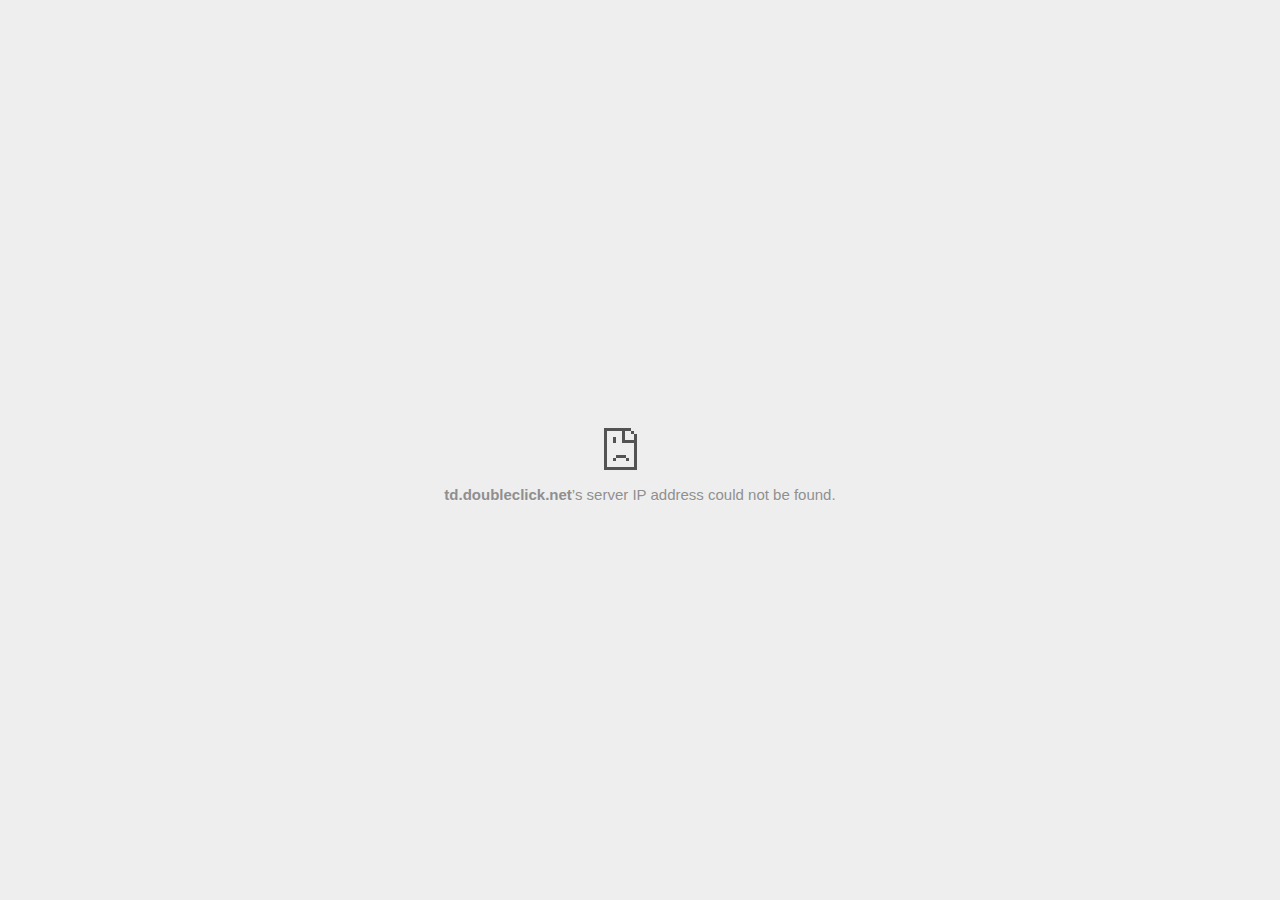
<file: GoDaddy _ Buy Domain Names_files/activityi.html>
<!DOCTYPE html>
<!-- saved from url=(0029)chrome-error://chromewebdata/ -->
<html dir="ltr" lang="en" subframe=""><head><meta http-equiv="Content-Type" content="text/html; charset=UTF-8">
  
  <meta name="color-scheme" content="light dark">
  <meta name="theme-color" content="#fff">
  <meta name="viewport" content="width=device-width, initial-scale=1.0,
                                 maximum-scale=1.0, user-scalable=no">
  <title>td.doubleclick.net</title>
  <style>/* Copyright 2017 The Chromium Authors
 * Use of this source code is governed by a BSD-style license that can be
 * found in the LICENSE file. */

a {
  color: var(--link-color);
}

body {
  --background-color: #fff;
  --error-code-color: var(--google-gray-700);
  --google-blue-100: rgb(210, 227, 252);
  --google-blue-300: rgb(138, 180, 248);
  --google-blue-600: rgb(26, 115, 232);
  --google-blue-700: rgb(25, 103, 210);
  --google-gray-100: rgb(241, 243, 244);
  --google-gray-300: rgb(218, 220, 224);
  --google-gray-500: rgb(154, 160, 166);
  --google-gray-50: rgb(248, 249, 250);
  --google-gray-600: rgb(128, 134, 139);
  --google-gray-700: rgb(95, 99, 104);
  --google-gray-800: rgb(60, 64, 67);
  --google-gray-900: rgb(32, 33, 36);
  --heading-color: var(--google-gray-900);
  --link-color: rgb(88, 88, 88);
  --popup-container-background-color: rgba(0,0,0,.65);
  --primary-button-fill-color-active: var(--google-blue-700);
  --primary-button-fill-color: var(--google-blue-600);
  --primary-button-text-color: #fff;
  --quiet-background-color: rgb(247, 247, 247);
  --secondary-button-border-color: var(--google-gray-500);
  --secondary-button-fill-color: #fff;
  --secondary-button-hover-border-color: var(--google-gray-600);
  --secondary-button-hover-fill-color: var(--google-gray-50);
  --secondary-button-text-color: var(--google-gray-700);
  --small-link-color: var(--google-gray-700);
  --text-color: var(--google-gray-700);
  background: var(--background-color);
  color: var(--text-color);
  word-wrap: break-word;
}

.nav-wrapper .secondary-button {
  background: var(--secondary-button-fill-color);
  border: 1px solid var(--secondary-button-border-color);
  color: var(--secondary-button-text-color);
  float: none;
  margin: 0;
  padding: 8px 16px;
}

.hidden {
  display: none;
}

html {
  -webkit-text-size-adjust: 100%;
  font-size: 125%;
}

.icon {
  background-repeat: no-repeat;
  background-size: 100%;
}

@media (prefers-color-scheme: dark) {
  body {
    --background-color: var(--google-gray-900);
    --error-code-color: var(--google-gray-500);
    --heading-color: var(--google-gray-500);
    --link-color: var(--google-blue-300);
    --primary-button-fill-color-active: rgb(129, 162, 208);
    --primary-button-fill-color: var(--google-blue-300);
    --primary-button-text-color: var(--google-gray-900);
    --quiet-background-color: var(--background-color);
    --secondary-button-border-color: var(--google-gray-700);
    --secondary-button-fill-color: var(--google-gray-900);
    --secondary-button-hover-fill-color: rgb(48, 51, 57);
    --secondary-button-text-color: var(--google-blue-300);
    --small-link-color: var(--google-blue-300);
    --text-color: var(--google-gray-500);
  }
}
</style>
  <style>/* Copyright 2014 The Chromium Authors
   Use of this source code is governed by a BSD-style license that can be
   found in the LICENSE file. */

button {
  border: 0;
  border-radius: 4px;
  box-sizing: border-box;
  color: var(--primary-button-text-color);
  cursor: pointer;
  float: right;
  font-size: .875em;
  margin: 0;
  padding: 8px 16px;
  transition: box-shadow 150ms cubic-bezier(0.4, 0, 0.2, 1);
  user-select: none;
}

[dir='rtl'] button {
  float: left;
}

.bad-clock button,
.captive-portal button,
.https-only button,
.insecure-form button,
.lookalike-url button,
.main-frame-blocked button,
.neterror button,
.pdf button,
.ssl button,
.enterprise-block button,
.enterprise-warn button,
.safe-browsing-billing button {
  background: var(--primary-button-fill-color);
}

button:active {
  background: var(--primary-button-fill-color-active);
  outline: 0;
}

#debugging {
  display: inline;
  overflow: auto;
}

.debugging-content {
  line-height: 1em;
  margin-bottom: 0;
  margin-top: 1em;
}

.debugging-content-fixed-width {
  display: block;
  font-family: monospace;
  font-size: 1.2em;
  margin-top: 0.5em;
}

.debugging-title {
  font-weight: bold;
}

#details {
  margin: 0 0 50px;
}

#details p:not(:first-of-type) {
  margin-top: 20px;
}

.secondary-button:active {
  border-color: white;
  box-shadow: 0 1px 2px 0 rgba(60, 64, 67, .3),
      0 2px 6px 2px rgba(60, 64, 67, .15);
}

.secondary-button:hover {
  background: var(--secondary-button-hover-fill-color);
  border-color: var(--secondary-button-hover-border-color);
  text-decoration: none;
}

.error-code {
  color: var(--error-code-color);
  font-size: .8em;
  margin-top: 12px;
  text-transform: uppercase;
}

#error-debugging-info {
  font-size: 0.8em;
}

h1 {
  color: var(--heading-color);
  font-size: 1.6em;
  font-weight: normal;
  line-height: 1.25em;
  margin-bottom: 16px;
}

h2 {
  font-size: 1.2em;
  font-weight: normal;
}

.icon {
  height: 72px;
  margin: 0 0 40px;
  width: 72px;
}

input[type=checkbox] {
  opacity: 0;
}

input[type=checkbox]:focus ~ .checkbox::after {
  outline: -webkit-focus-ring-color auto 5px;
}

.interstitial-wrapper {
  box-sizing: border-box;
  font-size: 1em;
  line-height: 1.6em;
  margin: 14vh auto 0;
  max-width: 600px;
  width: 100%;
}

#main-message > p {
  display: inline;
}

#extended-reporting-opt-in {
  font-size: .875em;
  margin-top: 32px;
}

#extended-reporting-opt-in label {
  display: grid;
  grid-template-columns: 1.8em 1fr;
  position: relative;
}

#enhanced-protection-message {
  border-radius: 4px;
  font-size: 1em;
  margin-top: 32px;
  padding: 10px 5px;
}

#enhanced-protection-message label {
  display: grid;
  grid-template-columns: 2.5em 1fr;
  position: relative;
}

#enhanced-protection-message div {
  margin: 0.5em;
}

#enhanced-protection-message .icon {
  height: 1.5em;
  vertical-align: middle;
  width: 1.5em;
}

.nav-wrapper {
  margin-top: 51px;
}

.nav-wrapper::after {
  clear: both;
  content: '';
  display: table;
  width: 100%;
}

.small-link {
  color: var(--small-link-color);
  font-size: .875em;
}

.checkboxes {
  flex: 0 0 24px;
}

.checkbox {
  --padding: .9em;
  background: transparent;
  display: block;
  height: 1em;
  left: -1em;
  padding-inline-start: var(--padding);
  position: absolute;
  right: 0;
  top: -.5em;
  width: 1em;
}

.checkbox::after {
  border: 1px solid white;
  border-radius: 2px;
  content: '';
  height: 1em;
  left: var(--padding);
  position: absolute;
  top: var(--padding);
  width: 1em;
}

.checkbox::before {
  background: transparent;
  border: 2px solid white;
  border-inline-end-width: 0;
  border-top-width: 0;
  content: '';
  height: .2em;
  left: calc(.3em + var(--padding));
  opacity: 0;
  position: absolute;
  top: calc(.3em  + var(--padding));
  transform: rotate(-45deg);
  width: .5em;
}

input[type=checkbox]:checked ~ .checkbox::before {
  opacity: 1;
}

#recurrent-error-message {
  background: #ededed;
  border-radius: 4px;
  margin-bottom: 16px;
  margin-top: 12px;
  padding: 12px 16px;
}

.showing-recurrent-error-message #extended-reporting-opt-in {
  margin-top: 16px;
}

.showing-recurrent-error-message #enhanced-protection-message {
  margin-top: 16px;
}

@media (max-width: 700px) {
  .interstitial-wrapper {
    padding: 0 10%;
  }

  #error-debugging-info {
    overflow: auto;
  }
}

@media (max-width: 420px) {
  button,
  [dir='rtl'] button,
  .small-link {
    float: none;
    font-size: .825em;
    font-weight: 500;
    margin: 0;
    width: 100%;
  }

  button {
    padding: 16px 24px;
  }

  #details {
    margin: 20px 0 20px 0;
  }

  #details p:not(:first-of-type) {
    margin-top: 10px;
  }

  .secondary-button:not(.hidden) {
    display: block;
    margin-top: 20px;
    text-align: center;
    width: 100%;
  }

  .interstitial-wrapper {
    padding: 0 5%;
  }

  #extended-reporting-opt-in {
    margin-top: 24px;
  }

  #enhanced-protection-message {
    margin-top: 24px;
  }

  .nav-wrapper {
    margin-top: 30px;
  }
}

/**
 * Mobile specific styling.
 * Navigation buttons are anchored to the bottom of the screen.
 * Details message replaces the top content in its own scrollable area.
 */

@media (max-width: 420px) {
  .nav-wrapper .secondary-button {
    border: 0;
    margin: 16px 0 0;
    margin-inline-end: 0;
    padding-bottom: 16px;
    padding-top: 16px;
  }
}

/* Fixed nav. */
@media (min-width: 240px) and (max-width: 420px) and
       (min-height: 401px),
       (min-width: 421px) and (min-height: 240px) and
       (max-height: 560px) {
  body .nav-wrapper {
    background: var(--background-color);
    bottom: 0;
    box-shadow: 0 -12px 24px var(--background-color);
    left: 0;
    margin: 0 auto;
    max-width: 736px;
    padding-inline-end: 24px;
    padding-inline-start: 24px;
    position: fixed;
    right: 0;
    width: 100%;
    z-index: 2;
  }

  .interstitial-wrapper {
    max-width: 736px;
  }

  #details,
  #main-content {
    padding-bottom: 40px;
  }

  #details {
    padding-top: 5.5vh;
  }

  button.small-link {
    color: var(--google-blue-600);
  }
}

@media (max-width: 420px) and (orientation: portrait),
       (max-height: 560px) {
  body {
    margin: 0 auto;
  }

  button,
  [dir='rtl'] button,
  button.small-link,
  .nav-wrapper .secondary-button {
    font-family: Roboto-Regular,Helvetica;
    font-size: .933em;
    margin: 6px 0;
    transform: translatez(0);
  }

  .nav-wrapper {
    box-sizing: border-box;
    padding-bottom: 8px;
    width: 100%;
  }

  #details {
    box-sizing: border-box;
    height: auto;
    margin: 0;
    opacity: 1;
    transition: opacity 250ms cubic-bezier(0.4, 0, 0.2, 1);
  }

  #details.hidden,
  #main-content.hidden {
    height: 0;
    opacity: 0;
    overflow: hidden;
    padding-bottom: 0;
    transition: none;
  }

  h1 {
    font-size: 1.5em;
    margin-bottom: 8px;
  }

  .icon {
    margin-bottom: 5.69vh;
  }

  .interstitial-wrapper {
    box-sizing: border-box;
    margin: 7vh auto 12px;
    padding: 0 24px;
    position: relative;
  }

  .interstitial-wrapper p {
    font-size: .95em;
    line-height: 1.61em;
    margin-top: 8px;
  }

  #main-content {
    margin: 0;
    transition: opacity 100ms cubic-bezier(0.4, 0, 0.2, 1);
  }

  .small-link {
    border: 0;
  }

  .suggested-left > #control-buttons,
  .suggested-right > #control-buttons {
    float: none;
    margin: 0;
  }
}

@media (min-width: 421px) and (min-height: 500px) and (max-height: 560px) {
  .interstitial-wrapper {
    margin-top: 10vh;
  }
}

@media (min-height: 400px) and (orientation:portrait) {
  .interstitial-wrapper {
    margin-bottom: 145px;
  }
}

@media (min-height: 299px) {
  .nav-wrapper {
    padding-bottom: 16px;
  }
}

@media (max-height: 560px) and (min-height: 240px) and (orientation:landscape) {
  .extended-reporting-has-checkbox #details {
    padding-bottom: 80px;
  }
}

@media (min-height: 500px) and (max-height: 650px) and (max-width: 414px) and
       (orientation: portrait) {
  .interstitial-wrapper {
    margin-top: 7vh;
  }
}

@media (min-height: 650px) and (max-width: 414px) and (orientation: portrait) {
  .interstitial-wrapper {
    margin-top: 10vh;
  }
}

/* Small mobile screens. No fixed nav. */
@media (max-height: 400px) and (orientation: portrait),
       (max-height: 239px) and (orientation: landscape),
       (max-width: 419px) and (max-height: 399px) {
  .interstitial-wrapper {
    display: flex;
    flex-direction: column;
    margin-bottom: 0;
  }

  #details {
    flex: 1 1 auto;
    order: 0;
  }

  #main-content {
    flex: 1 1 auto;
    order: 0;
  }

  .nav-wrapper {
    flex: 0 1 auto;
    margin-top: 8px;
    order: 1;
    padding-inline-end: 0;
    padding-inline-start: 0;
    position: relative;
    width: 100%;
  }

  button,
  .nav-wrapper .secondary-button {
    padding: 16px 24px;
  }

  button.small-link {
    color: var(--google-blue-600);
  }
}

@media (max-width: 239px) and (orientation: portrait) {
  .nav-wrapper {
    padding-inline-end: 0;
    padding-inline-start: 0;
  }
}
</style>
  <style>/* Copyright 2013 The Chromium Authors
 * Use of this source code is governed by a BSD-style license that can be
 * found in the LICENSE file. */

/* Don't use the main frame div when the error is in a subframe. */
html[subframe] #main-frame-error {
  display: none;
}

/* Don't use the subframe error div when the error is in a main frame. */
html:not([subframe]) #sub-frame-error {
  display: none;
}

h1 {
  margin-top: 0;
  word-wrap: break-word;
}

h1 span {
  font-weight: 500;
}

a {
  text-decoration: none;
}

.icon {
  -webkit-user-select: none;
  display: inline-block;
}

.icon-generic {
  /* Can't access chrome://theme/IDR_ERROR_NETWORK_GENERIC from an untrusted
   * renderer process, so embed the resource manually. */
  content: -webkit-image-set(
      url([data-uri]) 1x,
      url([data-uri]) 2x);
}

.icon-info {
  content: -webkit-image-set(
      url([data-uri]) 1x,
      url([data-uri]) 2x);
}

.icon-offline {
  content: -webkit-image-set(
      url([data-uri]) 1x,
      url([data-uri]) 2x);
  position: relative;
}

.icon-disabled {
  content: -webkit-image-set(
      url([data-uri]) 1x,
      url([data-uri]) 2x);
  width: 112px;
}

.hidden {
  display: none;
}

#suggestions-list a {
  color: var(--google-blue-600);
}

#suggestions-list p {
  margin-block-end: 0;
}

#suggestions-list ul {
  margin-top: 0;
}

.single-suggestion {
  list-style-type: none;
  padding-inline-start: 0;
}

#error-information-button {
  content: url([data-uri]);
  height: 24px;
  vertical-align: -.15em;
  width: 24px;
}

.use-popup-container#error-information-popup-container
  #error-information-popup {
  align-items: center;
  background-color: var(--popup-container-background-color);
  display: flex;
  height: 100%;
  left: 0;
  position: fixed;
  top: 0;
  width: 100%;
  z-index: 100;
}

.use-popup-container#error-information-popup-container
  #error-information-popup-content > p {
  margin-bottom: 11px;
  margin-inline-start: 20px;
}

.use-popup-container#error-information-popup-container #suggestions-list ul {
  margin-inline-start: 15px;
}

.use-popup-container#error-information-popup-container
  #error-information-popup-box {
  background-color: var(--background-color);
  left: 5%;
  padding-bottom: 15px;
  padding-top: 15px;
  position: fixed;
  width: 90%;
  z-index: 101;
}

.use-popup-container#error-information-popup-container div.error-code {
  margin-inline-start: 20px;
}

.use-popup-container#error-information-popup-container #suggestions-list p {
  margin-inline-start: 20px;
}

:not(.use-popup-container)#error-information-popup-container
  #error-information-popup-close {
  display: none;
}

#error-information-popup-close {
  margin-bottom: 0;
  margin-inline-end: 35px;
  margin-top: 15px;
  text-align: end;
}

.link-button {
  color: rgb(66, 133, 244);
  display: inline-block;
  font-weight: bold;
  text-transform: uppercase;
}

#sub-frame-error-details {

  color: #8F8F8F;

  /* Not done on mobile for performance reasons. */
  text-shadow: 0 1px 0 rgba(255,255,255,0.3);

}

[jscontent=hostName],
[jscontent=failedUrl] {
  overflow-wrap: break-word;
}

.secondary-button {
  background: #d9d9d9;
  color: #696969;
  margin-inline-end: 16px;
}

.snackbar {
  background: #323232;
  border-radius: 2px;
  bottom: 24px;
  box-sizing: border-box;
  color: #fff;
  font-size: .87em;
  left: 24px;
  max-width: 568px;
  min-width: 288px;
  opacity: 0;
  padding: 16px 24px 12px;
  position: fixed;
  transform: translateY(90px);
  will-change: opacity, transform;
  z-index: 999;
}

.snackbar-show {
  -webkit-animation:
    show-snackbar 250ms cubic-bezier(0, 0, 0.2, 1) forwards,
    hide-snackbar 250ms cubic-bezier(0.4, 0, 1, 1) forwards 5s;
}

@-webkit-keyframes show-snackbar {
  100% {
    opacity: 1;
    transform: translateY(0);
  }
}

@-webkit-keyframes hide-snackbar {
  0% {
    opacity: 1;
    transform: translateY(0);
  }
  100% {
    opacity: 0;
    transform: translateY(90px);
  }
}

.suggestions {
  margin-top: 18px;
}

.suggestion-header {
  font-weight: bold;
  margin-bottom: 4px;
}

.suggestion-body {
  color: #777;
}

/* Decrease padding at low sizes. */
@media (max-width: 640px), (max-height: 640px) {
  h1 {
    margin: 0 0 15px;
  }
  .suggestions {
    margin-top: 10px;
  }
  .suggestion-header {
    margin-bottom: 0;
  }
}

#download-link,
#download-link-clicked {
  margin-bottom: 30px;
  margin-top: 30px;
}

#download-link-clicked {
  color: #BBB;
}

#download-link::before,
#download-link-clicked::before {
  content: url([data-uri]);
  display: inline-block;
  margin-inline-end: 4px;
  vertical-align: -webkit-baseline-middle;
}

#download-link-clicked::before {
  opacity: 0;
  width: 0;
}

#offline-content-list-visibility-card {
  border: 1px solid white;
  border-radius: 8px;
  display: flex;
  font-size: .8em;
  justify-content: space-between;
  line-height: 1;
}

#offline-content-list.list-hidden #offline-content-list-visibility-card {
  border-color: rgb(218, 220, 224);
}

#offline-content-list-visibility-card > div {
  padding: 1em;
}

#offline-content-list-title {
  color: var(--google-gray-700);
}

#offline-content-list-show-text,
#offline-content-list-hide-text {
  color: rgb(66, 133, 244);
}

/* Hides the "hide" text div when the offline content list is collapsed/hidden
 * and, alternatively, hides the "show" text div when the offline content list
 * is expanded/shown.
 */
#offline-content-list.list-hidden #offline-content-list-hide-text,
#offline-content-list:not(.list-hidden) #offline-content-list-show-text {
  display: none;
}

/* Controls the animation of the offline content list when it is expanded/shown.
 */
#offline-content-suggestions {
  /* Max-height has to be set for the height animation to work. The chosen value
   * is a little greater than the maximum height the list will have, when all
   * suggestions have images, so that it is never clamped. This makes so that
   * when the actual height is smaller then the animation is not as smooth.
   */
  max-height: 27em;
  transition: max-height 200ms ease-in, visibility 0s 200ms,
              opacity 200ms 200ms linear;
}

/* Controls the animation of the offline content list when it is
 * collapsed/hidden.
 */
#offline-content-list.list-hidden #offline-content-suggestions {
  max-height: 0;
  opacity: 0;
  transition: opacity 200ms linear, visibility 0s 200ms,
              max-height 200ms 200ms ease-out;
  visibility: hidden;
}

#offline-content-list {
  margin-inline-start: -5%;
  width: 110%;
}

/* The selectors below adjust the "overflow" of the suggestion cards contents
 * based on the same screen size based strategy used for the main frame, which
 * is applied by the `interstitial-wrapper` class. */
@media (max-width: 420px)  {
  #offline-content-list {
    margin-inline-start: -2.5%;
    width: 105%;
  }
}
@media (max-width: 420px) and (orientation: portrait),
       (max-height: 560px) {
  #offline-content-list {
    margin-inline-start: -12px;
    width: calc(100% + 24px);
  }
}

.suggestion-with-image .offline-content-suggestion-thumbnail {
  flex-basis: 8.2em;
  flex-shrink: 0;
}

.suggestion-with-image .offline-content-suggestion-thumbnail > img {
  height: 100%;
  width: 100%;
}

.suggestion-with-image #offline-content-list:not(.is-rtl)
.offline-content-suggestion-thumbnail > img {
  border-bottom-right-radius: 7px;
  border-top-right-radius: 7px;
}

.suggestion-with-image #offline-content-list.is-rtl
.offline-content-suggestion-thumbnail > img {
  border-bottom-left-radius: 7px;
  border-top-left-radius: 7px;
}

.suggestion-with-icon .offline-content-suggestion-thumbnail {
  align-items: center;
  display: flex;
  justify-content: center;
  min-height: 4.2em;
  min-width: 4.2em;
}

.suggestion-with-icon .offline-content-suggestion-thumbnail > div {
  align-items: center;
  background-color: rgb(241, 243, 244);
  border-radius: 50%;
  display: flex;
  height: 2.3em;
  justify-content: center;
  width: 2.3em;
}

.suggestion-with-icon .offline-content-suggestion-thumbnail > div > img {
  height: 1.45em;
  width: 1.45em;
}

.offline-content-suggestion-favicon {
  height: 1em;
  margin-inline-end: 0.4em;
  width: 1.4em;
}

.offline-content-suggestion-favicon > img {
  height: 1.4em;
  width: 1.4em;
}

.no-favicon .offline-content-suggestion-favicon {
  display: none;
}

.image-video {
  content: url([data-uri]);
}

.image-music-note {
  content: url([data-uri]);
}

.image-earth {
  content: url([data-uri]);
}

.image-file {
  content: url([data-uri]);
}

.offline-content-suggestion-texts {
  display: flex;
  flex-direction: column;
  justify-content: space-between;
  line-height: 1.3;
  padding: .9em;
  width: 100%;
}

.offline-content-suggestion-title {
  -webkit-box-orient: vertical;
  -webkit-line-clamp: 3;
  color: rgb(32, 33, 36);
  display: -webkit-box;
  font-size: 1.1em;
  overflow: hidden;
  text-overflow: ellipsis;
}

div.offline-content-suggestion {
  align-items: stretch;
  border: 1px solid rgb(218, 220, 224);
  border-radius: 8px;
  display: flex;
  justify-content: space-between;
  margin-bottom: .8em;
}

.suggestion-with-image {
  flex-direction: row;
  height: 8.2em;
  max-height: 8.2em;
}

.suggestion-with-icon {
  flex-direction: row-reverse;
  height: 4.2em;
  max-height: 4.2em;
}

.suggestion-with-icon .offline-content-suggestion-title {
  -webkit-line-clamp: 1;
  word-break: break-all;
}

.suggestion-with-icon .offline-content-suggestion-texts {
  padding-inline-start: 0;
}

.offline-content-suggestion-attribution-freshness {
  color: rgb(95, 99, 104);
  display: flex;
  font-size: .8em;
  line-height: 1.7em;
}

.offline-content-suggestion-attribution {
  -webkit-box-orient: vertical;
  -webkit-line-clamp: 1;
  display: -webkit-box;
  flex-shrink: 1;
  margin-inline-end: 0.3em;
  overflow: hidden;
  overflow-wrap: break-word;
  text-overflow: ellipsis;
  word-break: break-all;
}

.no-attribution .offline-content-suggestion-attribution {
  display: none;
}

.offline-content-suggestion-freshness::before {
  content: '-';
  display: inline-block;
  flex-shrink: 0;
  margin-inline-end: .1em;
  margin-inline-start: .1em;
}

.no-attribution .offline-content-suggestion-freshness::before {
  display: none;
}

.offline-content-suggestion-freshness {
  flex-shrink: 0;
}

.suggestion-with-image .offline-content-suggestion-pin-spacer {
  flex-grow: 100;
  flex-shrink: 1;
}

.suggestion-with-image .offline-content-suggestion-pin {
  content: url([data-uri]);
  flex-shrink: 0;
  height: 1.4em;
  margin-inline-start: .4em;
  width: 1.4em;
}

/* Controls the animation (and a bit more) of the launch-downloads-home action
 * button when the offline content list is expanded/shown.
 */
#offline-content-list-action {
  text-align: center;
  transition: visibility 0s 200ms, opacity 200ms 200ms linear;
}

/* Controls the animation of the launch-downloads-home action button when the
 * offline content list is collapsed/hidden.
 */
#offline-content-list.list-hidden #offline-content-list-action {
  opacity: 0;
  transition: opacity 200ms linear, visibility 0s 200ms;
  visibility: hidden;
}

#cancel-save-page-button {
  background-image: url([data-uri]);
  background-position: right 27px center;
  background-repeat: no-repeat;
  border: 1px solid var(--google-gray-300);
  border-radius: 5px;
  color: var(--google-gray-700);
  margin-bottom: 26px;
  padding-bottom: 16px;
  padding-inline-end: 88px;
  padding-inline-start: 16px;
  padding-top: 16px;
  text-align: start;
}

html[dir='rtl'] #cancel-save-page-button {
  background-position: left 27px center;
}

#save-page-for-later-button {
  display: flex;
  justify-content: start;
}

#save-page-for-later-button a::before {
  content: url([data-uri]);
  display: inline-block;
  margin-inline-end: 4px;
  vertical-align: -webkit-baseline-middle;
}

.hidden#save-page-for-later-button {
  display: none;
}

/* Don't allow overflow when in a subframe. */
html[subframe] body {
  overflow: hidden;
}

#sub-frame-error {
  -webkit-align-items: center;
  -webkit-flex-flow: column;
  -webkit-justify-content: center;
  background-color: #DDD;
  display: -webkit-flex;
  height: 100%;
  left: 0;
  position: absolute;
  text-align: center;
  top: 0;
  transition: background-color 200ms ease-in-out;
  width: 100%;
}

#sub-frame-error:hover {
  background-color: #EEE;
}

#sub-frame-error .icon-generic {
  margin: 0 0 16px;
}

#sub-frame-error-details {
  margin: 0 10px;
  text-align: center;
  visibility: hidden;
}

/* Show details only when hovering. */
#sub-frame-error:hover #sub-frame-error-details {
  visibility: visible;
}

/* If the iframe is too small, always hide the error code. */
/* TODO(mmenke): See if overflow: no-display works better, once supported. */
@media (max-width: 200px), (max-height: 95px) {
  #sub-frame-error-details {
    display: none;
  }
}

/* Adjust icon for small embedded frames in apps. */
@media (max-height: 100px) {
  #sub-frame-error .icon-generic {
    height: auto;
    margin: 0;
    padding-top: 0;
    width: 25px;
  }
}

/* details-button is special; it's a <button> element that looks like a link. */
#details-button {
  box-shadow: none;
  min-width: 0;
}

/* Styles for platform dependent separation of controls and details button. */
.suggested-left > #control-buttons,
.suggested-right > #details-button {
  float: left;
}

.suggested-right > #control-buttons,
.suggested-left > #details-button {
  float: right;
}

.suggested-left .secondary-button {
  margin-inline-end: 0;
  margin-inline-start: 16px;
}

#details-button.singular {
  float: none;
}

/* download-button shows both icon and text. */
#download-button {
  padding-bottom: 4px;
  padding-top: 4px;
  position: relative;
}

#download-button::before {
  background: -webkit-image-set(
      url([data-uri]) 1x,
      url([data-uri]) 2x)
    no-repeat;
  content: '';
  display: inline-block;
  height: 24px;
  margin-inline-end: 4px;
  margin-inline-start: -4px;
  vertical-align: middle;
  width: 24px;
}

#download-button:disabled {
  background: rgb(180, 206, 249);
  color: rgb(255, 255, 255);
}

#buttons::after {
  clear: both;
  content: '';
  display: block;
  width: 100%;
}

/* Offline page */
html[dir='rtl'] .runner-container,
html[dir='rtl'].offline .icon-offline {
  transform: scaleX(-1);
}

.offline {
  transition: filter 1.5s cubic-bezier(0.65, 0.05, 0.36, 1),
              background-color 1.5s cubic-bezier(0.65, 0.05, 0.36, 1);

  will-change: filter, background-color;

}

.offline body {
  transition: background-color 1.5s cubic-bezier(0.65, 0.05, 0.36, 1);
}

.offline #main-message > p {
  display: none;
}

.offline.inverted {
  background-color: #fff;
  filter: invert(1);
}

.offline.inverted body {
  background-color: #fff;
}

.offline .interstitial-wrapper {
  color: var(--text-color);
  font-size: 1em;
  line-height: 1.55;
  margin: 0 auto;
  max-width: 600px;
  padding-top: 100px;
  position: relative;
  width: 100%;
}

.offline .runner-container {
  direction: ltr;
  height: 150px;
  max-width: 600px;
  overflow: hidden;
  position: absolute;
  top: 35px;
  width: 44px;
}

.offline .runner-container:focus {
  outline: none;
}

.offline .runner-container:focus-visible {
  outline: 3px solid var(--google-blue-300);
}

.offline .runner-canvas {
  height: 150px;
  max-width: 600px;
  opacity: 1;
  overflow: hidden;
  position: absolute;
  top: 0;
  z-index: 10;
}

.offline .controller {
  height: 100vh;
  left: 0;
  position: absolute;
  top: 0;
  width: 100vw;
  z-index: 9;
}

#offline-resources {
  display: none;
}

#offline-instruction {
  image-rendering: pixelated;
  left: 0;
  margin: auto;
  position: absolute;
  right: 0;
  top: 60px;
  width: fit-content;
}

.offline-runner-live-region {
  bottom: 0;
  clip-path: polygon(0 0, 0 0, 0 0);
  color: var(--background-color);
  display: block;
  font-size: xx-small;
  overflow: hidden;
  position: absolute;
  text-align: center;
  transition: color 1.5s cubic-bezier(0.65, 0.05, 0.36, 1);
  user-select: none;
}

/* Custom toggle */
.slow-speed-option {
  align-items: center;
  background: var(--google-gray-50);
  border-radius: 24px/50%;
  bottom: 0;
  color: var(--error-code-color);
  display: inline-flex;
  font-size: 1em;
  left: 0;
  line-height: 1.1em;
  margin: 5px auto;
  padding: 2px 12px 3px 20px;
  position: absolute;
  right: 0;
  width: max-content;
  z-index: 999;
}

.slow-speed-option.hidden {
  display: none;
}

.slow-speed-option [type=checkbox] {
  opacity: 0;
  pointer-events: none;
  position: absolute;
}

.slow-speed-option .slow-speed-toggle {
  cursor: pointer;
  margin-inline-start: 8px;
  padding: 8px 4px;
  position: relative;
}

.slow-speed-option [type=checkbox]:disabled ~ .slow-speed-toggle {
  cursor: default;
}

.slow-speed-option-label [type=checkbox] {
  opacity: 0;
  pointer-events: none;
  position: absolute;
}

.slow-speed-option .slow-speed-toggle::before,
.slow-speed-option .slow-speed-toggle::after {
  content: '';
  display: block;
  margin: 0 3px;
  transition: all 100ms cubic-bezier(0.4, 0, 1, 1);
}

.slow-speed-option .slow-speed-toggle::before {
  background: rgb(189,193,198);
  border-radius: 0.65em;
  height: 0.9em;
  width: 2em;
}

.slow-speed-option .slow-speed-toggle::after {
  background: #fff;
  border-radius: 50%;
  box-shadow: 0 1px 3px 0 rgb(0 0 0 / 40%);
  height: 1.2em;
  position: absolute;
  top: 51%;
  transform: translate(-20%, -50%);
  width: 1.1em;
}

.slow-speed-option [type=checkbox]:focus + .slow-speed-toggle {
  box-shadow: 0 0 8px rgb(94, 158, 214);
  outline: 1px solid rgb(93, 157, 213);
}

.slow-speed-option [type=checkbox]:checked + .slow-speed-toggle::before {
  background: var(--google-blue-600);
  opacity: 0.5;
}

.slow-speed-option [type=checkbox]:checked + .slow-speed-toggle::after {
  background: var(--google-blue-600);
  transform: translate(calc(2em - 90%), -50%);
}

.slow-speed-option [type=checkbox]:checked:disabled +
  .slow-speed-toggle::before {
  background: rgb(189,193,198);
}

.slow-speed-option [type=checkbox]:checked:disabled +
  .slow-speed-toggle::after {
  background: var(--google-gray-50);
}

@media (max-width: 420px) {
  #download-button {
    padding-bottom: 12px;
    padding-top: 12px;
  }

  .suggested-left > #control-buttons,
  .suggested-right > #control-buttons {
    float: none;
  }

  .snackbar {
    border-radius: 0;
    bottom: 0;
    left: 0;
    width: 100%;
  }
}

@media (max-height: 350px) {
  h1 {
    margin: 0 0 15px;
  }

  .icon-offline {
    margin: 0 0 10px;
  }

  .interstitial-wrapper {
    margin-top: 5%;
  }

  .nav-wrapper {
    margin-top: 30px;
  }
}

@media (min-width: 420px) and (max-width: 736px) and
       (min-height: 240px) and (max-height: 420px) and
       (orientation:landscape) {
  .interstitial-wrapper {
    margin-bottom: 100px;
  }
}

@media (max-width: 360px) and (max-height: 480px) {
  .offline .interstitial-wrapper {
    padding-top: 60px;
  }

  .offline .runner-container {
    top: 8px;
  }
}

@media (min-height: 240px) and (orientation: landscape) {
  .offline .interstitial-wrapper {
    margin-bottom: 90px;
  }

  .icon-offline {
    margin-bottom: 20px;
  }
}

@media (max-height: 320px) and (orientation: landscape) {
  .icon-offline {
    margin-bottom: 0;
  }

  .offline .runner-container {
    top: 10px;
  }
}

@media (max-width: 240px) {
  button {
    padding-inline-end: 12px;
    padding-inline-start: 12px;
  }

  .interstitial-wrapper {
    overflow: inherit;
    padding: 0 8px;
  }
}

@media (max-width: 120px) {
  button {
    width: auto;
  }
}

.arcade-mode,
.arcade-mode .runner-container,
.arcade-mode .runner-canvas {
  image-rendering: pixelated;
  max-width: 100%;
  overflow: hidden;
}

.arcade-mode #buttons,
.arcade-mode #main-content {
  opacity: 0;
  overflow: hidden;
}

.arcade-mode .interstitial-wrapper {
  height: 100vh;
  max-width: 100%;
  overflow: hidden;
}

.arcade-mode .runner-container {
  left: 0;
  margin: auto;
  right: 0;
  transform-origin: top center;
  transition: transform 250ms cubic-bezier(0.4, 0, 1, 1) 400ms;
  z-index: 2;
}

@media (prefers-color-scheme: dark) {
  .icon {
    filter: invert(1);
  }

  .offline .runner-canvas {
    filter: invert(1);
  }

  .offline.inverted {
    background-color: var(--background-color);
    filter: invert(0);
  }

  .offline.inverted body {
    background-color: #fff;
  }

  .offline.inverted .offline-runner-live-region {
    color: #fff;
  }

  #suggestions-list a {
    color: var(--link-color);
  }

  #error-information-button {
    filter: invert(0.6);
  }

  .slow-speed-option {
    background: var(--google-gray-800);
    color: var(--google-gray-100);
  }

  .slow-speed-option .slow-speed-toggle::before,
  .slow-speed-option [type=checkbox]:checked:disabled +
    .slow-speed-toggle::before {
     background: rgb(189,193,198);
  }

  .slow-speed-option [type=checkbox]:checked + .slow-speed-toggle::after,
  .slow-speed-option [type=checkbox]:checked + .slow-speed-toggle::before {
    background: var(--google-blue-300);
  }
}
</style>
  <script>// Copyright 2013 The Chromium Authors
// Use of this source code is governed by a BSD-style license that can be
// found in the LICENSE file.

/**
 * @typedef {{
 *   downloadButtonClick: function(),
 *   reloadButtonClick: function(string),
 *   detailsButtonClick: function(),
 *   diagnoseErrorsButtonClick: function(),
 *   portalSigninsButtonClick: function(),
 *   trackEasterEgg: function(),
 *   updateEasterEggHighScore: function(number),
 *   resetEasterEggHighScore: function(),
 *   launchOfflineItem: function(string, string),
 *   savePageForLater: function(),
 *   cancelSavePage: function(),
 *   listVisibilityChange: function(boolean),
 * }}
 */
// eslint-disable-next-line no-var
var errorPageController;

const HIDDEN_CLASS = 'hidden';

// Decodes a UTF16 string that is encoded as base64.
function decodeUTF16Base64ToString(encoded_text) {
  const data = atob(encoded_text);
  let result = '';
  for (let i = 0; i < data.length; i += 2) {
    result +=
        String.fromCharCode(data.charCodeAt(i) * 256 + data.charCodeAt(i + 1));
  }
  return result;
}

function toggleHelpBox() {
  const helpBoxOuter = document.getElementById('details');
  helpBoxOuter.classList.toggle(HIDDEN_CLASS);
  const detailsButton = document.getElementById('details-button');
  if (helpBoxOuter.classList.contains(HIDDEN_CLASS)) {
    /** @suppress {missingProperties} */
    detailsButton.innerText = detailsButton.detailsText;
  } else {
    /** @suppress {missingProperties} */
    detailsButton.innerText = detailsButton.hideDetailsText;
  }

  // Details appears over the main content on small screens.
  if (mobileNav) {
    document.getElementById('main-content').classList.toggle(HIDDEN_CLASS);
    const runnerContainer = document.querySelector('.runner-container');
    if (runnerContainer) {
      runnerContainer.classList.toggle(HIDDEN_CLASS);
    }
  }
}

function diagnoseErrors() {
  if (window.errorPageController) {
    errorPageController.diagnoseErrorsButtonClick();
  }
}

function portalSignin() {
  if (window.errorPageController) {
    errorPageController.portalSigninButtonClick();
  }
}

// Subframes use a different layout but the same html file.  This is to make it
// easier to support platforms that load the error page via different
// mechanisms (Currently just iOS). We also use the subframe style for portals
// as they are embedded like subframes and can't be interacted with by the user.
let isSubFrame = false;
if (window.top.location !== window.location || window.portalHost) {
  document.documentElement.setAttribute('subframe', '');
  isSubFrame = true;
}

// Re-renders the error page using |strings| as the dictionary of values.
// Used by NetErrorTabHelper to update DNS error pages with probe results.
function updateForDnsProbe(strings) {
  const context = new JsEvalContext(strings);
  jstProcess(context, document.getElementById('t'));
  onDocumentLoadOrUpdate();
}

// Adds an icon class to the list and removes classes previously set.
function updateIconClass(newClass) {
  const frameSelector = isSubFrame ? '#sub-frame-error' : '#main-frame-error';
  const iconEl = document.querySelector(frameSelector + ' .icon');

  if (iconEl.classList.contains(newClass)) {
    return;
  }

  iconEl.className = 'icon ' + newClass;
}

// Implements button clicks.  This function is needed during the transition
// between implementing these in trunk chromium and implementing them in iOS.
function reloadButtonClick(url) {
  if (window.errorPageController) {
    // 

    // 
    errorPageController.reloadButtonClick();
    // 
  } else {
    window.location = url;
  }
}

function downloadButtonClick() {
  if (window.errorPageController) {
    errorPageController.downloadButtonClick();
    const downloadButton = document.getElementById('download-button');
    downloadButton.disabled = true;
    /** @suppress {missingProperties} */
    downloadButton.textContent = downloadButton.disabledText;

    document.getElementById('download-link-wrapper')
        .classList.add(HIDDEN_CLASS);
    document.getElementById('download-link-clicked-wrapper')
        .classList.remove(HIDDEN_CLASS);
  }
}

function detailsButtonClick() {
  if (window.errorPageController) {
    errorPageController.detailsButtonClick();
  }
}

let primaryControlOnLeft = true;
// clang-format off
// 

function setAutoFetchState(scheduled, can_schedule) {
  document.getElementById('cancel-save-page-button')
      .classList.toggle(HIDDEN_CLASS, !scheduled);
  document.getElementById('save-page-for-later-button')
      .classList.toggle(HIDDEN_CLASS, scheduled || !can_schedule);
}

function savePageLaterClick() {
  errorPageController.savePageForLater();
  // savePageForLater will eventually trigger a call to setAutoFetchState() when
  // it completes.
}

function cancelSavePageClick() {
  errorPageController.cancelSavePage();
  // setAutoFetchState is not called in response to cancelSavePage(), so do it
  // now.
  setAutoFetchState(false, true);
}

function toggleErrorInformationPopup() {
  document.getElementById('error-information-popup-container')
      .classList.toggle(HIDDEN_CLASS);
}

function launchOfflineItem(itemID, name_space) {
  errorPageController.launchOfflineItem(itemID, name_space);
}

function launchDownloadsPage() {
  errorPageController.launchDownloadsPage();
}

function getIconForSuggestedItem(item) {
  // Note: |item.content_type| contains the enum values from
  // chrome::mojom::AvailableContentType.
  switch (item.content_type) {
    case 1:  // kVideo
      return 'image-video';
    case 2:  // kAudio
      return 'image-music-note';
    case 0:  // kPrefetchedPage
    case 3:  // kOtherPage
      return 'image-earth';
  }
  return 'image-file';
}

function getSuggestedContentDiv(item, index) {
  // Note: See AvailableContentToValue in available_offline_content_helper.cc
  // for the data contained in an |item|.
  // TODO(carlosk): Present |snippet_base64| when that content becomes
  // available.
  let thumbnail = '';
  const extraContainerClasses = [];
  // html_inline.py will try to replace src attributes with data URIs using a
  // simple regex. The following is obfuscated slightly to avoid that.
  const source = 'src';
  if (item.thumbnail_data_uri) {
    extraContainerClasses.push('suggestion-with-image');
    thumbnail = `<img ${source}="${item.thumbnail_data_uri}">`;
  } else {
    extraContainerClasses.push('suggestion-with-icon');
    const iconClass = getIconForSuggestedItem(item);
    thumbnail = `<div><img class="${iconClass}"></div>`;
  }

  let favicon = '';
  if (item.favicon_data_uri) {
    favicon = `<img ${source}="${item.favicon_data_uri}">`;
  } else {
    extraContainerClasses.push('no-favicon');
  }

  if (!item.attribution_base64) {
    extraContainerClasses.push('no-attribution');
  }

  return `
  <div class="offline-content-suggestion ${extraContainerClasses.join(' ')}"
    onclick="launchOfflineItem('${item.ID}', '${item.name_space}')">
      <div class="offline-content-suggestion-texts">
        <div id="offline-content-suggestion-title-${index}"
             class="offline-content-suggestion-title">
        </div>
        <div class="offline-content-suggestion-attribution-freshness">
          <div id="offline-content-suggestion-favicon-${index}"
               class="offline-content-suggestion-favicon">
            ${favicon}
          </div>
          <div id="offline-content-suggestion-attribution-${index}"
               class="offline-content-suggestion-attribution">
          </div>
          <div class="offline-content-suggestion-freshness">
            ${item.date_modified}
          </div>
          <div class="offline-content-suggestion-pin-spacer"></div>
          <div class="offline-content-suggestion-pin"></div>
        </div>
      </div>
      <div class="offline-content-suggestion-thumbnail">
        ${thumbnail}
      </div>
  </div>`;
}

/**
 * @typedef {{
 *   ID: string,
 *   name_space: string,
 *   title_base64: string,
 *   snippet_base64: string,
 *   date_modified: string,
 *   attribution_base64: string,
 *   thumbnail_data_uri: string,
 *   favicon_data_uri: string,
 *   content_type: number,
 * }}
 */
let AvailableOfflineContent;

// Populates a list of suggested offline content.
// Note: For security reasons all content downloaded from the web is considered
// unsafe and must be securely handled to be presented on the dino page. Images
// have already been safely re-encoded but textual content -- like title and
// attribution -- must be properly handled here.
// @param {boolean} isShown
// @param {Array<AvailableOfflineContent>} suggestions
function offlineContentAvailable(isShown, suggestions) {
  if (!suggestions || !loadTimeData.valueExists('offlineContentList')) {
    return;
  }

  const suggestionsHTML = [];
  for (let index = 0; index < suggestions.length; index++) {
    suggestionsHTML.push(getSuggestedContentDiv(suggestions[index], index));
  }

  document.getElementById('offline-content-suggestions').innerHTML =
      suggestionsHTML.join('\n');

  // Sets textual web content using |textContent| to make sure it's handled as
  // plain text.
  for (let index = 0; index < suggestions.length; index++) {
    document.getElementById(`offline-content-suggestion-title-${index}`)
        .textContent =
        decodeUTF16Base64ToString(suggestions[index].title_base64);
    document.getElementById(`offline-content-suggestion-attribution-${index}`)
        .textContent =
        decodeUTF16Base64ToString(suggestions[index].attribution_base64);
  }

  const contentListElement = document.getElementById('offline-content-list');
  if (document.dir === 'rtl') {
    contentListElement.classList.add('is-rtl');
  }
  contentListElement.hidden = false;
  // The list is configured as hidden by default. Show it if needed.
  if (isShown) {
    toggleOfflineContentListVisibility(false);
  }
}

function toggleOfflineContentListVisibility(updatePref) {
  if (!loadTimeData.valueExists('offlineContentList')) {
    return;
  }

  const contentListElement = document.getElementById('offline-content-list');
  const isVisible = !contentListElement.classList.toggle('list-hidden');

  if (updatePref && window.errorPageController) {
    errorPageController.listVisibilityChanged(isVisible);
  }
}

// Called on document load, and from updateForDnsProbe().
function onDocumentLoadOrUpdate() {
  const downloadButtonVisible = loadTimeData.valueExists('downloadButton') &&
      loadTimeData.getValue('downloadButton').msg;
  const detailsButton = document.getElementById('details-button');

  // If offline content suggestions will be visible, the usual buttons will not
  // be presented.
  const offlineContentVisible =
      loadTimeData.valueExists('suggestedOfflineContentPresentation');
  if (offlineContentVisible) {
    document.querySelector('.nav-wrapper').classList.add(HIDDEN_CLASS);
    detailsButton.classList.add(HIDDEN_CLASS);

    document.getElementById('download-link').hidden = !downloadButtonVisible;
    document.getElementById('download-links-wrapper')
        .classList.remove(HIDDEN_CLASS);
    document.getElementById('error-information-popup-container')
        .classList.add('use-popup-container', HIDDEN_CLASS);
    document.getElementById('error-information-button')
        .classList.remove(HIDDEN_CLASS);
  }

  const attemptAutoFetch = loadTimeData.valueExists('attemptAutoFetch') &&
      loadTimeData.getValue('attemptAutoFetch');

  const reloadButtonVisible = loadTimeData.valueExists('reloadButton') &&
      loadTimeData.getValue('reloadButton').msg;

  const reloadButton = document.getElementById('reload-button');
  const downloadButton = document.getElementById('download-button');
  if (reloadButton.style.display === 'none' &&
      downloadButton.style.display === 'none') {
    detailsButton.classList.add('singular');
  }

  // Show or hide control buttons.
  const controlButtonDiv = document.getElementById('control-buttons');
  controlButtonDiv.hidden =
      offlineContentVisible || !(reloadButtonVisible || downloadButtonVisible);

  const iconClass = loadTimeData.valueExists('iconClass') &&
      loadTimeData.getValue('iconClass');

  updateIconClass(iconClass);

  if (!isSubFrame && iconClass === 'icon-offline') {
    document.documentElement.classList.add('offline');
    new Runner('.interstitial-wrapper');
  }
}

function onDocumentLoad() {
  // Sets up the proper button layout for the current platform.
  const buttonsDiv = document.getElementById('buttons');
  if (primaryControlOnLeft) {
    buttonsDiv.classList.add('suggested-left');
  } else {
    buttonsDiv.classList.add('suggested-right');
  }

  onDocumentLoadOrUpdate();
}

document.addEventListener('DOMContentLoaded', onDocumentLoad);
</script>
  <script>// Copyright 2015 The Chromium Authors
// Use of this source code is governed by a BSD-style license that can be
// found in the LICENSE file.

let mobileNav = false;

/**
 * For small screen mobile the navigation buttons are moved
 * below the advanced text.
 */
function onResize() {
  const helpOuterBox = document.querySelector('#details');
  const mainContent = document.querySelector('#main-content');
  const mediaQuery = '(min-width: 240px) and (max-width: 420px) and ' +
      '(min-height: 401px), ' +
      '(max-height: 560px) and (min-height: 240px) and ' +
      '(min-width: 421px)';

  const detailsHidden = helpOuterBox.classList.contains(HIDDEN_CLASS);
  const runnerContainer = document.querySelector('.runner-container');

  // Check for change in nav status.
  if (mobileNav !== window.matchMedia(mediaQuery).matches) {
    mobileNav = !mobileNav;

    // Handle showing the top content / details sections according to state.
    if (mobileNav) {
      mainContent.classList.toggle(HIDDEN_CLASS, !detailsHidden);
      helpOuterBox.classList.toggle(HIDDEN_CLASS, detailsHidden);
      if (runnerContainer) {
        runnerContainer.classList.toggle(HIDDEN_CLASS, !detailsHidden);
      }
    } else if (!detailsHidden) {
      // Non mobile nav with visible details.
      mainContent.classList.remove(HIDDEN_CLASS);
      helpOuterBox.classList.remove(HIDDEN_CLASS);
      if (runnerContainer) {
        runnerContainer.classList.remove(HIDDEN_CLASS);
      }
    }
  }
}

function setupMobileNav() {
  window.addEventListener('resize', onResize);
  onResize();
}

document.addEventListener('DOMContentLoaded', setupMobileNav);
</script>
  <script>// Copyright 2014 The Chromium Authors
// Use of this source code is governed by a BSD-style license that can be
// found in the LICENSE file.

/**
 * T-Rex runner.
 * @param {string} outerContainerId Outer containing element id.
 * @param {!Object=} opt_config
 * @constructor
 * @implements {EventListener}
 * @export
 */
function Runner(outerContainerId, opt_config) {
  // Singleton
  if (Runner.instance_) {
    return Runner.instance_;
  }
  Runner.instance_ = this;

  this.outerContainerEl = document.querySelector(outerContainerId);
  this.containerEl = null;
  this.snackbarEl = null;
  // A div to intercept touch events. Only set while (playing && useTouch).
  this.touchController = null;

  this.config = opt_config || Object.assign(Runner.config, Runner.normalConfig);
  // Logical dimensions of the container.
  this.dimensions = Runner.defaultDimensions;

  this.gameType = null;
  Runner.spriteDefinition = Runner.spriteDefinitionByType['original'];

  this.altGameImageSprite = null;
  this.altGameModeActive = false;
  this.altGameModeFlashTimer = null;
  this.fadeInTimer = 0;

  this.canvas = null;
  this.canvasCtx = null;

  this.tRex = null;

  this.distanceMeter = null;
  this.distanceRan = 0;

  this.highestScore = 0;
  this.syncHighestScore = false;

  this.time = 0;
  this.runningTime = 0;
  this.msPerFrame = 1000 / FPS;
  this.currentSpeed = this.config.SPEED;
  Runner.slowDown = false;

  this.obstacles = [];

  this.activated = false; // Whether the easter egg has been activated.
  this.playing = false; // Whether the game is currently in play state.
  this.crashed = false;
  this.paused = false;
  this.inverted = false;
  this.invertTimer = 0;
  this.resizeTimerId_ = null;

  this.playCount = 0;

  // Sound FX.
  this.audioBuffer = null;

  /** @type {Object} */
  this.soundFx = {};
  this.generatedSoundFx = null;

  // Global web audio context for playing sounds.
  this.audioContext = null;

  // Images.
  this.images = {};
  this.imagesLoaded = 0;

  // Gamepad state.
  this.pollingGamepads = false;
  this.gamepadIndex = undefined;
  this.previousGamepad = null;

  if (this.isDisabled()) {
    this.setupDisabledRunner();
  } else {
    if (Runner.isAltGameModeEnabled()) {
      this.initAltGameType();
      Runner.gameType = this.gameType;
    }
    this.loadImages();

    window['initializeEasterEggHighScore'] =
        this.initializeHighScore.bind(this);
  }
}

/**
 * Default game width.
 * @const
 */
const DEFAULT_WIDTH = 600;

/**
 * Frames per second.
 * @const
 */
const FPS = 60;

/** @const */
const IS_HIDPI = window.devicePixelRatio > 1;

/** @const */
const IS_IOS = /CriOS/.test(window.navigator.userAgent);

/** @const */
const IS_MOBILE = /Android/.test(window.navigator.userAgent) || IS_IOS;

/** @const */
const IS_RTL = document.querySelector('html').dir == 'rtl';

/** @const */
const ARCADE_MODE_URL = 'chrome://dino/';

/** @const */
const RESOURCE_POSTFIX = 'offline-resources-';

/** @const */
const A11Y_STRINGS = {
  ariaLabel: 'dinoGameA11yAriaLabel',
  description: 'dinoGameA11yDescription',
  gameOver: 'dinoGameA11yGameOver',
  highScore: 'dinoGameA11yHighScore',
  jump: 'dinoGameA11yJump',
  started: 'dinoGameA11yStartGame',
  speedLabel: 'dinoGameA11ySpeedToggle',
};

/**
 * Default game configuration.
 * Shared config for all  versions of the game. Additional parameters are
 * defined in Runner.normalConfig and Runner.slowConfig.
 */
Runner.config = {
  AUDIOCUE_PROXIMITY_THRESHOLD: 190,
  AUDIOCUE_PROXIMITY_THRESHOLD_MOBILE_A11Y: 250,
  BG_CLOUD_SPEED: 0.2,
  BOTTOM_PAD: 10,
  // Scroll Y threshold at which the game can be activated.
  CANVAS_IN_VIEW_OFFSET: -10,
  CLEAR_TIME: 3000,
  CLOUD_FREQUENCY: 0.5,
  FADE_DURATION: 1,
  FLASH_DURATION: 1000,
  GAMEOVER_CLEAR_TIME: 1200,
  INITIAL_JUMP_VELOCITY: 12,
  INVERT_FADE_DURATION: 12000,
  MAX_BLINK_COUNT: 3,
  MAX_CLOUDS: 6,
  MAX_OBSTACLE_LENGTH: 3,
  MAX_OBSTACLE_DUPLICATION: 2,
  RESOURCE_TEMPLATE_ID: 'audio-resources',
  SPEED: 6,
  SPEED_DROP_COEFFICIENT: 3,
  ARCADE_MODE_INITIAL_TOP_POSITION: 35,
  ARCADE_MODE_TOP_POSITION_PERCENT: 0.1,
};

Runner.normalConfig = {
  ACCELERATION: 0.001,
  AUDIOCUE_PROXIMITY_THRESHOLD: 190,
  AUDIOCUE_PROXIMITY_THRESHOLD_MOBILE_A11Y: 250,
  GAP_COEFFICIENT: 0.6,
  INVERT_DISTANCE: 700,
  MAX_SPEED: 13,
  MOBILE_SPEED_COEFFICIENT: 1.2,
  SPEED: 6,
};


Runner.slowConfig = {
  ACCELERATION: 0.0005,
  AUDIOCUE_PROXIMITY_THRESHOLD: 170,
  AUDIOCUE_PROXIMITY_THRESHOLD_MOBILE_A11Y: 220,
  GAP_COEFFICIENT: 0.3,
  INVERT_DISTANCE: 350,
  MAX_SPEED: 9,
  MOBILE_SPEED_COEFFICIENT: 1.5,
  SPEED: 4.2,
};


/**
 * Default dimensions.
 */
Runner.defaultDimensions = {
  WIDTH: DEFAULT_WIDTH,
  HEIGHT: 150,
};


/**
 * CSS class names.
 * @enum {string}
 */
Runner.classes = {
  ARCADE_MODE: 'arcade-mode',
  CANVAS: 'runner-canvas',
  CONTAINER: 'runner-container',
  CRASHED: 'crashed',
  ICON: 'icon-offline',
  INVERTED: 'inverted',
  SNACKBAR: 'snackbar',
  SNACKBAR_SHOW: 'snackbar-show',
  TOUCH_CONTROLLER: 'controller',
};


/**
 * Sound FX. Reference to the ID of the audio tag on interstitial page.
 * @enum {string}
 */
Runner.sounds = {
  BUTTON_PRESS: 'offline-sound-press',
  HIT: 'offline-sound-hit',
  SCORE: 'offline-sound-reached',
};


/**
 * Key code mapping.
 * @enum {Object}
 */
Runner.keycodes = {
  JUMP: {'38': 1, '32': 1},  // Up, spacebar
  DUCK: {'40': 1},           // Down
  RESTART: {'13': 1},        // Enter
};


/**
 * Runner event names.
 * @enum {string}
 */
Runner.events = {
  ANIM_END: 'webkitAnimationEnd',
  CLICK: 'click',
  KEYDOWN: 'keydown',
  KEYUP: 'keyup',
  POINTERDOWN: 'pointerdown',
  POINTERUP: 'pointerup',
  RESIZE: 'resize',
  TOUCHEND: 'touchend',
  TOUCHSTART: 'touchstart',
  VISIBILITY: 'visibilitychange',
  BLUR: 'blur',
  FOCUS: 'focus',
  LOAD: 'load',
  GAMEPADCONNECTED: 'gamepadconnected',
};

Runner.prototype = {
  /**
   * Initialize alternative game type.
   */
  initAltGameType() {
    if (GAME_TYPE.length > 0) {
      this.gameType = loadTimeData && loadTimeData.valueExists('altGameType') ?
          GAME_TYPE[parseInt(loadTimeData.getValue('altGameType'), 10) - 1] :
          '';
    }
  },

  /**
   * Whether the easter egg has been disabled. CrOS enterprise enrolled devices.
   * @return {boolean}
   */
  isDisabled() {
    return loadTimeData && loadTimeData.valueExists('disabledEasterEgg');
  },

  /**
   * For disabled instances, set up a snackbar with the disabled message.
   */
  setupDisabledRunner() {
    this.containerEl = document.createElement('div');
    this.containerEl.className = Runner.classes.SNACKBAR;
    this.containerEl.textContent = loadTimeData.getValue('disabledEasterEgg');
    this.outerContainerEl.appendChild(this.containerEl);

    // Show notification when the activation key is pressed.
    document.addEventListener(Runner.events.KEYDOWN, function(e) {
      if (Runner.keycodes.JUMP[e.keyCode]) {
        this.containerEl.classList.add(Runner.classes.SNACKBAR_SHOW);
        document.querySelector('.icon').classList.add('icon-disabled');
      }
    }.bind(this));
  },

  /**
   * Setting individual settings for debugging.
   * @param {string} setting
   * @param {number|string} value
   */
  updateConfigSetting(setting, value) {
    if (setting in this.config && value !== undefined) {
      this.config[setting] = value;

      switch (setting) {
        case 'GRAVITY':
        case 'MIN_JUMP_HEIGHT':
        case 'SPEED_DROP_COEFFICIENT':
          this.tRex.config[setting] = value;
          break;
        case 'INITIAL_JUMP_VELOCITY':
          this.tRex.setJumpVelocity(value);
          break;
        case 'SPEED':
          this.setSpeed(/** @type {number} */ (value));
          break;
      }
    }
  },

  /**
   * Creates an on page image element from the base 64 encoded string source.
   * @param {string} resourceName Name in data object,
   * @return {HTMLImageElement} The created element.
   */
  createImageElement(resourceName) {
    const imgSrc = loadTimeData && loadTimeData.valueExists(resourceName) ?
        loadTimeData.getString(resourceName) :
        null;

    if (imgSrc) {
      const el =
          /** @type {HTMLImageElement} */ (document.createElement('img'));
      el.id = resourceName;
      el.src = imgSrc;
      document.getElementById('offline-resources').appendChild(el);
      return el;
    }
    return null;
  },

  /**
   * Cache the appropriate image sprite from the page and get the sprite sheet
   * definition.
   */
  loadImages() {
    let scale = '1x';
    this.spriteDef = Runner.spriteDefinition.LDPI;
    if (IS_HIDPI) {
      scale = '2x';
      this.spriteDef = Runner.spriteDefinition.HDPI;
    }

    Runner.imageSprite = /** @type {HTMLImageElement} */
        (document.getElementById(RESOURCE_POSTFIX + scale));

    if (this.gameType) {
      Runner.altGameImageSprite = /** @type {HTMLImageElement} */
          (this.createImageElement('altGameSpecificImage' + scale));
      Runner.altCommonImageSprite = /** @type {HTMLImageElement} */
          (this.createImageElement('altGameCommonImage' + scale));
    }
    Runner.origImageSprite = Runner.imageSprite;

    // Disable the alt game mode if the sprites can't be loaded.
    if (!Runner.altGameImageSprite || !Runner.altCommonImageSprite) {
      Runner.isAltGameModeEnabled = () => false;
      this.altGameModeActive = false;
    }

    if (Runner.imageSprite.complete) {
      this.init();
    } else {
      // If the images are not yet loaded, add a listener.
      Runner.imageSprite.addEventListener(Runner.events.LOAD,
          this.init.bind(this));
    }
  },

  /**
   * Load and decode base 64 encoded sounds.
   */
  loadSounds() {
    if (!IS_IOS) {
      this.audioContext = new AudioContext();

      const resourceTemplate =
          document.getElementById(this.config.RESOURCE_TEMPLATE_ID).content;

      for (const sound in Runner.sounds) {
        let soundSrc =
            resourceTemplate.getElementById(Runner.sounds[sound]).src;
        soundSrc = soundSrc.substr(soundSrc.indexOf(',') + 1);
        const buffer = decodeBase64ToArrayBuffer(soundSrc);

        // Async, so no guarantee of order in array.
        this.audioContext.decodeAudioData(buffer, function(index, audioData) {
            this.soundFx[index] = audioData;
          }.bind(this, sound));
      }
    }
  },

  /**
   * Sets the game speed. Adjust the speed accordingly if on a smaller screen.
   * @param {number=} opt_speed
   */
  setSpeed(opt_speed) {
    const speed = opt_speed || this.currentSpeed;

    // Reduce the speed on smaller mobile screens.
    if (this.dimensions.WIDTH < DEFAULT_WIDTH) {
      const mobileSpeed = Runner.slowDown ? speed :
                                            speed * this.dimensions.WIDTH /
              DEFAULT_WIDTH * this.config.MOBILE_SPEED_COEFFICIENT;
      this.currentSpeed = mobileSpeed > speed ? speed : mobileSpeed;
    } else if (opt_speed) {
      this.currentSpeed = opt_speed;
    }
  },

  /**
   * Game initialiser.
   */
  init() {
    // Hide the static icon.
    document.querySelector('.' + Runner.classes.ICON).style.visibility =
        'hidden';

    this.adjustDimensions();
    this.setSpeed();

    const ariaLabel = getA11yString(A11Y_STRINGS.ariaLabel);
    this.containerEl = document.createElement('div');
    this.containerEl.setAttribute('role', IS_MOBILE ? 'button' : 'application');
    this.containerEl.setAttribute('tabindex', '0');
    this.containerEl.setAttribute('title', ariaLabel);

    this.containerEl.className = Runner.classes.CONTAINER;

    // Player canvas container.
    this.canvas = createCanvas(this.containerEl, this.dimensions.WIDTH,
        this.dimensions.HEIGHT);

    // Live region for game status updates.
    this.a11yStatusEl = document.createElement('span');
    this.a11yStatusEl.className = 'offline-runner-live-region';
    this.a11yStatusEl.setAttribute('aria-live', 'assertive');
    this.a11yStatusEl.textContent = '';
    Runner.a11yStatusEl = this.a11yStatusEl;

    // Add checkbox to slow down the game.
    this.slowSpeedCheckboxLabel = document.createElement('label');
    this.slowSpeedCheckboxLabel.className = 'slow-speed-option hidden';
    this.slowSpeedCheckboxLabel.textContent =
        getA11yString(A11Y_STRINGS.speedLabel);

    this.slowSpeedCheckbox = document.createElement('input');
    this.slowSpeedCheckbox.setAttribute('type', 'checkbox');
    this.slowSpeedCheckbox.setAttribute(
        'title', getA11yString(A11Y_STRINGS.speedLabel));
    this.slowSpeedCheckbox.setAttribute('tabindex', '0');
    this.slowSpeedCheckbox.setAttribute('checked', 'checked');

    this.slowSpeedToggleEl = document.createElement('span');
    this.slowSpeedToggleEl.className = 'slow-speed-toggle';

    this.slowSpeedCheckboxLabel.appendChild(this.slowSpeedCheckbox);
    this.slowSpeedCheckboxLabel.appendChild(this.slowSpeedToggleEl);

    if (IS_IOS) {
      this.outerContainerEl.appendChild(this.a11yStatusEl);
    } else {
      this.containerEl.appendChild(this.a11yStatusEl);
    }

    announcePhrase(getA11yString(A11Y_STRINGS.description));

    this.generatedSoundFx = new GeneratedSoundFx();

    this.canvasCtx =
        /** @type {CanvasRenderingContext2D} */ (this.canvas.getContext('2d'));
    this.canvasCtx.fillStyle = '#f7f7f7';
    this.canvasCtx.fill();
    Runner.updateCanvasScaling(this.canvas);

    // Horizon contains clouds, obstacles and the ground.
    this.horizon = new Horizon(this.canvas, this.spriteDef, this.dimensions,
        this.config.GAP_COEFFICIENT);

    // Distance meter
    this.distanceMeter = new DistanceMeter(this.canvas,
          this.spriteDef.TEXT_SPRITE, this.dimensions.WIDTH);

    // Draw t-rex
    this.tRex = new Trex(this.canvas, this.spriteDef.TREX);

    this.outerContainerEl.appendChild(this.containerEl);
    this.outerContainerEl.appendChild(this.slowSpeedCheckboxLabel);

    this.startListening();
    this.update();

    window.addEventListener(Runner.events.RESIZE,
        this.debounceResize.bind(this));

    // Handle dark mode
    const darkModeMediaQuery =
        window.matchMedia('(prefers-color-scheme: dark)');
    this.isDarkMode = darkModeMediaQuery && darkModeMediaQuery.matches;
    darkModeMediaQuery.addListener((e) => {
      this.isDarkMode = e.matches;
    });
  },

  /**
   * Create the touch controller. A div that covers whole screen.
   */
  createTouchController() {
    this.touchController = document.createElement('div');
    this.touchController.className = Runner.classes.TOUCH_CONTROLLER;
    this.touchController.addEventListener(Runner.events.TOUCHSTART, this);
    this.touchController.addEventListener(Runner.events.TOUCHEND, this);
    this.outerContainerEl.appendChild(this.touchController);
  },

  /**
   * Debounce the resize event.
   */
  debounceResize() {
    if (!this.resizeTimerId_) {
      this.resizeTimerId_ =
          setInterval(this.adjustDimensions.bind(this), 250);
    }
  },

  /**
   * Adjust game space dimensions on resize.
   */
  adjustDimensions() {
    clearInterval(this.resizeTimerId_);
    this.resizeTimerId_ = null;

    const boxStyles = window.getComputedStyle(this.outerContainerEl);
    const padding = Number(boxStyles.paddingLeft.substr(0,
        boxStyles.paddingLeft.length - 2));

    this.dimensions.WIDTH = this.outerContainerEl.offsetWidth - padding * 2;
    if (this.isArcadeMode()) {
      this.dimensions.WIDTH = Math.min(DEFAULT_WIDTH, this.dimensions.WIDTH);
      if (this.activated) {
        this.setArcadeModeContainerScale();
      }
    }

    // Redraw the elements back onto the canvas.
    if (this.canvas) {
      this.canvas.width = this.dimensions.WIDTH;
      this.canvas.height = this.dimensions.HEIGHT;

      Runner.updateCanvasScaling(this.canvas);

      this.distanceMeter.calcXPos(this.dimensions.WIDTH);
      this.clearCanvas();
      this.horizon.update(0, 0, true);
      this.tRex.update(0);

      // Outer container and distance meter.
      if (this.playing || this.crashed || this.paused) {
        this.containerEl.style.width = this.dimensions.WIDTH + 'px';
        this.containerEl.style.height = this.dimensions.HEIGHT + 'px';
        this.distanceMeter.update(0, Math.ceil(this.distanceRan));
        this.stop();
      } else {
        this.tRex.draw(0, 0);
      }

      // Game over panel.
      if (this.crashed && this.gameOverPanel) {
        this.gameOverPanel.updateDimensions(this.dimensions.WIDTH);
        this.gameOverPanel.draw(this.altGameModeActive, this.tRex);
      }
    }
  },

  /**
   * Play the game intro.
   * Canvas container width expands out to the full width.
   */
  playIntro() {
    if (!this.activated && !this.crashed) {
      this.playingIntro = true;
      this.tRex.playingIntro = true;

      // CSS animation definition.
      const keyframes = '@-webkit-keyframes intro { ' +
            'from { width:' + Trex.config.WIDTH + 'px }' +
            'to { width: ' + this.dimensions.WIDTH + 'px }' +
          '}';
      document.styleSheets[0].insertRule(keyframes, 0);

      this.containerEl.addEventListener(Runner.events.ANIM_END,
          this.startGame.bind(this));

      this.containerEl.style.webkitAnimation = 'intro .4s ease-out 1 both';
      this.containerEl.style.width = this.dimensions.WIDTH + 'px';

      this.setPlayStatus(true);
      this.activated = true;
    } else if (this.crashed) {
      this.restart();
    }
  },


  /**
   * Update the game status to started.
   */
  startGame() {
    if (this.isArcadeMode()) {
      this.setArcadeMode();
    }
    this.toggleSpeed();
    this.runningTime = 0;
    this.playingIntro = false;
    this.tRex.playingIntro = false;
    this.containerEl.style.webkitAnimation = '';
    this.playCount++;
    this.generatedSoundFx.background();
    announcePhrase(getA11yString(A11Y_STRINGS.started));

    if (Runner.audioCues) {
      this.containerEl.setAttribute('title', getA11yString(A11Y_STRINGS.jump));
    }

    // Handle tabbing off the page. Pause the current game.
    document.addEventListener(Runner.events.VISIBILITY,
          this.onVisibilityChange.bind(this));

    window.addEventListener(Runner.events.BLUR,
          this.onVisibilityChange.bind(this));

    window.addEventListener(Runner.events.FOCUS,
          this.onVisibilityChange.bind(this));
  },

  clearCanvas() {
    this.canvasCtx.clearRect(0, 0, this.dimensions.WIDTH,
        this.dimensions.HEIGHT);
  },

  /**
   * Checks whether the canvas area is in the viewport of the browser
   * through the current scroll position.
   * @return boolean.
   */
  isCanvasInView() {
    return this.containerEl.getBoundingClientRect().top >
        Runner.config.CANVAS_IN_VIEW_OFFSET;
  },

  /**
   * Enable the alt game mode. Switching out the sprites.
   */
  enableAltGameMode() {
    Runner.imageSprite = Runner.altGameImageSprite;
    Runner.spriteDefinition = Runner.spriteDefinitionByType[Runner.gameType];

    if (IS_HIDPI) {
      this.spriteDef = Runner.spriteDefinition.HDPI;
    } else {
      this.spriteDef = Runner.spriteDefinition.LDPI;
    }

    this.altGameModeActive = true;
    this.tRex.enableAltGameMode(this.spriteDef.TREX);
    this.horizon.enableAltGameMode(this.spriteDef);
    this.generatedSoundFx.background();
  },

  /**
   * Update the game frame and schedules the next one.
   */
  update() {
    this.updatePending = false;

    const now = getTimeStamp();
    let deltaTime = now - (this.time || now);

    // Flashing when switching game modes.
    if (this.altGameModeFlashTimer < 0 || this.altGameModeFlashTimer === 0) {
      this.altGameModeFlashTimer = null;
      this.tRex.setFlashing(false);
      this.enableAltGameMode();
    } else if (this.altGameModeFlashTimer > 0) {
      this.altGameModeFlashTimer -= deltaTime;
      this.tRex.update(deltaTime);
      deltaTime = 0;
    }

    this.time = now;

    if (this.playing) {
      this.clearCanvas();

      // Additional fade in - Prevents jump when switching sprites
      if (this.altGameModeActive &&
          this.fadeInTimer <= this.config.FADE_DURATION) {
        this.fadeInTimer += deltaTime / 1000;
        this.canvasCtx.globalAlpha = this.fadeInTimer;
      } else {
        this.canvasCtx.globalAlpha = 1;
      }

      if (this.tRex.jumping) {
        this.tRex.updateJump(deltaTime);
      }

      this.runningTime += deltaTime;
      const hasObstacles = this.runningTime > this.config.CLEAR_TIME;

      // First jump triggers the intro.
      if (this.tRex.jumpCount === 1 && !this.playingIntro) {
        this.playIntro();
      }

      // The horizon doesn't move until the intro is over.
      if (this.playingIntro) {
        this.horizon.update(0, this.currentSpeed, hasObstacles);
      } else if (!this.crashed) {
        const showNightMode = this.isDarkMode ^ this.inverted;
        deltaTime = !this.activated ? 0 : deltaTime;
        this.horizon.update(
            deltaTime, this.currentSpeed, hasObstacles, showNightMode);
      }

      // Check for collisions.
      let collision = hasObstacles &&
          checkForCollision(this.horizon.obstacles[0], this.tRex);

      // For a11y, audio cues.
      if (Runner.audioCues && hasObstacles) {
        const jumpObstacle =
            this.horizon.obstacles[0].typeConfig.type != 'COLLECTABLE';

        if (!this.horizon.obstacles[0].jumpAlerted) {
          const threshold = Runner.isMobileMouseInput ?
              Runner.config.AUDIOCUE_PROXIMITY_THRESHOLD_MOBILE_A11Y :
              Runner.config.AUDIOCUE_PROXIMITY_THRESHOLD;
          const adjProximityThreshold = threshold +
              (threshold * Math.log10(this.currentSpeed / Runner.config.SPEED));

          if (this.horizon.obstacles[0].xPos < adjProximityThreshold) {
            if (jumpObstacle) {
              this.generatedSoundFx.jump();
            }
            this.horizon.obstacles[0].jumpAlerted = true;
          }
        }
      }

      // Activated alt game mode.
      if (Runner.isAltGameModeEnabled() && collision &&
          this.horizon.obstacles[0].typeConfig.type == 'COLLECTABLE') {
        this.horizon.removeFirstObstacle();
        this.tRex.setFlashing(true);
        collision = false;
        this.altGameModeFlashTimer = this.config.FLASH_DURATION;
        this.runningTime = 0;
        this.generatedSoundFx.collect();
      }

      if (!collision) {
        this.distanceRan += this.currentSpeed * deltaTime / this.msPerFrame;

        if (this.currentSpeed < this.config.MAX_SPEED) {
          this.currentSpeed += this.config.ACCELERATION;
        }
      } else {
        this.gameOver();
      }

      const playAchievementSound = this.distanceMeter.update(deltaTime,
          Math.ceil(this.distanceRan));

      if (!Runner.audioCues && playAchievementSound) {
        this.playSound(this.soundFx.SCORE);
      }

      // Night mode.
      if (!Runner.isAltGameModeEnabled()) {
        if (this.invertTimer > this.config.INVERT_FADE_DURATION) {
          this.invertTimer = 0;
          this.invertTrigger = false;
          this.invert(false);
        } else if (this.invertTimer) {
          this.invertTimer += deltaTime;
        } else {
          const actualDistance =
              this.distanceMeter.getActualDistance(Math.ceil(this.distanceRan));

          if (actualDistance > 0) {
            this.invertTrigger =
                !(actualDistance % this.config.INVERT_DISTANCE);

            if (this.invertTrigger && this.invertTimer === 0) {
              this.invertTimer += deltaTime;
              this.invert(false);
            }
          }
        }
      }
    }

    if (this.playing || (!this.activated &&
        this.tRex.blinkCount < Runner.config.MAX_BLINK_COUNT)) {
      this.tRex.update(deltaTime);
      this.scheduleNextUpdate();
    }
  },

  /**
   * Event handler.
   * @param {Event} e
   */
  handleEvent(e) {
    return (function(evtType, events) {
      switch (evtType) {
        case events.KEYDOWN:
        case events.TOUCHSTART:
        case events.POINTERDOWN:
          this.onKeyDown(e);
          break;
        case events.KEYUP:
        case events.TOUCHEND:
        case events.POINTERUP:
          this.onKeyUp(e);
          break;
        case events.GAMEPADCONNECTED:
          this.onGamepadConnected(e);
          break;
      }
    }.bind(this))(e.type, Runner.events);
  },

  /**
   * Initialize audio cues if activated by focus on the canvas element.
   * @param {Event} e
   */
  handleCanvasKeyPress(e) {
    if (!this.activated && !Runner.audioCues) {
      this.toggleSpeed();
      Runner.audioCues = true;
      this.generatedSoundFx.init();
      Runner.generatedSoundFx = this.generatedSoundFx;
      Runner.config.CLEAR_TIME *= 1.2;
    } else if (e.keyCode && Runner.keycodes.JUMP[e.keyCode]) {
      this.onKeyDown(e);
    }
  },

  /**
   * Prevent space key press from scrolling.
   * @param {Event} e
   */
  preventScrolling(e) {
    if (e.keyCode === 32) {
      e.preventDefault();
    }
  },

  /**
   * Toggle speed setting if toggle is shown.
   */
  toggleSpeed() {
    if (Runner.audioCues) {
      const speedChange = Runner.slowDown != this.slowSpeedCheckbox.checked;

      if (speedChange) {
        Runner.slowDown = this.slowSpeedCheckbox.checked;
        const updatedConfig =
            Runner.slowDown ? Runner.slowConfig : Runner.normalConfig;

        Runner.config = Object.assign(Runner.config, updatedConfig);
        this.currentSpeed = updatedConfig.SPEED;
        this.tRex.enableSlowConfig();
        this.horizon.adjustObstacleSpeed();
      }
      if (this.playing) {
        this.disableSpeedToggle(true);
      }
    }
  },

  /**
   * Show the speed toggle.
   * From focus event or when audio cues are activated.
   * @param {Event=} e
   */
  showSpeedToggle(e) {
    const isFocusEvent = e && e.type == 'focus';
    if (Runner.audioCues || isFocusEvent) {
      this.slowSpeedCheckboxLabel.classList.toggle(
          HIDDEN_CLASS, isFocusEvent ? false : !this.crashed);
    }
  },

  /**
   * Disable the speed toggle.
   * @param {boolean} disable
   */
  disableSpeedToggle(disable) {
    if (disable) {
      this.slowSpeedCheckbox.setAttribute('disabled', 'disabled');
    } else {
      this.slowSpeedCheckbox.removeAttribute('disabled');
    }
  },

  /**
   * Bind relevant key / mouse / touch listeners.
   */
  startListening() {
    // A11y keyboard / screen reader activation.
    this.containerEl.addEventListener(
        Runner.events.KEYDOWN, this.handleCanvasKeyPress.bind(this));
    if (!IS_MOBILE) {
      this.containerEl.addEventListener(
          Runner.events.FOCUS, this.showSpeedToggle.bind(this));
    }
    this.canvas.addEventListener(
        Runner.events.KEYDOWN, this.preventScrolling.bind(this));
    this.canvas.addEventListener(
        Runner.events.KEYUP, this.preventScrolling.bind(this));

    // Keys.
    document.addEventListener(Runner.events.KEYDOWN, this);
    document.addEventListener(Runner.events.KEYUP, this);

    // Touch / pointer.
    this.containerEl.addEventListener(Runner.events.TOUCHSTART, this);
    document.addEventListener(Runner.events.POINTERDOWN, this);
    document.addEventListener(Runner.events.POINTERUP, this);

    if (this.isArcadeMode()) {
      // Gamepad
      window.addEventListener(Runner.events.GAMEPADCONNECTED, this);
    }
  },

  /**
   * Remove all listeners.
   */
  stopListening() {
    document.removeEventListener(Runner.events.KEYDOWN, this);
    document.removeEventListener(Runner.events.KEYUP, this);

    if (this.touchController) {
      this.touchController.removeEventListener(Runner.events.TOUCHSTART, this);
      this.touchController.removeEventListener(Runner.events.TOUCHEND, this);
    }

    this.containerEl.removeEventListener(Runner.events.TOUCHSTART, this);
    document.removeEventListener(Runner.events.POINTERDOWN, this);
    document.removeEventListener(Runner.events.POINTERUP, this);

    if (this.isArcadeMode()) {
      window.removeEventListener(Runner.events.GAMEPADCONNECTED, this);
    }
  },

  /**
   * Process keydown.
   * @param {Event} e
   */
  onKeyDown(e) {
    // Prevent native page scrolling whilst tapping on mobile.
    if (IS_MOBILE && this.playing) {
      e.preventDefault();
    }

    if (this.isCanvasInView()) {
      // Allow toggling of speed toggle.
      if (Runner.keycodes.JUMP[e.keyCode] &&
          e.target == this.slowSpeedCheckbox) {
        return;
      }

      if (!this.crashed && !this.paused) {
        // For a11y, screen reader activation.
        const isMobileMouseInput = IS_MOBILE &&
                e.type === Runner.events.POINTERDOWN &&
                e.pointerType == 'mouse' && e.target == this.containerEl ||
            (IS_IOS && e.pointerType == 'touch' &&
             document.activeElement == this.containerEl);

        if (Runner.keycodes.JUMP[e.keyCode] ||
            e.type === Runner.events.TOUCHSTART || isMobileMouseInput ||
            (Runner.keycodes.DUCK[e.keyCode] && this.altGameModeActive)) {
          e.preventDefault();
          // Starting the game for the first time.
          if (!this.playing) {
            // Started by touch so create a touch controller.
            if (!this.touchController && e.type === Runner.events.TOUCHSTART) {
              this.createTouchController();
            }

            if (isMobileMouseInput) {
              this.handleCanvasKeyPress(e);
            }
            this.loadSounds();
            this.setPlayStatus(true);
            this.update();
            if (window.errorPageController) {
              errorPageController.trackEasterEgg();
            }
          }
          // Start jump.
          if (!this.tRex.jumping && !this.tRex.ducking) {
            if (Runner.audioCues) {
              this.generatedSoundFx.cancelFootSteps();
            } else {
              this.playSound(this.soundFx.BUTTON_PRESS);
            }
            this.tRex.startJump(this.currentSpeed);
          }
          // Ducking is disabled on alt game modes.
        } else if (
            !this.altGameModeActive && this.playing &&
            Runner.keycodes.DUCK[e.keyCode]) {
          e.preventDefault();
          if (this.tRex.jumping) {
            // Speed drop, activated only when jump key is not pressed.
            this.tRex.setSpeedDrop();
          } else if (!this.tRex.jumping && !this.tRex.ducking) {
            // Duck.
            this.tRex.setDuck(true);
          }
        }
      }
    }
  },

  /**
   * Process key up.
   * @param {Event} e
   */
  onKeyUp(e) {
    const keyCode = String(e.keyCode);
    const isjumpKey = Runner.keycodes.JUMP[keyCode] ||
        e.type === Runner.events.TOUCHEND || e.type === Runner.events.POINTERUP;

    if (this.isRunning() && isjumpKey) {
      this.tRex.endJump();
    } else if (Runner.keycodes.DUCK[keyCode]) {
      this.tRex.speedDrop = false;
      this.tRex.setDuck(false);
    } else if (this.crashed) {
      // Check that enough time has elapsed before allowing jump key to restart.
      const deltaTime = getTimeStamp() - this.time;

      if (this.isCanvasInView() &&
          (Runner.keycodes.RESTART[keyCode] || this.isLeftClickOnCanvas(e) ||
          (deltaTime >= this.config.GAMEOVER_CLEAR_TIME &&
          Runner.keycodes.JUMP[keyCode]))) {
        this.handleGameOverClicks(e);
      }
    } else if (this.paused && isjumpKey) {
      // Reset the jump state
      this.tRex.reset();
      this.play();
    }
  },

  /**
   * Process gamepad connected event.
   * @param {Event} e
   */
  onGamepadConnected(e) {
    if (!this.pollingGamepads) {
      this.pollGamepadState();
    }
  },

  /**
   * rAF loop for gamepad polling.
   */
  pollGamepadState() {
    const gamepads = navigator.getGamepads();
    this.pollActiveGamepad(gamepads);

    this.pollingGamepads = true;
    requestAnimationFrame(this.pollGamepadState.bind(this));
  },

  /**
   * Polls for a gamepad with the jump button pressed. If one is found this
   * becomes the "active" gamepad and all others are ignored.
   * @param {!Array<Gamepad>} gamepads
   */
  pollForActiveGamepad(gamepads) {
    for (let i = 0; i < gamepads.length; ++i) {
      if (gamepads[i] && gamepads[i].buttons.length > 0 &&
          gamepads[i].buttons[0].pressed) {
        this.gamepadIndex = i;
        this.pollActiveGamepad(gamepads);
        return;
      }
    }
  },

  /**
   * Polls the chosen gamepad for button presses and generates KeyboardEvents
   * to integrate with the rest of the game logic.
   * @param {!Array<Gamepad>} gamepads
   */
  pollActiveGamepad(gamepads) {
    if (this.gamepadIndex === undefined) {
      this.pollForActiveGamepad(gamepads);
      return;
    }

    const gamepad = gamepads[this.gamepadIndex];
    if (!gamepad) {
      this.gamepadIndex = undefined;
      this.pollForActiveGamepad(gamepads);
      return;
    }

    // The gamepad specification defines the typical mapping of physical buttons
    // to button indicies: https://w3c.github.io/gamepad/#remapping
    this.pollGamepadButton(gamepad, 0, 38);  // Jump
    if (gamepad.buttons.length >= 2) {
      this.pollGamepadButton(gamepad, 1, 40);  // Duck
    }
    if (gamepad.buttons.length >= 10) {
      this.pollGamepadButton(gamepad, 9, 13);  // Restart
    }

    this.previousGamepad = gamepad;
  },

  /**
   * Generates a key event based on a gamepad button.
   * @param {!Gamepad} gamepad
   * @param {number} buttonIndex
   * @param {number} keyCode
   */
  pollGamepadButton(gamepad, buttonIndex, keyCode) {
    const state = gamepad.buttons[buttonIndex].pressed;
    let previousState = false;
    if (this.previousGamepad) {
      previousState = this.previousGamepad.buttons[buttonIndex].pressed;
    }
    // Generate key events on the rising and falling edge of a button press.
    if (state !== previousState) {
      const e = new KeyboardEvent(state ? Runner.events.KEYDOWN
                                      : Runner.events.KEYUP,
                                { keyCode: keyCode });
      document.dispatchEvent(e);
    }
  },

  /**
   * Handle interactions on the game over screen state.
   * A user is able to tap the high score twice to reset it.
   * @param {Event} e
   */
  handleGameOverClicks(e) {
    if (e.target != this.slowSpeedCheckbox) {
      e.preventDefault();
      if (this.distanceMeter.hasClickedOnHighScore(e) && this.highestScore) {
        if (this.distanceMeter.isHighScoreFlashing()) {
          // Subsequent click, reset the high score.
          this.saveHighScore(0, true);
          this.distanceMeter.resetHighScore();
        } else {
          // First click, flash the high score.
          this.distanceMeter.startHighScoreFlashing();
        }
      } else {
        this.distanceMeter.cancelHighScoreFlashing();
        this.restart();
      }
    }
  },

  /**
   * Returns whether the event was a left click on canvas.
   * On Windows right click is registered as a click.
   * @param {Event} e
   * @return {boolean}
   */
  isLeftClickOnCanvas(e) {
    return e.button != null && e.button < 2 &&
        e.type === Runner.events.POINTERUP &&
        (e.target === this.canvas ||
         (IS_MOBILE && Runner.audioCues && e.target === this.containerEl));
  },

  /**
   * RequestAnimationFrame wrapper.
   */
  scheduleNextUpdate() {
    if (!this.updatePending) {
      this.updatePending = true;
      this.raqId = requestAnimationFrame(this.update.bind(this));
    }
  },

  /**
   * Whether the game is running.
   * @return {boolean}
   */
  isRunning() {
    return !!this.raqId;
  },

  /**
   * Set the initial high score as stored in the user's profile.
   * @param {number} highScore
   */
  initializeHighScore(highScore) {
    this.syncHighestScore = true;
    highScore = Math.ceil(highScore);
    if (highScore < this.highestScore) {
      if (window.errorPageController) {
        errorPageController.updateEasterEggHighScore(this.highestScore);
      }
      return;
    }
    this.highestScore = highScore;
    this.distanceMeter.setHighScore(this.highestScore);
  },

  /**
   * Sets the current high score and saves to the profile if available.
   * @param {number} distanceRan Total distance ran.
   * @param {boolean=} opt_resetScore Whether to reset the score.
   */
  saveHighScore(distanceRan, opt_resetScore) {
    this.highestScore = Math.ceil(distanceRan);
    this.distanceMeter.setHighScore(this.highestScore);

    // Store the new high score in the profile.
    if (this.syncHighestScore && window.errorPageController) {
      if (opt_resetScore) {
        errorPageController.resetEasterEggHighScore();
      } else {
        errorPageController.updateEasterEggHighScore(this.highestScore);
      }
    }
  },

  /**
   * Game over state.
   */
  gameOver() {
    this.playSound(this.soundFx.HIT);
    vibrate(200);

    this.stop();
    this.crashed = true;
    this.distanceMeter.achievement = false;

    this.tRex.update(100, Trex.status.CRASHED);

    // Game over panel.
    if (!this.gameOverPanel) {
      const origSpriteDef = IS_HIDPI ?
          Runner.spriteDefinitionByType.original.HDPI :
          Runner.spriteDefinitionByType.original.LDPI;

      if (this.canvas) {
        if (Runner.isAltGameModeEnabled) {
          this.gameOverPanel = new GameOverPanel(
              this.canvas, origSpriteDef.TEXT_SPRITE, origSpriteDef.RESTART,
              this.dimensions, origSpriteDef.ALT_GAME_END,
              this.altGameModeActive);
        } else {
          this.gameOverPanel = new GameOverPanel(
              this.canvas, origSpriteDef.TEXT_SPRITE, origSpriteDef.RESTART,
              this.dimensions);
        }
      }
    }

    this.gameOverPanel.draw(this.altGameModeActive, this.tRex);

    // Update the high score.
    if (this.distanceRan > this.highestScore) {
      this.saveHighScore(this.distanceRan);
    }

    // Reset the time clock.
    this.time = getTimeStamp();

    if (Runner.audioCues) {
      this.generatedSoundFx.stopAll();
      announcePhrase(
          getA11yString(A11Y_STRINGS.gameOver)
              .replace(
                  '$1',
                  this.distanceMeter.getActualDistance(this.distanceRan)
                      .toString()) +
          ' ' +
          getA11yString(A11Y_STRINGS.highScore)
              .replace(
                  '$1',

                  this.distanceMeter.getActualDistance(this.highestScore)
                      .toString()));
      this.containerEl.setAttribute(
          'title', getA11yString(A11Y_STRINGS.ariaLabel));
    }
    this.showSpeedToggle();
    this.disableSpeedToggle(false);
  },

  stop() {
    this.setPlayStatus(false);
    this.paused = true;
    cancelAnimationFrame(this.raqId);
    this.raqId = 0;
    this.generatedSoundFx.stopAll();
  },

  play() {
    if (!this.crashed) {
      this.setPlayStatus(true);
      this.paused = false;
      this.tRex.update(0, Trex.status.RUNNING);
      this.time = getTimeStamp();
      this.update();
      this.generatedSoundFx.background();
    }
  },

  restart() {
    if (!this.raqId) {
      this.playCount++;
      this.runningTime = 0;
      this.setPlayStatus(true);
      this.toggleSpeed();
      this.paused = false;
      this.crashed = false;
      this.distanceRan = 0;
      this.setSpeed(this.config.SPEED);
      this.time = getTimeStamp();
      this.containerEl.classList.remove(Runner.classes.CRASHED);
      this.clearCanvas();
      this.distanceMeter.reset();
      this.horizon.reset();
      this.tRex.reset();
      this.playSound(this.soundFx.BUTTON_PRESS);
      this.invert(true);
      this.flashTimer = null;
      this.update();
      this.gameOverPanel.reset();
      this.generatedSoundFx.background();
      this.containerEl.setAttribute('title', getA11yString(A11Y_STRINGS.jump));
      announcePhrase(getA11yString(A11Y_STRINGS.started));
    }
  },

  setPlayStatus(isPlaying) {
    if (this.touchController) {
      this.touchController.classList.toggle(HIDDEN_CLASS, !isPlaying);
    }
    this.playing = isPlaying;
  },

  /**
   * Whether the game should go into arcade mode.
   * @return {boolean}
   */
  isArcadeMode() {
    // In RTL languages the title is wrapped with the left to right mark
    // control characters &#x202A; and &#x202C but are invisible.
    return IS_RTL ? document.title.indexOf(ARCADE_MODE_URL) == 1 :
                    document.title === ARCADE_MODE_URL;
  },

  /**
   * Hides offline messaging for a fullscreen game only experience.
   */
  setArcadeMode() {
    document.body.classList.add(Runner.classes.ARCADE_MODE);
    this.setArcadeModeContainerScale();
  },

  /**
   * Sets the scaling for arcade mode.
   */
  setArcadeModeContainerScale() {
    const windowHeight = window.innerHeight;
    const scaleHeight = windowHeight / this.dimensions.HEIGHT;
    const scaleWidth = window.innerWidth / this.dimensions.WIDTH;
    const scale = Math.max(1, Math.min(scaleHeight, scaleWidth));
    const scaledCanvasHeight = this.dimensions.HEIGHT * scale;
    // Positions the game container at 10% of the available vertical window
    // height minus the game container height.
    const translateY = Math.ceil(Math.max(0, (windowHeight - scaledCanvasHeight -
        Runner.config.ARCADE_MODE_INITIAL_TOP_POSITION) *
        Runner.config.ARCADE_MODE_TOP_POSITION_PERCENT)) *
        window.devicePixelRatio;

    const cssScale = IS_RTL ? -scale + ',' + scale : scale;
    this.containerEl.style.transform =
        'scale(' + cssScale + ') translateY(' + translateY + 'px)';
  },

  /**
   * Pause the game if the tab is not in focus.
   */
  onVisibilityChange(e) {
    if (document.hidden || document.webkitHidden || e.type === 'blur' ||
        document.visibilityState !== 'visible') {
      this.stop();
    } else if (!this.crashed) {
      this.tRex.reset();
      this.play();
    }
  },

  /**
   * Play a sound.
   * @param {AudioBuffer} soundBuffer
   */
  playSound(soundBuffer) {
    if (soundBuffer) {
      const sourceNode = this.audioContext.createBufferSource();
      sourceNode.buffer = soundBuffer;
      sourceNode.connect(this.audioContext.destination);
      sourceNode.start(0);
    }
  },

  /**
   * Inverts the current page / canvas colors.
   * @param {boolean} reset Whether to reset colors.
   */
  invert(reset) {
    const htmlEl = document.firstElementChild;

    if (reset) {
      htmlEl.classList.toggle(Runner.classes.INVERTED,
          false);
      this.invertTimer = 0;
      this.inverted = false;
    } else {
      this.inverted = htmlEl.classList.toggle(
          Runner.classes.INVERTED, this.invertTrigger);
    }
  },
};


/**
 * Updates the canvas size taking into
 * account the backing store pixel ratio and
 * the device pixel ratio.
 *
 * See article by Paul Lewis:
 * http://www.html5rocks.com/en/tutorials/canvas/hidpi/
 *
 * @param {HTMLCanvasElement} canvas
 * @param {number=} opt_width
 * @param {number=} opt_height
 * @return {boolean} Whether the canvas was scaled.
 */
Runner.updateCanvasScaling = function(canvas, opt_width, opt_height) {
  const context =
      /** @type {CanvasRenderingContext2D} */ (canvas.getContext('2d'));

  // Query the various pixel ratios
  const devicePixelRatio = Math.floor(window.devicePixelRatio) || 1;
  /** @suppress {missingProperties} */
  const backingStoreRatio =
      Math.floor(context.webkitBackingStorePixelRatio) || 1;
  const ratio = devicePixelRatio / backingStoreRatio;

  // Upscale the canvas if the two ratios don't match
  if (devicePixelRatio !== backingStoreRatio) {
    const oldWidth = opt_width || canvas.width;
    const oldHeight = opt_height || canvas.height;

    canvas.width = oldWidth * ratio;
    canvas.height = oldHeight * ratio;

    canvas.style.width = oldWidth + 'px';
    canvas.style.height = oldHeight + 'px';

    // Scale the context to counter the fact that we've manually scaled
    // our canvas element.
    context.scale(ratio, ratio);
    return true;
  } else if (devicePixelRatio === 1) {
    // Reset the canvas width / height. Fixes scaling bug when the page is
    // zoomed and the devicePixelRatio changes accordingly.
    canvas.style.width = canvas.width + 'px';
    canvas.style.height = canvas.height + 'px';
  }
  return false;
};


/**
 * Whether events are enabled.
 * @return {boolean}
 */
Runner.isAltGameModeEnabled = function() {
  return loadTimeData && loadTimeData.valueExists('enableAltGameMode');
};


/**
 * Generated sound FX class for audio cues.
 * @constructor
 */
function GeneratedSoundFx() {
  this.audioCues = false;
  this.context = null;
  this.panner = null;
}

GeneratedSoundFx.prototype = {
  init() {
    this.audioCues = true;
    if (!this.context) {
      // iOS only supports the webkit version.
      this.context = window.webkitAudioContext ? new webkitAudioContext() :
                                                 new AudioContext();
      if (IS_IOS) {
        this.context.onstatechange = (function() {
                                       if (this.context.state != 'running') {
                                         this.context.resume();
                                       }
                                     }).bind(this);
        this.context.resume();
      }
      this.panner = this.context.createStereoPanner ?
          this.context.createStereoPanner() :
          null;
    }
  },

  stopAll() {
    this.cancelFootSteps();
  },

  /**
   * Play oscillators at certain frequency and for a certain time.
   * @param {number} frequency
   * @param {number} startTime
   * @param {number} duration
   * @param {?number=} opt_vol
   * @param {number=} opt_pan
   */
  playNote(frequency, startTime, duration, opt_vol, opt_pan) {
    const osc1 = this.context.createOscillator();
    const osc2 = this.context.createOscillator();
    const volume = this.context.createGain();

    // Set oscillator wave type
    osc1.type = 'triangle';
    osc2.type = 'triangle';
    volume.gain.value = 0.1;

    // Set up node routing
    if (this.panner) {
      this.panner.pan.value = opt_pan || 0;
      osc1.connect(volume).connect(this.panner);
      osc2.connect(volume).connect(this.panner);
      this.panner.connect(this.context.destination);
    } else {
      osc1.connect(volume);
      osc2.connect(volume);
      volume.connect(this.context.destination);
    }

    // Detune oscillators for chorus effect
    osc1.frequency.value = frequency + 1;
    osc2.frequency.value = frequency - 2;

    // Fade out
    volume.gain.setValueAtTime(opt_vol || 0.01, startTime + duration - 0.05);
    volume.gain.linearRampToValueAtTime(0.00001, startTime + duration);

    // Start oscillators
    osc1.start(startTime);
    osc2.start(startTime);
    // Stop oscillators
    osc1.stop(startTime + duration);
    osc2.stop(startTime + duration);
  },

  background() {
    if (this.audioCues) {
      const now = this.context.currentTime;
      this.playNote(493.883, now, 0.116);
      this.playNote(659.255, now + 0.116, 0.232);
      this.loopFootSteps();
    }
  },

  loopFootSteps() {
    if (this.audioCues && !this.bgSoundIntervalId) {
      this.bgSoundIntervalId = setInterval(function() {
        this.playNote(73.42, this.context.currentTime, 0.05, 0.16);
        this.playNote(69.30, this.context.currentTime + 0.116, 0.116, 0.16);
      }.bind(this), 280);
    }
  },

  cancelFootSteps() {
    if (this.audioCues && this.bgSoundIntervalId) {
      clearInterval(this.bgSoundIntervalId);
      this.bgSoundIntervalId = null;
      this.playNote(103.83, this.context.currentTime, 0.232, 0.02);
      this.playNote(116.54, this.context.currentTime + 0.116, 0.232, 0.02);
    }
  },

  collect() {
    if (this.audioCues) {
      this.cancelFootSteps();
      const now = this.context.currentTime;
      this.playNote(830.61, now, 0.116);
      this.playNote(1318.51, now + 0.116, 0.232);
    }
  },

  jump() {
    if (this.audioCues) {
      const now = this.context.currentTime;
      this.playNote(659.25, now, 0.116, 0.3, -0.6);
      this.playNote(880, now + 0.116, 0.232, 0.3, -0.6);
    }
  },
};


/**
 * Speak a phrase using Speech Synthesis API for a11y.
 * @param {string} phrase Sentence to speak.
 */
function speakPhrase(phrase) {
  if ('speechSynthesis' in window) {
    const msg = new SpeechSynthesisUtterance(phrase);
    const voices = window.speechSynthesis.getVoices();
    msg.text = phrase;
    speechSynthesis.speak(msg);
  }
}


/**
 * For screen readers make an announcement to the live region.
 * @param {string} phrase Sentence to speak.
 */
function announcePhrase(phrase) {
  if (Runner.a11yStatusEl) {
    Runner.a11yStatusEl.textContent = '';
    Runner.a11yStatusEl.textContent = phrase;
  }
}


/**
 * Returns a string from loadTimeData data object.
 * @param {string} stringName
 * @return {string}
 */
function getA11yString(stringName) {
  return loadTimeData && loadTimeData.valueExists(stringName) ?
      loadTimeData.getString(stringName) :
      '';
}


/**
 * Get random number.
 * @param {number} min
 * @param {number} max
 */
function getRandomNum(min, max) {
  return Math.floor(Math.random() * (max - min + 1)) + min;
}


/**
 * Vibrate on mobile devices.
 * @param {number} duration Duration of the vibration in milliseconds.
 */
function vibrate(duration) {
  if (IS_MOBILE && window.navigator.vibrate) {
    window.navigator.vibrate(duration);
  }
}


/**
 * Create canvas element.
 * @param {Element} container Element to append canvas to.
 * @param {number} width
 * @param {number} height
 * @param {string=} opt_classname
 * @return {HTMLCanvasElement}
 */
function createCanvas(container, width, height, opt_classname) {
  const canvas =
      /** @type {!HTMLCanvasElement} */ (document.createElement('canvas'));
  canvas.className = opt_classname ? Runner.classes.CANVAS + ' ' +
      opt_classname : Runner.classes.CANVAS;
  canvas.width = width;
  canvas.height = height;
  container.appendChild(canvas);

  return canvas;
}


/**
 * Decodes the base 64 audio to ArrayBuffer used by Web Audio.
 * @param {string} base64String
 */
function decodeBase64ToArrayBuffer(base64String) {
  const len = (base64String.length / 4) * 3;
  const str = atob(base64String);
  const arrayBuffer = new ArrayBuffer(len);
  const bytes = new Uint8Array(arrayBuffer);

  for (let i = 0; i < len; i++) {
    bytes[i] = str.charCodeAt(i);
  }
  return bytes.buffer;
}


/**
 * Return the current timestamp.
 * @return {number}
 */
function getTimeStamp() {
  return IS_IOS ? new Date().getTime() : performance.now();
}


//******************************************************************************


/**
 * Game over panel.
 * @param {!HTMLCanvasElement} canvas
 * @param {Object} textImgPos
 * @param {Object} restartImgPos
 * @param {!Object} dimensions Canvas dimensions.
 * @param {Object=} opt_altGameEndImgPos
 * @param {boolean=} opt_altGameActive
 * @constructor
 */
function GameOverPanel(
    canvas, textImgPos, restartImgPos, dimensions, opt_altGameEndImgPos,
    opt_altGameActive) {
  this.canvas = canvas;
  this.canvasCtx =
      /** @type {CanvasRenderingContext2D} */ (canvas.getContext('2d'));
  this.canvasDimensions = dimensions;
  this.textImgPos = textImgPos;
  this.restartImgPos = restartImgPos;
  this.altGameEndImgPos = opt_altGameEndImgPos;
  this.altGameModeActive = opt_altGameActive;

  // Retry animation.
  this.frameTimeStamp = 0;
  this.animTimer = 0;
  this.currentFrame = 0;

  this.gameOverRafId = null;

  this.flashTimer = 0;
  this.flashCounter = 0;
  this.originalText = true;
}

GameOverPanel.RESTART_ANIM_DURATION = 875;
GameOverPanel.LOGO_PAUSE_DURATION = 875;
GameOverPanel.FLASH_ITERATIONS = 5;

/**
 * Animation frames spec.
 */
GameOverPanel.animConfig = {
  frames: [0, 36, 72, 108, 144, 180, 216, 252],
  msPerFrame: GameOverPanel.RESTART_ANIM_DURATION / 8,
};

/**
 * Dimensions used in the panel.
 * @enum {number}
 */
GameOverPanel.dimensions = {
  TEXT_X: 0,
  TEXT_Y: 13,
  TEXT_WIDTH: 191,
  TEXT_HEIGHT: 11,
  RESTART_WIDTH: 36,
  RESTART_HEIGHT: 32,
};


GameOverPanel.prototype = {
  /**
   * Update the panel dimensions.
   * @param {number} width New canvas width.
   * @param {number} opt_height Optional new canvas height.
   */
  updateDimensions(width, opt_height) {
    this.canvasDimensions.WIDTH = width;
    if (opt_height) {
      this.canvasDimensions.HEIGHT = opt_height;
    }
    this.currentFrame = GameOverPanel.animConfig.frames.length - 1;
  },

  drawGameOverText(dimensions, opt_useAltText) {
    const centerX = this.canvasDimensions.WIDTH / 2;
    let textSourceX = dimensions.TEXT_X;
    let textSourceY = dimensions.TEXT_Y;
    let textSourceWidth = dimensions.TEXT_WIDTH;
    let textSourceHeight = dimensions.TEXT_HEIGHT;

    const textTargetX = Math.round(centerX - (dimensions.TEXT_WIDTH / 2));
    const textTargetY = Math.round((this.canvasDimensions.HEIGHT - 25) / 3);
    const textTargetWidth = dimensions.TEXT_WIDTH;
    const textTargetHeight = dimensions.TEXT_HEIGHT;

    if (IS_HIDPI) {
      textSourceY *= 2;
      textSourceX *= 2;
      textSourceWidth *= 2;
      textSourceHeight *= 2;
    }

    if (!opt_useAltText) {
      textSourceX += this.textImgPos.x;
      textSourceY += this.textImgPos.y;
    }

    const spriteSource =
        opt_useAltText ? Runner.altCommonImageSprite : Runner.origImageSprite;

    this.canvasCtx.save();

    if (IS_RTL) {
      this.canvasCtx.translate(this.canvasDimensions.WIDTH, 0);
      this.canvasCtx.scale(-1, 1);
    }

    // Game over text from sprite.
    this.canvasCtx.drawImage(
        spriteSource, textSourceX, textSourceY, textSourceWidth,
        textSourceHeight, textTargetX, textTargetY, textTargetWidth,
        textTargetHeight);

    this.canvasCtx.restore();
  },

  /**
   * Draw additional adornments for alternative game types.
   */
  drawAltGameElements(tRex) {
    // Additional adornments.
    if (this.altGameModeActive && Runner.spriteDefinition.ALT_GAME_END_CONFIG) {
      const altGameEndConfig = Runner.spriteDefinition.ALT_GAME_END_CONFIG;

      let altGameEndSourceWidth = altGameEndConfig.WIDTH;
      let altGameEndSourceHeight = altGameEndConfig.HEIGHT;
      const altGameEndTargetX = tRex.xPos + altGameEndConfig.X_OFFSET;
      const altGameEndTargetY = tRex.yPos + altGameEndConfig.Y_OFFSET;

      if (IS_HIDPI) {
        altGameEndSourceWidth *= 2;
        altGameEndSourceHeight *= 2;
      }

      this.canvasCtx.drawImage(
          Runner.altCommonImageSprite, this.altGameEndImgPos.x,
          this.altGameEndImgPos.y, altGameEndSourceWidth,
          altGameEndSourceHeight, altGameEndTargetX, altGameEndTargetY,
          altGameEndConfig.WIDTH, altGameEndConfig.HEIGHT);
    }
  },

  /**
   * Draw restart button.
   */
  drawRestartButton() {
    const dimensions = GameOverPanel.dimensions;
    let framePosX = GameOverPanel.animConfig.frames[this.currentFrame];
    let restartSourceWidth = dimensions.RESTART_WIDTH;
    let restartSourceHeight = dimensions.RESTART_HEIGHT;
    const restartTargetX =
        (this.canvasDimensions.WIDTH / 2) - (dimensions.RESTART_WIDTH / 2);
    const restartTargetY = this.canvasDimensions.HEIGHT / 2;

    if (IS_HIDPI) {
      restartSourceWidth *= 2;
      restartSourceHeight *= 2;
      framePosX *= 2;
    }

    this.canvasCtx.save();

    if (IS_RTL) {
      this.canvasCtx.translate(this.canvasDimensions.WIDTH, 0);
      this.canvasCtx.scale(-1, 1);
    }

    this.canvasCtx.drawImage(
        Runner.origImageSprite, this.restartImgPos.x + framePosX,
        this.restartImgPos.y, restartSourceWidth, restartSourceHeight,
        restartTargetX, restartTargetY, dimensions.RESTART_WIDTH,
        dimensions.RESTART_HEIGHT);
    this.canvasCtx.restore();
  },


  /**
   * Draw the panel.
   * @param {boolean} opt_altGameModeActive
   * @param {!Trex} opt_tRex
   */
  draw(opt_altGameModeActive, opt_tRex) {
    if (opt_altGameModeActive) {
      this.altGameModeActive = opt_altGameModeActive;
    }

    this.drawGameOverText(GameOverPanel.dimensions, false);
    this.drawRestartButton();
    this.drawAltGameElements(opt_tRex);
    this.update();
  },

  /**
   * Update animation frames.
   */
  update() {
    const now = getTimeStamp();
    const deltaTime = now - (this.frameTimeStamp || now);

    this.frameTimeStamp = now;
    this.animTimer += deltaTime;
    this.flashTimer += deltaTime;

    // Restart Button
    if (this.currentFrame == 0 &&
        this.animTimer > GameOverPanel.LOGO_PAUSE_DURATION) {
      this.animTimer = 0;
      this.currentFrame++;
      this.drawRestartButton();
    } else if (
        this.currentFrame > 0 &&
        this.currentFrame < GameOverPanel.animConfig.frames.length) {
      if (this.animTimer >= GameOverPanel.animConfig.msPerFrame) {
        this.currentFrame++;
        this.drawRestartButton();
      }
    } else if (
        !this.altGameModeActive &&
        this.currentFrame == GameOverPanel.animConfig.frames.length) {
      this.reset();
      return;
    }

    // Game over text
    if (this.altGameModeActive &&
        Runner.spriteDefinitionByType.original.ALT_GAME_OVER_TEXT_CONFIG) {
      const altTextConfig =
          Runner.spriteDefinitionByType.original.ALT_GAME_OVER_TEXT_CONFIG;

      if (this.flashCounter < GameOverPanel.FLASH_ITERATIONS &&
          this.flashTimer > altTextConfig.FLASH_DURATION) {
        this.flashTimer = 0;
        this.originalText = !this.originalText;

        this.clearGameOverTextBounds();
        if (this.originalText) {
          this.drawGameOverText(GameOverPanel.dimensions, false);
          this.flashCounter++;
        } else {
          this.drawGameOverText(altTextConfig, true);
        }
      } else if (this.flashCounter >= GameOverPanel.FLASH_ITERATIONS) {
        this.reset();
        return;
      }
    }

    this.gameOverRafId = requestAnimationFrame(this.update.bind(this));
  },

  /**
   * Clear game over text.
   */
  clearGameOverTextBounds() {
    this.canvasCtx.save();

    this.canvasCtx.clearRect(
        Math.round(
            this.canvasDimensions.WIDTH / 2 -
            (GameOverPanel.dimensions.TEXT_WIDTH / 2)),
        Math.round((this.canvasDimensions.HEIGHT - 25) / 3),
        GameOverPanel.dimensions.TEXT_WIDTH,
        GameOverPanel.dimensions.TEXT_HEIGHT + 4);
    this.canvasCtx.restore();
  },

  reset() {
    if (this.gameOverRafId) {
      cancelAnimationFrame(this.gameOverRafId);
      this.gameOverRafId = null;
    }
    this.animTimer = 0;
    this.frameTimeStamp = 0;
    this.currentFrame = 0;
    this.flashTimer = 0;
    this.flashCounter = 0;
    this.originalText = true;
  },
};


//******************************************************************************

/**
 * Check for a collision.
 * @param {!Obstacle} obstacle
 * @param {!Trex} tRex T-rex object.
 * @param {CanvasRenderingContext2D=} opt_canvasCtx Optional canvas context for
 *    drawing collision boxes.
 * @return {Array<CollisionBox>|undefined}
 */
function checkForCollision(obstacle, tRex, opt_canvasCtx) {
  const obstacleBoxXPos = Runner.defaultDimensions.WIDTH + obstacle.xPos;

  // Adjustments are made to the bounding box as there is a 1 pixel white
  // border around the t-rex and obstacles.
  const tRexBox = new CollisionBox(
      tRex.xPos + 1,
      tRex.yPos + 1,
      tRex.config.WIDTH - 2,
      tRex.config.HEIGHT - 2);

  const obstacleBox = new CollisionBox(
      obstacle.xPos + 1,
      obstacle.yPos + 1,
      obstacle.typeConfig.width * obstacle.size - 2,
      obstacle.typeConfig.height - 2);

  // Debug outer box
  if (opt_canvasCtx) {
    drawCollisionBoxes(opt_canvasCtx, tRexBox, obstacleBox);
  }

  // Simple outer bounds check.
  if (boxCompare(tRexBox, obstacleBox)) {
    const collisionBoxes = obstacle.collisionBoxes;
    let tRexCollisionBoxes = [];

    if (Runner.isAltGameModeEnabled()) {
      tRexCollisionBoxes = Runner.spriteDefinition.TREX.COLLISION_BOXES;
    } else {
      tRexCollisionBoxes = tRex.ducking ? Trex.collisionBoxes.DUCKING :
                                          Trex.collisionBoxes.RUNNING;
    }

    // Detailed axis aligned box check.
    for (let t = 0; t < tRexCollisionBoxes.length; t++) {
      for (let i = 0; i < collisionBoxes.length; i++) {
        // Adjust the box to actual positions.
        const adjTrexBox =
            createAdjustedCollisionBox(tRexCollisionBoxes[t], tRexBox);
        const adjObstacleBox =
            createAdjustedCollisionBox(collisionBoxes[i], obstacleBox);
        const crashed = boxCompare(adjTrexBox, adjObstacleBox);

        // Draw boxes for debug.
        if (opt_canvasCtx) {
          drawCollisionBoxes(opt_canvasCtx, adjTrexBox, adjObstacleBox);
        }

        if (crashed) {
          return [adjTrexBox, adjObstacleBox];
        }
      }
    }
  }
}


/**
 * Adjust the collision box.
 * @param {!CollisionBox} box The original box.
 * @param {!CollisionBox} adjustment Adjustment box.
 * @return {CollisionBox} The adjusted collision box object.
 */
function createAdjustedCollisionBox(box, adjustment) {
  return new CollisionBox(
      box.x + adjustment.x,
      box.y + adjustment.y,
      box.width,
      box.height);
}


/**
 * Draw the collision boxes for debug.
 */
function drawCollisionBoxes(canvasCtx, tRexBox, obstacleBox) {
  canvasCtx.save();
  canvasCtx.strokeStyle = '#f00';
  canvasCtx.strokeRect(tRexBox.x, tRexBox.y, tRexBox.width, tRexBox.height);

  canvasCtx.strokeStyle = '#0f0';
  canvasCtx.strokeRect(obstacleBox.x, obstacleBox.y,
      obstacleBox.width, obstacleBox.height);
  canvasCtx.restore();
}


/**
 * Compare two collision boxes for a collision.
 * @param {CollisionBox} tRexBox
 * @param {CollisionBox} obstacleBox
 * @return {boolean} Whether the boxes intersected.
 */
function boxCompare(tRexBox, obstacleBox) {
  let crashed = false;
  const tRexBoxX = tRexBox.x;
  const tRexBoxY = tRexBox.y;

  const obstacleBoxX = obstacleBox.x;
  const obstacleBoxY = obstacleBox.y;

  // Axis-Aligned Bounding Box method.
  if (tRexBox.x < obstacleBoxX + obstacleBox.width &&
      tRexBox.x + tRexBox.width > obstacleBoxX &&
      tRexBox.y < obstacleBox.y + obstacleBox.height &&
      tRexBox.height + tRexBox.y > obstacleBox.y) {
    crashed = true;
  }

  return crashed;
}


//******************************************************************************

/**
 * Collision box object.
 * @param {number} x X position.
 * @param {number} y Y Position.
 * @param {number} w Width.
 * @param {number} h Height.
 * @constructor
 */
function CollisionBox(x, y, w, h) {
  this.x = x;
  this.y = y;
  this.width = w;
  this.height = h;
}


//******************************************************************************

/**
 * Obstacle.
 * @param {CanvasRenderingContext2D} canvasCtx
 * @param {ObstacleType} type
 * @param {Object} spriteImgPos Obstacle position in sprite.
 * @param {Object} dimensions
 * @param {number} gapCoefficient Mutipler in determining the gap.
 * @param {number} speed
 * @param {number=} opt_xOffset
 * @param {boolean=} opt_isAltGameMode
 * @constructor
 */
function Obstacle(
    canvasCtx, type, spriteImgPos, dimensions, gapCoefficient, speed,
    opt_xOffset, opt_isAltGameMode) {
  this.canvasCtx = canvasCtx;
  this.spritePos = spriteImgPos;
  this.typeConfig = type;
  this.gapCoefficient = Runner.slowDown ? gapCoefficient * 2 : gapCoefficient;
  this.size = getRandomNum(1, Obstacle.MAX_OBSTACLE_LENGTH);
  this.dimensions = dimensions;
  this.remove = false;
  this.xPos = dimensions.WIDTH + (opt_xOffset || 0);
  this.yPos = 0;
  this.width = 0;
  this.collisionBoxes = [];
  this.gap = 0;
  this.speedOffset = 0;
  this.altGameModeActive = opt_isAltGameMode;
  this.imageSprite = this.typeConfig.type == 'COLLECTABLE' ?
      Runner.altCommonImageSprite :
      this.altGameModeActive ? Runner.altGameImageSprite : Runner.imageSprite;

  // For animated obstacles.
  this.currentFrame = 0;
  this.timer = 0;

  this.init(speed);
}

/**
 * Coefficient for calculating the maximum gap.
 */
Obstacle.MAX_GAP_COEFFICIENT = 1.5;

/**
 * Maximum obstacle grouping count.
 */
Obstacle.MAX_OBSTACLE_LENGTH = 3;


Obstacle.prototype = {
  /**
   * Initialise the DOM for the obstacle.
   * @param {number} speed
   */
  init(speed) {
    this.cloneCollisionBoxes();

    // Only allow sizing if we're at the right speed.
    if (this.size > 1 && this.typeConfig.multipleSpeed > speed) {
      this.size = 1;
    }

    this.width = this.typeConfig.width * this.size;

    // Check if obstacle can be positioned at various heights.
    if (Array.isArray(this.typeConfig.yPos)) {
      const yPosConfig =
          IS_MOBILE ? this.typeConfig.yPosMobile : this.typeConfig.yPos;
      this.yPos = yPosConfig[getRandomNum(0, yPosConfig.length - 1)];
    } else {
      this.yPos = this.typeConfig.yPos;
    }

    this.draw();

    // Make collision box adjustments,
    // Central box is adjusted to the size as one box.
    //      ____        ______        ________
    //    _|   |-|    _|     |-|    _|       |-|
    //   | |<->| |   | |<--->| |   | |<----->| |
    //   | | 1 | |   | |  2  | |   | |   3   | |
    //   |_|___|_|   |_|_____|_|   |_|_______|_|
    //
    if (this.size > 1) {
      this.collisionBoxes[1].width = this.width - this.collisionBoxes[0].width -
          this.collisionBoxes[2].width;
      this.collisionBoxes[2].x = this.width - this.collisionBoxes[2].width;
    }

    // For obstacles that go at a different speed from the horizon.
    if (this.typeConfig.speedOffset) {
      this.speedOffset = Math.random() > 0.5 ? this.typeConfig.speedOffset :
                                               -this.typeConfig.speedOffset;
    }

    this.gap = this.getGap(this.gapCoefficient, speed);

    // Increase gap for audio cues enabled.
    if (Runner.audioCues) {
      this.gap *= 2;
    }
  },

  /**
   * Draw and crop based on size.
   */
  draw() {
    let sourceWidth = this.typeConfig.width;
    let sourceHeight = this.typeConfig.height;

    if (IS_HIDPI) {
      sourceWidth = sourceWidth * 2;
      sourceHeight = sourceHeight * 2;
    }

    // X position in sprite.
    let sourceX =
        (sourceWidth * this.size) * (0.5 * (this.size - 1)) + this.spritePos.x;

    // Animation frames.
    if (this.currentFrame > 0) {
      sourceX += sourceWidth * this.currentFrame;
    }

    this.canvasCtx.drawImage(
        this.imageSprite, sourceX, this.spritePos.y, sourceWidth * this.size,
        sourceHeight, this.xPos, this.yPos, this.typeConfig.width * this.size,
        this.typeConfig.height);
  },

  /**
   * Obstacle frame update.
   * @param {number} deltaTime
   * @param {number} speed
   */
  update(deltaTime, speed) {
    if (!this.remove) {
      if (this.typeConfig.speedOffset) {
        speed += this.speedOffset;
      }
      this.xPos -= Math.floor((speed * FPS / 1000) * deltaTime);

      // Update frame
      if (this.typeConfig.numFrames) {
        this.timer += deltaTime;
        if (this.timer >= this.typeConfig.frameRate) {
          this.currentFrame =
              this.currentFrame === this.typeConfig.numFrames - 1 ?
              0 :
              this.currentFrame + 1;
          this.timer = 0;
        }
      }
      this.draw();

      if (!this.isVisible()) {
        this.remove = true;
      }
    }
  },

  /**
   * Calculate a random gap size.
   * - Minimum gap gets wider as speed increses
   * @param {number} gapCoefficient
   * @param {number} speed
   * @return {number} The gap size.
   */
  getGap(gapCoefficient, speed) {
    const minGap = Math.round(
        this.width * speed + this.typeConfig.minGap * gapCoefficient);
    const maxGap = Math.round(minGap * Obstacle.MAX_GAP_COEFFICIENT);
    return getRandomNum(minGap, maxGap);
  },

  /**
   * Check if obstacle is visible.
   * @return {boolean} Whether the obstacle is in the game area.
   */
  isVisible() {
    return this.xPos + this.width > 0;
  },

  /**
   * Make a copy of the collision boxes, since these will change based on
   * obstacle type and size.
   */
  cloneCollisionBoxes() {
    const collisionBoxes = this.typeConfig.collisionBoxes;

    for (let i = collisionBoxes.length - 1; i >= 0; i--) {
      this.collisionBoxes[i] = new CollisionBox(
          collisionBoxes[i].x, collisionBoxes[i].y, collisionBoxes[i].width,
          collisionBoxes[i].height);
    }
  },
};


//******************************************************************************
/**
 * T-rex game character.
 * @param {HTMLCanvasElement} canvas
 * @param {Object} spritePos Positioning within image sprite.
 * @constructor
 */
function Trex(canvas, spritePos) {
  this.canvas = canvas;
  this.canvasCtx =
      /** @type {CanvasRenderingContext2D} */ (canvas.getContext('2d'));
  this.spritePos = spritePos;
  this.xPos = 0;
  this.yPos = 0;
  this.xInitialPos = 0;
  // Position when on the ground.
  this.groundYPos = 0;
  this.currentFrame = 0;
  this.currentAnimFrames = [];
  this.blinkDelay = 0;
  this.blinkCount = 0;
  this.animStartTime = 0;
  this.timer = 0;
  this.msPerFrame = 1000 / FPS;
  this.config = Object.assign(Trex.config, Trex.normalJumpConfig);
  // Current status.
  this.status = Trex.status.WAITING;
  this.jumping = false;
  this.ducking = false;
  this.jumpVelocity = 0;
  this.reachedMinHeight = false;
  this.speedDrop = false;
  this.jumpCount = 0;
  this.jumpspotX = 0;
  this.altGameModeEnabled = false;
  this.flashing = false;

  this.init();
}


/**
 * T-rex player config.
 */
Trex.config = {
  DROP_VELOCITY: -5,
  FLASH_OFF: 175,
  FLASH_ON: 100,
  HEIGHT: 47,
  HEIGHT_DUCK: 25,
  INTRO_DURATION: 1500,
  SPEED_DROP_COEFFICIENT: 3,
  SPRITE_WIDTH: 262,
  START_X_POS: 50,
  WIDTH: 44,
  WIDTH_DUCK: 59,
};

Trex.slowJumpConfig = {
  GRAVITY: 0.25,
  MAX_JUMP_HEIGHT: 50,
  MIN_JUMP_HEIGHT: 45,
  INITIAL_JUMP_VELOCITY: -20,
};

Trex.normalJumpConfig = {
  GRAVITY: 0.6,
  MAX_JUMP_HEIGHT: 30,
  MIN_JUMP_HEIGHT: 30,
  INITIAL_JUMP_VELOCITY: -10,
};

/**
 * Used in collision detection.
 * @enum {Array<CollisionBox>}
 */
Trex.collisionBoxes = {
  DUCKING: [new CollisionBox(1, 18, 55, 25)],
  RUNNING: [
    new CollisionBox(22, 0, 17, 16),
    new CollisionBox(1, 18, 30, 9),
    new CollisionBox(10, 35, 14, 8),
    new CollisionBox(1, 24, 29, 5),
    new CollisionBox(5, 30, 21, 4),
    new CollisionBox(9, 34, 15, 4),
  ],
};


/**
 * Animation states.
 * @enum {string}
 */
Trex.status = {
  CRASHED: 'CRASHED',
  DUCKING: 'DUCKING',
  JUMPING: 'JUMPING',
  RUNNING: 'RUNNING',
  WAITING: 'WAITING',
};

/**
 * Blinking coefficient.
 * @const
 */
Trex.BLINK_TIMING = 7000;


/**
 * Animation config for different states.
 * @enum {Object}
 */
Trex.animFrames = {
  WAITING: {
    frames: [44, 0],
    msPerFrame: 1000 / 3,
  },
  RUNNING: {
    frames: [88, 132],
    msPerFrame: 1000 / 12,
  },
  CRASHED: {
    frames: [220],
    msPerFrame: 1000 / 60,
  },
  JUMPING: {
    frames: [0],
    msPerFrame: 1000 / 60,
  },
  DUCKING: {
    frames: [264, 323],
    msPerFrame: 1000 / 8,
  },
};


Trex.prototype = {
  /**
   * T-rex player initaliser.
   * Sets the t-rex to blink at random intervals.
   */
  init() {
    this.groundYPos = Runner.defaultDimensions.HEIGHT - this.config.HEIGHT -
        Runner.config.BOTTOM_PAD;
    this.yPos = this.groundYPos;
    this.minJumpHeight = this.groundYPos - this.config.MIN_JUMP_HEIGHT;

    this.draw(0, 0);
    this.update(0, Trex.status.WAITING);
  },

  /**
   * Assign the appropriate jump parameters based on the game speed.
   */
  enableSlowConfig: function() {
    const jumpConfig =
        Runner.slowDown ? Trex.slowJumpConfig : Trex.normalJumpConfig;
    Trex.config = Object.assign(Trex.config, jumpConfig);

    this.adjustAltGameConfigForSlowSpeed();
  },

  /**
   * Enables the alternative game. Redefines the dino config.
   * @param {Object} spritePos New positioning within image sprite.
   */
  enableAltGameMode: function(spritePos) {
    this.altGameModeEnabled = true;
    this.spritePos = spritePos;
    const spriteDefinition = Runner.spriteDefinition['TREX'];

    // Update animation frames.
    Trex.animFrames.RUNNING.frames =
        [spriteDefinition.RUNNING_1.x, spriteDefinition.RUNNING_2.x];
    Trex.animFrames.CRASHED.frames = [spriteDefinition.CRASHED.x];

    if (typeof spriteDefinition.JUMPING.x == 'object') {
      Trex.animFrames.JUMPING.frames = spriteDefinition.JUMPING.x;
    } else {
      Trex.animFrames.JUMPING.frames = [spriteDefinition.JUMPING.x];
    }

    Trex.animFrames.DUCKING.frames =
        [spriteDefinition.RUNNING_1.x, spriteDefinition.RUNNING_2.x];

    // Update Trex config
    Trex.config.GRAVITY = spriteDefinition.GRAVITY || Trex.config.GRAVITY;
    Trex.config.HEIGHT = spriteDefinition.RUNNING_1.h,
    Trex.config.INITIAL_JUMP_VELOCITY = spriteDefinition.INITIAL_JUMP_VELOCITY;
    Trex.config.MAX_JUMP_HEIGHT = spriteDefinition.MAX_JUMP_HEIGHT;
    Trex.config.MIN_JUMP_HEIGHT = spriteDefinition.MIN_JUMP_HEIGHT;
    Trex.config.WIDTH = spriteDefinition.RUNNING_1.w;
    Trex.config.WIDTH_JUMP = spriteDefinition.JUMPING.w;
    Trex.config.INVERT_JUMP = spriteDefinition.INVERT_JUMP;

    this.adjustAltGameConfigForSlowSpeed(spriteDefinition.GRAVITY);
    this.config = Trex.config;

    // Adjust bottom horizon placement.
    this.groundYPos = Runner.defaultDimensions.HEIGHT - this.config.HEIGHT -
        Runner.spriteDefinition['BOTTOM_PAD'];
    this.yPos = this.groundYPos;
    this.reset();
  },

  /**
   * Slow speeds adjustments for the alt game modes.
   * @param {number=} opt_gravityValue
   */
  adjustAltGameConfigForSlowSpeed: function(opt_gravityValue) {
    if (Runner.slowDown) {
      if (opt_gravityValue) {
        Trex.config.GRAVITY = opt_gravityValue / 1.5;
      }
      Trex.config.MIN_JUMP_HEIGHT *= 1.5;
      Trex.config.MAX_JUMP_HEIGHT *= 1.5;
      Trex.config.INITIAL_JUMP_VELOCITY =
          Trex.config.INITIAL_JUMP_VELOCITY * 1.5;
    }
  },

  /**
   * Setter whether dino is flashing.
   * @param {boolean} status
   */
  setFlashing: function(status) {
    this.flashing = status;
  },

  /**
   * Setter for the jump velocity.
   * The approriate drop velocity is also set.
   * @param {number} setting
   */
  setJumpVelocity(setting) {
    this.config.INITIAL_JUMP_VELOCITY = -setting;
    this.config.DROP_VELOCITY = -setting / 2;
  },

  /**
   * Set the animation status.
   * @param {!number} deltaTime
   * @param {Trex.status=} opt_status Optional status to switch to.
   */
  update(deltaTime, opt_status) {
    this.timer += deltaTime;

    // Update the status.
    if (opt_status) {
      this.status = opt_status;
      this.currentFrame = 0;
      this.msPerFrame = Trex.animFrames[opt_status].msPerFrame;
      this.currentAnimFrames = Trex.animFrames[opt_status].frames;

      if (opt_status === Trex.status.WAITING) {
        this.animStartTime = getTimeStamp();
        this.setBlinkDelay();
      }
    }
    // Game intro animation, T-rex moves in from the left.
    if (this.playingIntro && this.xPos < this.config.START_X_POS) {
      this.xPos += Math.round((this.config.START_X_POS /
          this.config.INTRO_DURATION) * deltaTime);
      this.xInitialPos = this.xPos;
    }

    if (this.status === Trex.status.WAITING) {
      this.blink(getTimeStamp());
    } else {
      this.draw(this.currentAnimFrames[this.currentFrame], 0);
    }

    // Update the frame position.
    if (!this.flashing && this.timer >= this.msPerFrame) {
      this.currentFrame = this.currentFrame ==
          this.currentAnimFrames.length - 1 ? 0 : this.currentFrame + 1;
      this.timer = 0;
    }

    if (!this.altGameModeEnabled) {
      // Speed drop becomes duck if the down key is still being pressed.
      if (this.speedDrop && this.yPos === this.groundYPos) {
        this.speedDrop = false;
        this.setDuck(true);
      }
    }
  },

  /**
   * Draw the t-rex to a particular position.
   * @param {number} x
   * @param {number} y
   */
  draw(x, y) {
    let sourceX = x;
    let sourceY = y;
    let sourceWidth = this.ducking && this.status !== Trex.status.CRASHED ?
        this.config.WIDTH_DUCK :
        this.config.WIDTH;
    let sourceHeight = this.config.HEIGHT;
    const outputHeight = sourceHeight;

    let jumpOffset = Runner.spriteDefinition.TREX.JUMPING.xOffset;

    // Width of sprite changes on jump.
    if (this.altGameModeEnabled && this.jumping &&
        this.status !== Trex.status.CRASHED) {
      sourceWidth = this.config.WIDTH_JUMP;
    }

    if (IS_HIDPI) {
      sourceX *= 2;
      sourceY *= 2;
      sourceWidth *= 2;
      sourceHeight *= 2;
      jumpOffset *= 2;
    }

    // Adjustments for sprite sheet position.
    sourceX += this.spritePos.x;
    sourceY += this.spritePos.y;

    // Flashing.
    if (this.flashing) {
      if (this.timer < this.config.FLASH_ON) {
        this.canvasCtx.globalAlpha = 0.5;
      } else if (this.timer > this.config.FLASH_OFF) {
        this.timer = 0;
      }
    }

    // Ducking.
    if (!this.altGameModeEnabled && this.ducking &&
        this.status !== Trex.status.CRASHED) {
      this.canvasCtx.drawImage(Runner.imageSprite, sourceX, sourceY,
          sourceWidth, sourceHeight,
          this.xPos, this.yPos,
          this.config.WIDTH_DUCK, outputHeight);
    } else if (
        this.altGameModeEnabled && this.jumping &&
        this.status !== Trex.status.CRASHED) {
      // Jumping with adjustments.
      this.canvasCtx.drawImage(
          Runner.imageSprite, sourceX, sourceY, sourceWidth, sourceHeight,
          this.xPos - jumpOffset, this.yPos, this.config.WIDTH_JUMP,
          outputHeight);
    } else {
      // Crashed whilst ducking. Trex is standing up so needs adjustment.
      if (this.ducking && this.status === Trex.status.CRASHED) {
        this.xPos++;
      }
      // Standing / running
      this.canvasCtx.drawImage(Runner.imageSprite, sourceX, sourceY,
          sourceWidth, sourceHeight,
          this.xPos, this.yPos,
          this.config.WIDTH, outputHeight);
    }
    this.canvasCtx.globalAlpha = 1;
  },

  /**
   * Sets a random time for the blink to happen.
   */
  setBlinkDelay() {
    this.blinkDelay = Math.ceil(Math.random() * Trex.BLINK_TIMING);
  },

  /**
   * Make t-rex blink at random intervals.
   * @param {number} time Current time in milliseconds.
   */
  blink(time) {
    const deltaTime = time - this.animStartTime;

    if (deltaTime >= this.blinkDelay) {
      this.draw(this.currentAnimFrames[this.currentFrame], 0);

      if (this.currentFrame === 1) {
        // Set new random delay to blink.
        this.setBlinkDelay();
        this.animStartTime = time;
        this.blinkCount++;
      }
    }
  },

  /**
   * Initialise a jump.
   * @param {number} speed
   */
  startJump(speed) {
    if (!this.jumping) {
      this.update(0, Trex.status.JUMPING);
      // Tweak the jump velocity based on the speed.
      this.jumpVelocity = this.config.INITIAL_JUMP_VELOCITY - (speed / 10);
      this.jumping = true;
      this.reachedMinHeight = false;
      this.speedDrop = false;

      if (this.config.INVERT_JUMP) {
        this.minJumpHeight = this.groundYPos + this.config.MIN_JUMP_HEIGHT;
      }
    }
  },

  /**
   * Jump is complete, falling down.
   */
  endJump() {
    if (this.reachedMinHeight &&
        this.jumpVelocity < this.config.DROP_VELOCITY) {
      this.jumpVelocity = this.config.DROP_VELOCITY;
    }
  },

  /**
   * Update frame for a jump.
   * @param {number} deltaTime
   */
  updateJump(deltaTime) {
    const msPerFrame = Trex.animFrames[this.status].msPerFrame;
    const framesElapsed = deltaTime / msPerFrame;

    // Speed drop makes Trex fall faster.
    if (this.speedDrop) {
      this.yPos += Math.round(this.jumpVelocity *
          this.config.SPEED_DROP_COEFFICIENT * framesElapsed);
    } else if (this.config.INVERT_JUMP) {
      this.yPos -= Math.round(this.jumpVelocity * framesElapsed);
    } else {
      this.yPos += Math.round(this.jumpVelocity * framesElapsed);
    }

    this.jumpVelocity += this.config.GRAVITY * framesElapsed;

    // Minimum height has been reached.
    if (this.config.INVERT_JUMP && (this.yPos > this.minJumpHeight) ||
        !this.config.INVERT_JUMP && (this.yPos < this.minJumpHeight) ||
        this.speedDrop) {
      this.reachedMinHeight = true;
    }

    // Reached max height.
    if (this.config.INVERT_JUMP && (this.yPos > -this.config.MAX_JUMP_HEIGHT) ||
        !this.config.INVERT_JUMP && (this.yPos < this.config.MAX_JUMP_HEIGHT) ||
        this.speedDrop) {
      this.endJump();
    }

    // Back down at ground level. Jump completed.
    if ((this.config.INVERT_JUMP && this.yPos) < this.groundYPos ||
        (!this.config.INVERT_JUMP && this.yPos) > this.groundYPos) {
      this.reset();
      this.jumpCount++;

      if (Runner.audioCues) {
        Runner.generatedSoundFx.loopFootSteps();
      }
    }
  },

  /**
   * Set the speed drop. Immediately cancels the current jump.
   */
  setSpeedDrop() {
    this.speedDrop = true;
    this.jumpVelocity = 1;
  },

  /**
   * @param {boolean} isDucking
   */
  setDuck(isDucking) {
    if (isDucking && this.status !== Trex.status.DUCKING) {
      this.update(0, Trex.status.DUCKING);
      this.ducking = true;
    } else if (this.status === Trex.status.DUCKING) {
      this.update(0, Trex.status.RUNNING);
      this.ducking = false;
    }
  },

  /**
   * Reset the t-rex to running at start of game.
   */
  reset() {
    this.xPos = this.xInitialPos;
    this.yPos = this.groundYPos;
    this.jumpVelocity = 0;
    this.jumping = false;
    this.ducking = false;
    this.update(0, Trex.status.RUNNING);
    this.midair = false;
    this.speedDrop = false;
    this.jumpCount = 0;
  },
};


//******************************************************************************

/**
 * Handles displaying the distance meter.
 * @param {!HTMLCanvasElement} canvas
 * @param {Object} spritePos Image position in sprite.
 * @param {number} canvasWidth
 * @constructor
 */
function DistanceMeter(canvas, spritePos, canvasWidth) {
  this.canvas = canvas;
  this.canvasCtx =
      /** @type {CanvasRenderingContext2D} */ (canvas.getContext('2d'));
  this.image = Runner.imageSprite;
  this.spritePos = spritePos;
  this.x = 0;
  this.y = 5;

  this.currentDistance = 0;
  this.maxScore = 0;
  this.highScore = '0';
  this.container = null;

  this.digits = [];
  this.achievement = false;
  this.defaultString = '';
  this.flashTimer = 0;
  this.flashIterations = 0;
  this.invertTrigger = false;
  this.flashingRafId = null;
  this.highScoreBounds = {};
  this.highScoreFlashing = false;

  this.config = DistanceMeter.config;
  this.maxScoreUnits = this.config.MAX_DISTANCE_UNITS;
  this.canvasWidth = canvasWidth;
  this.init(canvasWidth);
}


/**
 * @enum {number}
 */
DistanceMeter.dimensions = {
  WIDTH: 10,
  HEIGHT: 13,
  DEST_WIDTH: 11,
};


/**
 * Y positioning of the digits in the sprite sheet.
 * X position is always 0.
 * @type {Array<number>}
 */
DistanceMeter.yPos = [0, 13, 27, 40, 53, 67, 80, 93, 107, 120];


/**
 * Distance meter config.
 * @enum {number}
 */
DistanceMeter.config = {
  // Number of digits.
  MAX_DISTANCE_UNITS: 5,

  // Distance that causes achievement animation.
  ACHIEVEMENT_DISTANCE: 100,

  // Used for conversion from pixel distance to a scaled unit.
  COEFFICIENT: 0.025,

  // Flash duration in milliseconds.
  FLASH_DURATION: 1000 / 4,

  // Flash iterations for achievement animation.
  FLASH_ITERATIONS: 3,

  // Padding around the high score hit area.
  HIGH_SCORE_HIT_AREA_PADDING: 4,
};


DistanceMeter.prototype = {
  /**
   * Initialise the distance meter to '00000'.
   * @param {number} width Canvas width in px.
   */
  init(width) {
    let maxDistanceStr = '';

    this.calcXPos(width);
    this.maxScore = this.maxScoreUnits;
    for (let i = 0; i < this.maxScoreUnits; i++) {
      this.draw(i, 0);
      this.defaultString += '0';
      maxDistanceStr += '9';
    }

    this.maxScore = parseInt(maxDistanceStr, 10);
  },

  /**
   * Calculate the xPos in the canvas.
   * @param {number} canvasWidth
   */
  calcXPos(canvasWidth) {
    this.x = canvasWidth - (DistanceMeter.dimensions.DEST_WIDTH *
        (this.maxScoreUnits + 1));
  },

  /**
   * Draw a digit to canvas.
   * @param {number} digitPos Position of the digit.
   * @param {number} value Digit value 0-9.
   * @param {boolean=} opt_highScore Whether drawing the high score.
   */
  draw(digitPos, value, opt_highScore) {
    let sourceWidth = DistanceMeter.dimensions.WIDTH;
    let sourceHeight = DistanceMeter.dimensions.HEIGHT;
    let sourceX = DistanceMeter.dimensions.WIDTH * value;
    let sourceY = 0;

    const targetX = digitPos * DistanceMeter.dimensions.DEST_WIDTH;
    const targetY = this.y;
    const targetWidth = DistanceMeter.dimensions.WIDTH;
    const targetHeight = DistanceMeter.dimensions.HEIGHT;

    // For high DPI we 2x source values.
    if (IS_HIDPI) {
      sourceWidth *= 2;
      sourceHeight *= 2;
      sourceX *= 2;
    }

    sourceX += this.spritePos.x;
    sourceY += this.spritePos.y;

    this.canvasCtx.save();

    if (IS_RTL) {
      if (opt_highScore) {
        this.canvasCtx.translate(
            this.canvasWidth -
                (DistanceMeter.dimensions.WIDTH * (this.maxScoreUnits + 3)),
            this.y);
      } else {
        this.canvasCtx.translate(
            this.canvasWidth - DistanceMeter.dimensions.WIDTH, this.y);
      }
      this.canvasCtx.scale(-1, 1);
    } else {
      const highScoreX =
          this.x - (this.maxScoreUnits * 2) * DistanceMeter.dimensions.WIDTH;
      if (opt_highScore) {
        this.canvasCtx.translate(highScoreX, this.y);
      } else {
        this.canvasCtx.translate(this.x, this.y);
      }
    }

    this.canvasCtx.drawImage(
        this.image,
        sourceX,
        sourceY,
        sourceWidth,
        sourceHeight,
        targetX,
        targetY,
        targetWidth,
        targetHeight,
    );

    this.canvasCtx.restore();
  },

  /**
   * Covert pixel distance to a 'real' distance.
   * @param {number} distance Pixel distance ran.
   * @return {number} The 'real' distance ran.
   */
  getActualDistance(distance) {
    return distance ? Math.round(distance * this.config.COEFFICIENT) : 0;
  },

  /**
   * Update the distance meter.
   * @param {number} distance
   * @param {number} deltaTime
   * @return {boolean} Whether the acheivement sound fx should be played.
   */
  update(deltaTime, distance) {
    let paint = true;
    let playSound = false;

    if (!this.achievement) {
      distance = this.getActualDistance(distance);
      // Score has gone beyond the initial digit count.
      if (distance > this.maxScore && this.maxScoreUnits ==
        this.config.MAX_DISTANCE_UNITS) {
        this.maxScoreUnits++;
        this.maxScore = parseInt(this.maxScore + '9', 10);
      } else {
        this.distance = 0;
      }

      if (distance > 0) {
        // Achievement unlocked.
        if (distance % this.config.ACHIEVEMENT_DISTANCE === 0) {
          // Flash score and play sound.
          this.achievement = true;
          this.flashTimer = 0;
          playSound = true;
        }

        // Create a string representation of the distance with leading 0.
        const distanceStr = (this.defaultString +
            distance).substr(-this.maxScoreUnits);
        this.digits = distanceStr.split('');
      } else {
        this.digits = this.defaultString.split('');
      }
    } else {
      // Control flashing of the score on reaching acheivement.
      if (this.flashIterations <= this.config.FLASH_ITERATIONS) {
        this.flashTimer += deltaTime;

        if (this.flashTimer < this.config.FLASH_DURATION) {
          paint = false;
        } else if (this.flashTimer > this.config.FLASH_DURATION * 2) {
          this.flashTimer = 0;
          this.flashIterations++;
        }
      } else {
        this.achievement = false;
        this.flashIterations = 0;
        this.flashTimer = 0;
      }
    }

    // Draw the digits if not flashing.
    if (paint) {
      for (let i = this.digits.length - 1; i >= 0; i--) {
        this.draw(i, parseInt(this.digits[i], 10));
      }
    }

    this.drawHighScore();
    return playSound;
  },

  /**
   * Draw the high score.
   */
  drawHighScore() {
    if (parseInt(this.highScore, 10) > 0) {
      this.canvasCtx.save();
      this.canvasCtx.globalAlpha = .8;
      for (let i = this.highScore.length - 1; i >= 0; i--) {
        this.draw(i, parseInt(this.highScore[i], 10), true);
      }
      this.canvasCtx.restore();
    }
  },

  /**
   * Set the highscore as a array string.
   * Position of char in the sprite: H - 10, I - 11.
   * @param {number} distance Distance ran in pixels.
   */
  setHighScore(distance) {
    distance = this.getActualDistance(distance);
    const highScoreStr = (this.defaultString +
        distance).substr(-this.maxScoreUnits);

    this.highScore = ['10', '11', ''].concat(highScoreStr.split(''));
  },


  /**
   * Whether a clicked is in the high score area.
   * @param {Event} e Event object.
   * @return {boolean} Whether the click was in the high score bounds.
   */
  hasClickedOnHighScore(e) {
    let x = 0;
    let y = 0;

    if (e.touches) {
      // Bounds for touch differ from pointer.
      const canvasBounds = this.canvas.getBoundingClientRect();
      x = e.touches[0].clientX - canvasBounds.left;
      y = e.touches[0].clientY - canvasBounds.top;
    } else {
      x = e.offsetX;
      y = e.offsetY;
    }

    this.highScoreBounds = this.getHighScoreBounds();
    return x >= this.highScoreBounds.x && x <=
        this.highScoreBounds.x + this.highScoreBounds.width &&
        y >= this.highScoreBounds.y && y <=
        this.highScoreBounds.y + this.highScoreBounds.height;
  },

  /**
   * Get the bounding box for the high score.
   * @return {Object} Object with x, y, width and height properties.
   */
  getHighScoreBounds() {
    return {
      x: (this.x - (this.maxScoreUnits * 2) * DistanceMeter.dimensions.WIDTH) -
          DistanceMeter.config.HIGH_SCORE_HIT_AREA_PADDING,
      y: this.y,
      width: DistanceMeter.dimensions.WIDTH * (this.highScore.length + 1) +
          DistanceMeter.config.HIGH_SCORE_HIT_AREA_PADDING,
      height: DistanceMeter.dimensions.HEIGHT +
          (DistanceMeter.config.HIGH_SCORE_HIT_AREA_PADDING * 2),
    };
  },

  /**
   * Animate flashing the high score to indicate ready for resetting.
   * The flashing stops following this.config.FLASH_ITERATIONS x 2 flashes.
   */
  flashHighScore() {
    const now = getTimeStamp();
    const deltaTime = now - (this.frameTimeStamp || now);
    let paint = true;
    this.frameTimeStamp = now;

    // Reached the max number of flashes.
    if (this.flashIterations > this.config.FLASH_ITERATIONS * 2) {
      this.cancelHighScoreFlashing();
      return;
    }

    this.flashTimer += deltaTime;

    if (this.flashTimer < this.config.FLASH_DURATION) {
      paint = false;
    } else if (this.flashTimer > this.config.FLASH_DURATION * 2) {
      this.flashTimer = 0;
      this.flashIterations++;
    }

    if (paint) {
      this.drawHighScore();
    } else {
      this.clearHighScoreBounds();
    }
    // Frame update.
    this.flashingRafId =
        requestAnimationFrame(this.flashHighScore.bind(this));
  },

  /**
   * Draw empty rectangle over high score.
   */
  clearHighScoreBounds() {
    this.canvasCtx.save();
    this.canvasCtx.fillStyle = '#fff';
    this.canvasCtx.rect(this.highScoreBounds.x, this.highScoreBounds.y,
        this.highScoreBounds.width, this.highScoreBounds.height);
    this.canvasCtx.fill();
    this.canvasCtx.restore();
  },

  /**
   * Starts the flashing of the high score.
   */
  startHighScoreFlashing() {
    this.highScoreFlashing = true;
    this.flashHighScore();
  },

  /**
   * Whether high score is flashing.
   * @return {boolean}
   */
  isHighScoreFlashing() {
    return this.highScoreFlashing;
  },

  /**
   * Stop flashing the high score.
   */
  cancelHighScoreFlashing() {
    if (this.flashingRafId) {
      cancelAnimationFrame(this.flashingRafId);
    }
    this.flashIterations = 0;
    this.flashTimer = 0;
    this.highScoreFlashing = false;
    this.clearHighScoreBounds();
    this.drawHighScore();
  },

  /**
   * Clear the high score.
   */
  resetHighScore() {
    this.setHighScore(0);
    this.cancelHighScoreFlashing();
  },

  /**
   * Reset the distance meter back to '00000'.
   */
  reset() {
    this.update(0, 0);
    this.achievement = false;
  },
};


//******************************************************************************

/**
 * Cloud background item.
 * Similar to an obstacle object but without collision boxes.
 * @param {HTMLCanvasElement} canvas Canvas element.
 * @param {Object} spritePos Position of image in sprite.
 * @param {number} containerWidth
 * @constructor
 */
function Cloud(canvas, spritePos, containerWidth) {
  this.canvas = canvas;
  this.canvasCtx =
      /** @type {CanvasRenderingContext2D} */ (this.canvas.getContext('2d'));
  this.spritePos = spritePos;
  this.containerWidth = containerWidth;
  this.xPos = containerWidth;
  this.yPos = 0;
  this.remove = false;
  this.gap =
      getRandomNum(Cloud.config.MIN_CLOUD_GAP, Cloud.config.MAX_CLOUD_GAP);

  this.init();
}


/**
 * Cloud object config.
 * @enum {number}
 */
Cloud.config = {
  HEIGHT: 14,
  MAX_CLOUD_GAP: 400,
  MAX_SKY_LEVEL: 30,
  MIN_CLOUD_GAP: 100,
  MIN_SKY_LEVEL: 71,
  WIDTH: 46,
};


Cloud.prototype = {
  /**
   * Initialise the cloud. Sets the Cloud height.
   */
  init() {
    this.yPos = getRandomNum(Cloud.config.MAX_SKY_LEVEL,
        Cloud.config.MIN_SKY_LEVEL);
    this.draw();
  },

  /**
   * Draw the cloud.
   */
  draw() {
    this.canvasCtx.save();
    let sourceWidth = Cloud.config.WIDTH;
    let sourceHeight = Cloud.config.HEIGHT;
    const outputWidth = sourceWidth;
    const outputHeight = sourceHeight;
    if (IS_HIDPI) {
      sourceWidth = sourceWidth * 2;
      sourceHeight = sourceHeight * 2;
    }

    this.canvasCtx.drawImage(Runner.imageSprite, this.spritePos.x,
        this.spritePos.y,
        sourceWidth, sourceHeight,
        this.xPos, this.yPos,
        outputWidth, outputHeight);

    this.canvasCtx.restore();
  },

  /**
   * Update the cloud position.
   * @param {number} speed
   */
  update(speed) {
    if (!this.remove) {
      this.xPos -= Math.ceil(speed);
      this.draw();

      // Mark as removeable if no longer in the canvas.
      if (!this.isVisible()) {
        this.remove = true;
      }
    }
  },

  /**
   * Check if the cloud is visible on the stage.
   * @return {boolean}
   */
  isVisible() {
    return this.xPos + Cloud.config.WIDTH > 0;
  },
};


/**
 * Background item.
 * Similar to cloud, without random y position.
 * @param {HTMLCanvasElement} canvas Canvas element.
 * @param {Object} spritePos Position of image in sprite.
 * @param {number} containerWidth
 * @param {string} type Element type.
 * @constructor
 */
function BackgroundEl(canvas, spritePos, containerWidth, type) {
  this.canvas = canvas;
  this.canvasCtx =
      /** @type {CanvasRenderingContext2D} */ (this.canvas.getContext('2d'));
  this.spritePos = spritePos;
  this.containerWidth = containerWidth;
  this.xPos = containerWidth;
  this.yPos = 0;
  this.remove = false;
  this.type = type;
  this.gap =
      getRandomNum(BackgroundEl.config.MIN_GAP, BackgroundEl.config.MAX_GAP);
  this.animTimer = 0;
  this.switchFrames = false;

  this.spriteConfig = {};
  this.init();
}

/**
 * Background element object config.
 * Real values assigned when game type changes.
 * @enum {number}
 */
BackgroundEl.config = {
  MAX_BG_ELS: 0,
  MAX_GAP: 0,
  MIN_GAP: 0,
  POS: 0,
  SPEED: 0,
  Y_POS: 0,
  MS_PER_FRAME: 0,  // only needed when BACKGROUND_EL.FIXED is true
};


BackgroundEl.prototype = {
  /**
   * Initialise the element setting the y position.
   */
  init() {
    this.spriteConfig = Runner.spriteDefinition.BACKGROUND_EL[this.type];
    if (this.spriteConfig.FIXED) {
      this.xPos = this.spriteConfig.FIXED_X_POS;
    }
    this.yPos = BackgroundEl.config.Y_POS - this.spriteConfig.HEIGHT +
        this.spriteConfig.OFFSET;
    this.draw();
  },

  /**
   * Draw the element.
   */
  draw() {
    this.canvasCtx.save();
    let sourceWidth = this.spriteConfig.WIDTH;
    let sourceHeight = this.spriteConfig.HEIGHT;
    let sourceX = this.spriteConfig.X_POS;
    const outputWidth = sourceWidth;
    const outputHeight = sourceHeight;

    if (IS_HIDPI) {
      sourceWidth *= 2;
      sourceHeight *= 2;
      sourceX *= 2;
    }

    this.canvasCtx.drawImage(
        Runner.imageSprite, sourceX, this.spritePos.y, sourceWidth,
        sourceHeight, this.xPos, this.yPos, outputWidth, outputHeight);

    this.canvasCtx.restore();
  },

  /**
   * Update the background element position.
   * @param {number} speed
   */
  update(speed) {
    if (!this.remove) {
      if (this.spriteConfig.FIXED) {
        this.animTimer += speed;
        if (this.animTimer > BackgroundEl.config.MS_PER_FRAME) {
          this.animTimer = 0;
          this.switchFrames = !this.switchFrames;
        }

        if (this.spriteConfig.FIXED_Y_POS_1 &&
            this.spriteConfig.FIXED_Y_POS_2) {
          this.yPos = this.switchFrames ? this.spriteConfig.FIXED_Y_POS_1 :
                                          this.spriteConfig.FIXED_Y_POS_2;
        }
      } else {
        // Fixed speed, regardless of actual game speed.
        this.xPos -= BackgroundEl.config.SPEED;
      }
      this.draw();

      // Mark as removable if no longer in the canvas.
      if (!this.isVisible()) {
        this.remove = true;
      }
    }
  },

  /**
   * Check if the element is visible on the stage.
   * @return {boolean}
   */
  isVisible() {
    return this.xPos + this.spriteConfig.WIDTH > 0;
  },
};



//******************************************************************************

/**
 * Nightmode shows a moon and stars on the horizon.
 * @param {HTMLCanvasElement} canvas
 * @param {number} spritePos
 * @param {number} containerWidth
 * @constructor
 */
function NightMode(canvas, spritePos, containerWidth) {
  this.spritePos = spritePos;
  this.canvas = canvas;
  this.canvasCtx =
      /** @type {CanvasRenderingContext2D} */ (canvas.getContext('2d'));
  this.xPos = containerWidth - 50;
  this.yPos = 30;
  this.currentPhase = 0;
  this.opacity = 0;
  this.containerWidth = containerWidth;
  this.stars = [];
  this.drawStars = false;
  this.placeStars();
}

/**
 * @enum {number}
 */
NightMode.config = {
  FADE_SPEED: 0.035,
  HEIGHT: 40,
  MOON_SPEED: 0.25,
  NUM_STARS: 2,
  STAR_SIZE: 9,
  STAR_SPEED: 0.3,
  STAR_MAX_Y: 70,
  WIDTH: 20,
};

NightMode.phases = [140, 120, 100, 60, 40, 20, 0];

NightMode.prototype = {
  /**
   * Update moving moon, changing phases.
   * @param {boolean} activated Whether night mode is activated.
   */
  update(activated) {
    // Moon phase.
    if (activated && this.opacity === 0) {
      this.currentPhase++;

      if (this.currentPhase >= NightMode.phases.length) {
        this.currentPhase = 0;
      }
    }

    // Fade in / out.
    if (activated && (this.opacity < 1 || this.opacity === 0)) {
      this.opacity += NightMode.config.FADE_SPEED;
    } else if (this.opacity > 0) {
      this.opacity -= NightMode.config.FADE_SPEED;
    }

    // Set moon positioning.
    if (this.opacity > 0) {
      this.xPos = this.updateXPos(this.xPos, NightMode.config.MOON_SPEED);

      // Update stars.
      if (this.drawStars) {
        for (let i = 0; i < NightMode.config.NUM_STARS; i++) {
          this.stars[i].x =
              this.updateXPos(this.stars[i].x, NightMode.config.STAR_SPEED);
        }
      }
      this.draw();
    } else {
      this.opacity = 0;
      this.placeStars();
    }
    this.drawStars = true;
  },

  updateXPos(currentPos, speed) {
    if (currentPos < -NightMode.config.WIDTH) {
      currentPos = this.containerWidth;
    } else {
      currentPos -= speed;
    }
    return currentPos;
  },

  draw() {
    let moonSourceWidth = this.currentPhase === 3 ? NightMode.config.WIDTH * 2 :
                                                    NightMode.config.WIDTH;
    let moonSourceHeight = NightMode.config.HEIGHT;
    let moonSourceX = this.spritePos.x + NightMode.phases[this.currentPhase];
    const moonOutputWidth = moonSourceWidth;
    let starSize = NightMode.config.STAR_SIZE;
    let starSourceX = Runner.spriteDefinitionByType.original.LDPI.STAR.x;

    if (IS_HIDPI) {
      moonSourceWidth *= 2;
      moonSourceHeight *= 2;
      moonSourceX = this.spritePos.x +
          (NightMode.phases[this.currentPhase] * 2);
      starSize *= 2;
      starSourceX = Runner.spriteDefinitionByType.original.HDPI.STAR.x;
    }

    this.canvasCtx.save();
    this.canvasCtx.globalAlpha = this.opacity;

    // Stars.
    if (this.drawStars) {
      for (let i = 0; i < NightMode.config.NUM_STARS; i++) {
        this.canvasCtx.drawImage(
            Runner.origImageSprite, starSourceX, this.stars[i].sourceY,
            starSize, starSize, Math.round(this.stars[i].x), this.stars[i].y,
            NightMode.config.STAR_SIZE, NightMode.config.STAR_SIZE);
      }
    }

    // Moon.
    this.canvasCtx.drawImage(
        Runner.origImageSprite, moonSourceX, this.spritePos.y, moonSourceWidth,
        moonSourceHeight, Math.round(this.xPos), this.yPos, moonOutputWidth,
        NightMode.config.HEIGHT);

    this.canvasCtx.globalAlpha = 1;
    this.canvasCtx.restore();
  },

  // Do star placement.
  placeStars() {
    const segmentSize = Math.round(this.containerWidth /
        NightMode.config.NUM_STARS);

    for (let i = 0; i < NightMode.config.NUM_STARS; i++) {
      this.stars[i] = {};
      this.stars[i].x = getRandomNum(segmentSize * i, segmentSize * (i + 1));
      this.stars[i].y = getRandomNum(0, NightMode.config.STAR_MAX_Y);

      if (IS_HIDPI) {
        this.stars[i].sourceY =
            Runner.spriteDefinitionByType.original.HDPI.STAR.y +
            NightMode.config.STAR_SIZE * 2 * i;
      } else {
        this.stars[i].sourceY =
            Runner.spriteDefinitionByType.original.LDPI.STAR.y +
            NightMode.config.STAR_SIZE * i;
      }
    }
  },

  reset() {
    this.currentPhase = 0;
    this.opacity = 0;
    this.update(false);
  },

};


//******************************************************************************

/**
 * Horizon Line.
 * Consists of two connecting lines. Randomly assigns a flat / bumpy horizon.
 * @param {HTMLCanvasElement} canvas
 * @param {Object} lineConfig Configuration object.
 * @constructor
 */
function HorizonLine(canvas, lineConfig) {
  let sourceX = lineConfig.SOURCE_X;
  let sourceY = lineConfig.SOURCE_Y;

  if (IS_HIDPI) {
    sourceX *= 2;
    sourceY *= 2;
  }

  this.spritePos = {x: sourceX, y: sourceY};
  this.canvas = canvas;
  this.canvasCtx =
      /** @type {CanvasRenderingContext2D} */ (canvas.getContext('2d'));
  this.sourceDimensions = {};
  this.dimensions = lineConfig;

  this.sourceXPos = [this.spritePos.x, this.spritePos.x +
      this.dimensions.WIDTH];
  this.xPos = [];
  this.yPos = 0;
  this.bumpThreshold = 0.5;

  this.setSourceDimensions(lineConfig);
  this.draw();
}


/**
 * Horizon line dimensions.
 * @enum {number}
 */
HorizonLine.dimensions = {
  WIDTH: 600,
  HEIGHT: 12,
  YPOS: 127,
};


HorizonLine.prototype = {
  /**
   * Set the source dimensions of the horizon line.
   */
  setSourceDimensions(newDimensions) {
    for (const dimension in newDimensions) {
      if (dimension !== 'SOURCE_X' && dimension !== 'SOURCE_Y') {
        if (IS_HIDPI) {
          if (dimension !== 'YPOS') {
            this.sourceDimensions[dimension] = newDimensions[dimension] * 2;
          }
        } else {
          this.sourceDimensions[dimension] = newDimensions[dimension];
        }
        this.dimensions[dimension] = newDimensions[dimension];
      }
    }

    this.xPos = [0, newDimensions.WIDTH];
    this.yPos = newDimensions.YPOS;
  },

  /**
   * Return the crop x position of a type.
   */
  getRandomType() {
    return Math.random() > this.bumpThreshold ? this.dimensions.WIDTH : 0;
  },

  /**
   * Draw the horizon line.
   */
  draw() {
    this.canvasCtx.drawImage(Runner.imageSprite, this.sourceXPos[0],
        this.spritePos.y,
        this.sourceDimensions.WIDTH, this.sourceDimensions.HEIGHT,
        this.xPos[0], this.yPos,
        this.dimensions.WIDTH, this.dimensions.HEIGHT);

    this.canvasCtx.drawImage(Runner.imageSprite, this.sourceXPos[1],
        this.spritePos.y,
        this.sourceDimensions.WIDTH, this.sourceDimensions.HEIGHT,
        this.xPos[1], this.yPos,
        this.dimensions.WIDTH, this.dimensions.HEIGHT);
  },

  /**
   * Update the x position of an indivdual piece of the line.
   * @param {number} pos Line position.
   * @param {number} increment
   */
  updateXPos(pos, increment) {
    const line1 = pos;
    const line2 = pos === 0 ? 1 : 0;

    this.xPos[line1] -= increment;
    this.xPos[line2] = this.xPos[line1] + this.dimensions.WIDTH;

    if (this.xPos[line1] <= -this.dimensions.WIDTH) {
      this.xPos[line1] += this.dimensions.WIDTH * 2;
      this.xPos[line2] = this.xPos[line1] - this.dimensions.WIDTH;
      this.sourceXPos[line1] = this.getRandomType() + this.spritePos.x;
    }
  },

  /**
   * Update the horizon line.
   * @param {number} deltaTime
   * @param {number} speed
   */
  update(deltaTime, speed) {
    const increment = Math.floor(speed * (FPS / 1000) * deltaTime);

    if (this.xPos[0] <= 0) {
      this.updateXPos(0, increment);
    } else {
      this.updateXPos(1, increment);
    }
    this.draw();
  },

  /**
   * Reset horizon to the starting position.
   */
  reset() {
    this.xPos[0] = 0;
    this.xPos[1] = this.dimensions.WIDTH;
  },
};


//******************************************************************************

/**
 * Horizon background class.
 * @param {HTMLCanvasElement} canvas
 * @param {Object} spritePos Sprite positioning.
 * @param {Object} dimensions Canvas dimensions.
 * @param {number} gapCoefficient
 * @constructor
 */
function Horizon(canvas, spritePos, dimensions, gapCoefficient) {
  this.canvas = canvas;
  this.canvasCtx =
      /** @type {CanvasRenderingContext2D} */ (this.canvas.getContext('2d'));
  this.config = Horizon.config;
  this.dimensions = dimensions;
  this.gapCoefficient = gapCoefficient;
  this.obstacles = [];
  this.obstacleHistory = [];
  this.horizonOffsets = [0, 0];
  this.cloudFrequency = this.config.CLOUD_FREQUENCY;
  this.spritePos = spritePos;
  this.nightMode = null;
  this.altGameModeActive = false;

  // Cloud
  this.clouds = [];
  this.cloudSpeed = this.config.BG_CLOUD_SPEED;

  // Background elements
  this.backgroundEls = [];
  this.lastEl = null;
  this.backgroundSpeed = this.config.BG_CLOUD_SPEED;

  // Horizon
  this.horizonLine = null;
  this.horizonLines = [];
  this.init();
}


/**
 * Horizon config.
 * @enum {number}
 */
Horizon.config = {
  BG_CLOUD_SPEED: 0.2,
  BUMPY_THRESHOLD: .3,
  CLOUD_FREQUENCY: .5,
  HORIZON_HEIGHT: 16,
  MAX_CLOUDS: 6,
};


Horizon.prototype = {
  /**
   * Initialise the horizon. Just add the line and a cloud. No obstacles.
   */
  init() {
    Obstacle.types = Runner.spriteDefinitionByType.original.OBSTACLES;
    this.addCloud();
    // Multiple Horizon lines
    for (let i = 0; i < Runner.spriteDefinition.LINES.length; i++) {
      this.horizonLines.push(
          new HorizonLine(this.canvas, Runner.spriteDefinition.LINES[i]));
    }

    this.nightMode = new NightMode(this.canvas, this.spritePos.MOON,
        this.dimensions.WIDTH);
  },

  /**
   * Update obstacle definitions based on the speed of the game.
   */
  adjustObstacleSpeed: function() {
    for (let i = 0; i < Obstacle.types.length; i++) {
      if (Runner.slowDown) {
        Obstacle.types[i].multipleSpeed = Obstacle.types[i].multipleSpeed / 2;
        Obstacle.types[i].minGap *= 1.5;
        Obstacle.types[i].minSpeed = Obstacle.types[i].minSpeed / 2;

        // Convert variable y position obstacles to fixed.
        if (typeof (Obstacle.types[i].yPos) == 'object') {
          Obstacle.types[i].yPos = Obstacle.types[i].yPos[0];
          Obstacle.types[i].yPosMobile = Obstacle.types[i].yPos[0];
        }
      }
    }
  },

  /**
   * Update sprites to correspond to change in sprite sheet.
   * @param {number} spritePos
   */
  enableAltGameMode: function(spritePos) {
    // Clear existing horizon objects.
    this.clouds = [];
    this.backgroundEls = [];

    this.altGameModeActive = true;
    this.spritePos = spritePos;

    Obstacle.types = Runner.spriteDefinition.OBSTACLES;
    this.adjustObstacleSpeed();

    Obstacle.MAX_GAP_COEFFICIENT = Runner.spriteDefinition.MAX_GAP_COEFFICIENT;
    Obstacle.MAX_OBSTACLE_LENGTH = Runner.spriteDefinition.MAX_OBSTACLE_LENGTH;

    BackgroundEl.config = Runner.spriteDefinition.BACKGROUND_EL_CONFIG;

    this.horizonLines = [];
    for (let i = 0; i < Runner.spriteDefinition.LINES.length; i++) {
      this.horizonLines.push(
          new HorizonLine(this.canvas, Runner.spriteDefinition.LINES[i]));
    }
    this.reset();
  },

  /**
   * @param {number} deltaTime
   * @param {number} currentSpeed
   * @param {boolean} updateObstacles Used as an override to prevent
   *     the obstacles from being updated / added. This happens in the
   *     ease in section.
   * @param {boolean} showNightMode Night mode activated.
   */
  update(deltaTime, currentSpeed, updateObstacles, showNightMode) {
    this.runningTime += deltaTime;

    if (this.altGameModeActive) {
      this.updateBackgroundEls(deltaTime, currentSpeed);
    }

    for (let i = 0; i < this.horizonLines.length; i++) {
      this.horizonLines[i].update(deltaTime, currentSpeed);
    }

    if (!this.altGameModeActive || Runner.spriteDefinition.HAS_CLOUDS) {
      this.nightMode.update(showNightMode);
      this.updateClouds(deltaTime, currentSpeed);
    }

    if (updateObstacles) {
      this.updateObstacles(deltaTime, currentSpeed);
    }
  },

  /**
   * Update background element positions. Also handles creating new elements.
   * @param {number} elSpeed
   * @param {Array<Object>} bgElArray
   * @param {number} maxBgEl
   * @param {Function} bgElAddFunction
   * @param {number} frequency
   */
  updateBackgroundEl(elSpeed, bgElArray, maxBgEl, bgElAddFunction, frequency) {
    const numElements = bgElArray.length;

    if (numElements) {
      for (let i = numElements - 1; i >= 0; i--) {
        bgElArray[i].update(elSpeed);
      }

      const lastEl = bgElArray[numElements - 1];

      // Check for adding a new element.
      if (numElements < maxBgEl &&
          (this.dimensions.WIDTH - lastEl.xPos) > lastEl.gap &&
          frequency > Math.random()) {
        bgElAddFunction();
      }
    } else {
      bgElAddFunction();
    }
  },

  /**
   * Update the cloud positions.
   * @param {number} deltaTime
   * @param {number} speed
   */
  updateClouds(deltaTime, speed) {
    const elSpeed = this.cloudSpeed / 1000 * deltaTime * speed;
    this.updateBackgroundEl(
        elSpeed, this.clouds, this.config.MAX_CLOUDS, this.addCloud.bind(this),
        this.cloudFrequency);

    // Remove expired elements.
    this.clouds = this.clouds.filter((obj) => !obj.remove);
  },

  /**
   * Update the background element positions.
   * @param {number} deltaTime
   * @param {number} speed
   */
  updateBackgroundEls(deltaTime, speed) {
    this.updateBackgroundEl(
        deltaTime, this.backgroundEls, BackgroundEl.config.MAX_BG_ELS,
        this.addBackgroundEl.bind(this), this.cloudFrequency);

    // Remove expired elements.
    this.backgroundEls = this.backgroundEls.filter((obj) => !obj.remove);
  },

  /**
   * Update the obstacle positions.
   * @param {number} deltaTime
   * @param {number} currentSpeed
   */
  updateObstacles(deltaTime, currentSpeed) {
    const updatedObstacles = this.obstacles.slice(0);

    for (let i = 0; i < this.obstacles.length; i++) {
      const obstacle = this.obstacles[i];
      obstacle.update(deltaTime, currentSpeed);

      // Clean up existing obstacles.
      if (obstacle.remove) {
        updatedObstacles.shift();
      }
    }
    this.obstacles = updatedObstacles;

    if (this.obstacles.length > 0) {
      const lastObstacle = this.obstacles[this.obstacles.length - 1];

      if (lastObstacle && !lastObstacle.followingObstacleCreated &&
          lastObstacle.isVisible() &&
          (lastObstacle.xPos + lastObstacle.width + lastObstacle.gap) <
          this.dimensions.WIDTH) {
        this.addNewObstacle(currentSpeed);
        lastObstacle.followingObstacleCreated = true;
      }
    } else {
      // Create new obstacles.
      this.addNewObstacle(currentSpeed);
    }
  },

  removeFirstObstacle() {
    this.obstacles.shift();
  },

  /**
   * Add a new obstacle.
   * @param {number} currentSpeed
   */
  addNewObstacle(currentSpeed) {
    const obstacleCount =
        Obstacle.types[Obstacle.types.length - 1].type != 'COLLECTABLE' ||
            (Runner.isAltGameModeEnabled() && !this.altGameModeActive ||
             this.altGameModeActive) ?
        Obstacle.types.length - 1 :
        Obstacle.types.length - 2;
    const obstacleTypeIndex =
        obstacleCount > 0 ? getRandomNum(0, obstacleCount) : 0;
    const obstacleType = Obstacle.types[obstacleTypeIndex];

    // Check for multiples of the same type of obstacle.
    // Also check obstacle is available at current speed.
    if ((obstacleCount > 0 && this.duplicateObstacleCheck(obstacleType.type)) ||
        currentSpeed < obstacleType.minSpeed) {
      this.addNewObstacle(currentSpeed);
    } else {
      const obstacleSpritePos = this.spritePos[obstacleType.type];

      this.obstacles.push(new Obstacle(
          this.canvasCtx, obstacleType, obstacleSpritePos, this.dimensions,
          this.gapCoefficient, currentSpeed, obstacleType.width,
          this.altGameModeActive));

      this.obstacleHistory.unshift(obstacleType.type);

      if (this.obstacleHistory.length > 1) {
        this.obstacleHistory.splice(Runner.config.MAX_OBSTACLE_DUPLICATION);
      }
    }
  },

  /**
   * Returns whether the previous two obstacles are the same as the next one.
   * Maximum duplication is set in config value MAX_OBSTACLE_DUPLICATION.
   * @return {boolean}
   */
  duplicateObstacleCheck(nextObstacleType) {
    let duplicateCount = 0;

    for (let i = 0; i < this.obstacleHistory.length; i++) {
      duplicateCount =
          this.obstacleHistory[i] === nextObstacleType ? duplicateCount + 1 : 0;
    }
    return duplicateCount >= Runner.config.MAX_OBSTACLE_DUPLICATION;
  },

  /**
   * Reset the horizon layer.
   * Remove existing obstacles and reposition the horizon line.
   */
  reset() {
    this.obstacles = [];
    for (let l = 0; l < this.horizonLines.length; l++) {
      this.horizonLines[l].reset();
    }

    this.nightMode.reset();
  },

  /**
   * Update the canvas width and scaling.
   * @param {number} width Canvas width.
   * @param {number} height Canvas height.
   */
  resize(width, height) {
    this.canvas.width = width;
    this.canvas.height = height;
  },

  /**
   * Add a new cloud to the horizon.
   */
  addCloud() {
    this.clouds.push(new Cloud(this.canvas, this.spritePos.CLOUD,
        this.dimensions.WIDTH));
  },

  /**
   * Add a random background element to the horizon.
   */
  addBackgroundEl() {
    const backgroundElTypes =
        Object.keys(Runner.spriteDefinition.BACKGROUND_EL);

    if (backgroundElTypes.length > 0) {
      let index = getRandomNum(0, backgroundElTypes.length - 1);
      let type = backgroundElTypes[index];

      // Add variation if available.
      while (type == this.lastEl && backgroundElTypes.length > 1) {
        index = getRandomNum(0, backgroundElTypes.length - 1);
        type = backgroundElTypes[index];
      }

      this.lastEl = type;
      this.backgroundEls.push(new BackgroundEl(
          this.canvas, this.spritePos.BACKGROUND_EL, this.dimensions.WIDTH,
          type));
    }
  },
};
</script>
  <script>// Copyright 2021 The Chromium Authors
// Use of this source code is governed by a BSD-style license that can be
// found in the LICENSE file.

/* @const
 * Add matching sprite definition and config to Runner.spriteDefinitionByType.
 */
const GAME_TYPE = [];

/**
 * Obstacle definitions.
 * minGap: minimum pixel space between obstacles.
 * multipleSpeed: Speed at which multiples are allowed.
 * speedOffset: speed faster / slower than the horizon.
 * minSpeed: Minimum speed which the obstacle can make an appearance.
 *
 * @typedef {{
 *   type: string,
 *   width: number,
 *   height: number,
 *   yPos: number,
 *   multipleSpeed: number,
 *   minGap: number,
 *   minSpeed: number,
 *   collisionBoxes: Array<CollisionBox>,
 * }}
 */
let ObstacleType;

/**
 * T-Rex runner sprite definitions.
 */
Runner.spriteDefinitionByType = {
  original: {
    LDPI: {
      BACKGROUND_EL: {x: 86, y: 2},
      CACTUS_LARGE: {x: 332, y: 2},
      CACTUS_SMALL: {x: 228, y: 2},
      OBSTACLE_2: {x: 332, y: 2},
      OBSTACLE: {x: 228, y: 2},
      CLOUD: {x: 86, y: 2},
      HORIZON: {x: 2, y: 54},
      MOON: {x: 484, y: 2},
      PTERODACTYL: {x: 134, y: 2},
      RESTART: {x: 2, y: 68},
      TEXT_SPRITE: {x: 655, y: 2},
      TREX: {x: 848, y: 2},
      STAR: {x: 645, y: 2},
      COLLECTABLE: {x: 2, y: 2},
      ALT_GAME_END: {x: 121, y: 2},
    },
    HDPI: {
      BACKGROUND_EL: {x: 166, y: 2},
      CACTUS_LARGE: {x: 652, y: 2},
      CACTUS_SMALL: {x: 446, y: 2},
      OBSTACLE_2: {x: 652, y: 2},
      OBSTACLE: {x: 446, y: 2},
      CLOUD: {x: 166, y: 2},
      HORIZON: {x: 2, y: 104},
      MOON: {x: 954, y: 2},
      PTERODACTYL: {x: 260, y: 2},
      RESTART: {x: 2, y: 130},
      TEXT_SPRITE: {x: 1294, y: 2},
      TREX: {x: 1678, y: 2},
      STAR: {x: 1276, y: 2},
      COLLECTABLE: {x: 4, y: 4},
      ALT_GAME_END: {x: 242, y: 4},
    },
    MAX_GAP_COEFFICIENT: 1.5,
    MAX_OBSTACLE_LENGTH: 3,
    HAS_CLOUDS: 1,
    BOTTOM_PAD: 10,
    TREX: {
      WAITING_1: {x: 44, w: 44, h: 47, xOffset: 0},
      WAITING_2: {x: 0, w: 44, h: 47, xOffset: 0},
      RUNNING_1: {x: 88, w: 44, h: 47, xOffset: 0},
      RUNNING_2: {x: 132, w: 44, h: 47, xOffset: 0},
      JUMPING: {x: 0, w: 44, h: 47, xOffset: 0},
      CRASHED: {x: 220, w: 44, h: 47, xOffset: 0},
      COLLISION_BOXES: [
        new CollisionBox(22, 0, 17, 16),
        new CollisionBox(1, 18, 30, 9),
        new CollisionBox(10, 35, 14, 8),
        new CollisionBox(1, 24, 29, 5),
        new CollisionBox(5, 30, 21, 4),
        new CollisionBox(9, 34, 15, 4),
      ],
    },
    /** @type {Array<ObstacleType>} */
    OBSTACLES: [
      {
        type: 'CACTUS_SMALL',
        width: 17,
        height: 35,
        yPos: 105,
        multipleSpeed: 4,
        minGap: 120,
        minSpeed: 0,
        collisionBoxes: [
          new CollisionBox(0, 7, 5, 27),
          new CollisionBox(4, 0, 6, 34),
          new CollisionBox(10, 4, 7, 14),
        ],
      },
      {
        type: 'CACTUS_LARGE',
        width: 25,
        height: 50,
        yPos: 90,
        multipleSpeed: 7,
        minGap: 120,
        minSpeed: 0,
        collisionBoxes: [
          new CollisionBox(0, 12, 7, 38),
          new CollisionBox(8, 0, 7, 49),
          new CollisionBox(13, 10, 10, 38),
        ],
      },
      {
        type: 'PTERODACTYL',
        width: 46,
        height: 40,
        yPos: [100, 75, 50],    // Variable height.
        yPosMobile: [100, 50],  // Variable height mobile.
        multipleSpeed: 999,
        minSpeed: 8.5,
        minGap: 150,
        collisionBoxes: [
          new CollisionBox(15, 15, 16, 5),
          new CollisionBox(18, 21, 24, 6),
          new CollisionBox(2, 14, 4, 3),
          new CollisionBox(6, 10, 4, 7),
          new CollisionBox(10, 8, 6, 9),
        ],
        numFrames: 2,
        frameRate: 1000 / 6,
        speedOffset: .8,
      },
    ],
    BACKGROUND_EL: {
      'CLOUD': {
        HEIGHT: 14,
        MAX_CLOUD_GAP: 400,
        MAX_SKY_LEVEL: 30,
        MIN_CLOUD_GAP: 100,
        MIN_SKY_LEVEL: 71,
        OFFSET: 4,
        WIDTH: 46,
        X_POS: 1,
        Y_POS: 120,
      },
    },
    BACKGROUND_EL_CONFIG: {
      MAX_BG_ELS: 1,
      MAX_GAP: 400,
      MIN_GAP: 100,
      POS: 0,
      SPEED: 0.5,
      Y_POS: 125,
    },
    LINES: [
      {SOURCE_X: 2, SOURCE_Y: 52, WIDTH: 600, HEIGHT: 12, YPOS: 127},
    ],
  },
};
</script>
  
</head>
<body id="t" class="neterror" style="font-family: &#39;Segoe UI&#39;, Tahoma, sans-serif; font-size: 75%" jstcache="0">
  <div id="main-frame-error" class="interstitial-wrapper" jstcache="0">
    <div id="main-content" jstcache="0">
      <div class="icon" jstcache="0"></div>
      <div id="main-message" jstcache="0">
        <h1 jstcache="0">
          <span jsselect="heading" jsvalues=".innerHTML:msg" jstcache="9">This site can’t be reached</span>
          <a id="error-information-button" class="hidden" onclick="toggleErrorInformationPopup();" jstcache="0"></a>
        </h1>
        <p jsselect="summary" jsvalues=".innerHTML:msg" jstcache="1"><strong jscontent="hostName" jstcache="22">td.doubleclick.net</strong>’s server IP address could not be found.</p>
        <!--The suggestion list and error code are normally presented inline,
          in which case error-information-popup-* divs have no effect. When
          error-information-popup-container has the use-popup-container class, this
          information is provided in a popup instead.-->
        <div id="error-information-popup-container" jstcache="0">
          <div id="error-information-popup" jstcache="0">
            <div id="error-information-popup-box" jstcache="0">
              <div id="error-information-popup-content" jstcache="0">
                <div id="suggestions-list" style="" jsdisplay="(suggestionsSummaryList &amp;&amp; suggestionsSummaryList.length)" jstcache="16">
                  <p jsvalues=".innerHTML:suggestionsSummaryListHeader" jstcache="18">Try:</p>
                  <ul jsvalues=".className:suggestionsSummaryList.length == 1 ? &#39;single-suggestion&#39; : &#39;&#39;" jstcache="19" class="">
                    <li jsselect="suggestionsSummaryList" jsvalues=".innerHTML:summary" jstcache="21" jsinstance="0">Checking the connection</li><li jsselect="suggestionsSummaryList" jsvalues=".innerHTML:summary" jstcache="21" jsinstance="*1"><a href="chrome-error://chromewebdata/#buttons" onclick="toggleHelpBox()" jstcache="0">Checking the proxy, firewall, and DNS configuration</a></li>
                  </ul>
                </div>
                <div class="error-code" jscontent="errorCode" jstcache="17">ERR_NAME_NOT_RESOLVED</div>
                <p id="error-information-popup-close" jstcache="0">
                  <a class="link-button" jscontent="closeDescriptionPopup" onclick="toggleErrorInformationPopup();" jstcache="20">null</a>
                </p>
              </div>
            </div>
          </div>
        </div>
        <div id="download-links-wrapper" class="hidden" jstcache="0">
          <div id="download-link-wrapper" jstcache="0">
            <a id="download-link" class="link-button" onclick="downloadButtonClick()" jsselect="downloadButton" jscontent="msg" jsvalues=".disabledText:disabledMsg" jstcache="6" style="display: none;">
            </a>
          </div>
          <div id="download-link-clicked-wrapper" class="hidden" jstcache="0">
            <div id="download-link-clicked" class="link-button" jsselect="downloadButton" jscontent="disabledMsg" jstcache="11" style="display: none;">
            </div>
          </div>
        </div>
        <div id="save-page-for-later-button" class="hidden" jstcache="0">
          <a class="link-button" onclick="savePageLaterClick()" jsselect="savePageLater" jscontent="savePageMsg" jstcache="10" style="display: none;">
          </a>
        </div>
        <div id="cancel-save-page-button" class="hidden" onclick="cancelSavePageClick()" jsselect="savePageLater" jsvalues=".innerHTML:cancelMsg" jstcache="4" style="display: none;">
        </div>
        <div id="offline-content-list" class="list-hidden" hidden="" jstcache="0">
          <div id="offline-content-list-visibility-card" onclick="toggleOfflineContentListVisibility(true)" jstcache="0">
            <div id="offline-content-list-title" jsselect="offlineContentList" jscontent="title" jstcache="12" style="display: none;">
            </div>
            <div jstcache="0">
              <div id="offline-content-list-show-text" jsselect="offlineContentList" jscontent="showText" jstcache="14" style="display: none;">
              </div>
              <div id="offline-content-list-hide-text" jsselect="offlineContentList" jscontent="hideText" jstcache="15" style="display: none;">
              </div>
            </div>
          </div>
          <div id="offline-content-suggestions" jstcache="0"></div>
          <div id="offline-content-list-action" jstcache="0">
            <a class="link-button" onclick="launchDownloadsPage()" jsselect="offlineContentList" jscontent="actionText" jstcache="13" style="display: none;">
            </a>
          </div>
        </div>
      </div>
    </div>
    <div id="buttons" class="nav-wrapper suggested-left" jstcache="0">
      <div id="control-buttons" jstcache="0">
        <button id="reload-button" class="blue-button text-button" onclick="reloadButtonClick(this.url);" jsselect="reloadButton" jsvalues=".url:reloadUrl" jscontent="msg" jstcache="5">Reload</button>
        <button id="download-button" class="blue-button text-button" onclick="downloadButtonClick()" jsselect="downloadButton" jscontent="msg" jsvalues=".disabledText:disabledMsg" jstcache="6" style="display: none;">
        </button>
      </div>
      <button id="details-button" class="secondary-button text-button small-link" onclick="detailsButtonClick(); toggleHelpBox()" jscontent="details" jsdisplay="(suggestionsDetails &amp;&amp; suggestionsDetails.length &gt; 0) || diagnose" jsvalues=".detailsText:details; .hideDetailsText:hideDetails;" jstcache="2">Details</button>
    </div>
    <div id="details" class="hidden" jstcache="0">
      <div class="suggestions" jsselect="suggestionsDetails" jstcache="3" jsinstance="0">
        <div class="suggestion-header" jsvalues=".innerHTML:header" jstcache="7">Check your Internet connection</div>
        <div class="suggestion-body" jsvalues=".innerHTML:body" jstcache="8">Check any cables and reboot any routers, modems, or other network
    devices you may be using.</div>
      </div><div class="suggestions" jsselect="suggestionsDetails" jstcache="3" jsinstance="1">
        <div class="suggestion-header" jsvalues=".innerHTML:header" jstcache="7">Check your DNS settings</div>
        <div class="suggestion-body" jsvalues=".innerHTML:body" jstcache="8">Contact your network administrator if you're not sure what this means.</div>
      </div><div class="suggestions" jsselect="suggestionsDetails" jstcache="3" jsinstance="2">
        <div class="suggestion-header" jsvalues=".innerHTML:header" jstcache="7">Try disabling network prediction</div>
        <div class="suggestion-body" jsvalues=".innerHTML:body" jstcache="8">Go to
          the Chrome menu &gt;
          <span jscontent="settingsTitle" jstcache="23">Settings</span>
          &gt;
          <span jscontent="advancedTitle" jstcache="24">Show advanced settings…</span>
          and deselect "<span jscontent="noNetworkPredictionTitle" jstcache="25">Use a prediction service to load pages more quickly</span>."
          If this does not resolve the issue, we recommend selecting this option
          again for improved performance.</div>
      </div><div class="suggestions" jsselect="suggestionsDetails" jstcache="3" jsinstance="3">
        <div class="suggestion-header" jsvalues=".innerHTML:header" jstcache="7">Allow Chrome to access the network in your firewall or antivirus
          settings.</div>
        <div class="suggestion-body" jsvalues=".innerHTML:body" jstcache="8">If it is already listed as a program allowed to access the network, try
      removing it from the list and adding it again.</div>
      </div><div class="suggestions" jsselect="suggestionsDetails" jstcache="3" jsinstance="*4">
        <div class="suggestion-header" jsvalues=".innerHTML:header" jstcache="7">If you use a proxy server…</div>
        <div class="suggestion-body" jsvalues=".innerHTML:body" jstcache="8">Check your proxy settings or contact your network administrator to
      make sure the proxy server is working. If you don't believe you should
      be using a proxy server:
      Go to
          the Chrome menu &gt;
          <span jscontent="settingsTitle" jstcache="23">Settings</span>
          &gt;
          <span jscontent="advancedTitle" jstcache="24">Show advanced settings…</span>
          &gt;
          <span jscontent="proxyTitle" jstcache="26">Change proxy settings…</span>
          &gt;
          LAN Settings
          and deselect "Use a proxy server for your LAN".</div>
      </div>
    </div>
  </div>
  <div id="sub-frame-error" jstcache="0">
    <!-- Show details when hovering over the icon, in case the details are
         hidden because they're too large. -->
    <div class="icon icon-generic" jstcache="0"></div>
    <div id="sub-frame-error-details" jsselect="summary" jsvalues=".innerHTML:msg" jstcache="1"><strong jscontent="hostName" jstcache="22">td.doubleclick.net</strong>’s server IP address could not be found.</div>
  </div>

  <div id="offline-resources" jstcache="0">
    <img id="offline-resources-1x" src="[data-uri]" jstcache="0">
    <img id="offline-resources-2x" src="[data-uri]" jstcache="0">
    <template id="audio-resources" jstcache="0"></template>
  </div>


<script jstcache="0">(function(){function l(a,b,c){return Function.prototype.call.apply(Array.prototype.slice,arguments)}function m(a,b,c){var e=l(arguments,2);return function(){return b.apply(a,e)}}function n(a,b){var c=new p(b);for(c.h=[a];c.h.length;){var e=c,d=c.h.shift();e.i(d);for(d=d.firstChild;d;d=d.nextSibling)1==d.nodeType&&e.h.push(d)}}function p(a){this.i=a}function q(a){a.style.display=""}function r(a){a.style.display="none"};var t=/\s*;\s*/;function u(a,b){this.l.apply(this,arguments)}u.prototype.l=function(a,b){this.a||(this.a={});if(b){var c=this.a,e=b.a;for(d in e)c[d]=e[d]}else{var d=this.a;e=v;for(c in e)d[c]=e[c]}this.a.$this=a;this.a.$context=this;this.f="undefined"!=typeof a&&null!=a?a:"";b||(this.a.$top=this.f)};var v={$default:null},w=[];function x(a){for(var b in a.a)delete a.a[b];a.f=null;w.push(a)}function y(a,b,c){try{return b.call(c,a.a,a.f)}catch(e){return v.$default}}
u.prototype.clone=function(a,b,c){if(0<w.length){var e=w.pop();u.call(e,a,this);a=e}else a=new u(a,this);a.a.$index=b;a.a.$count=c;return a};var z;window.trustedTypes&&(z=trustedTypes.createPolicy("jstemplate",{createScript:function(a){return a}}));var A={};function B(a){if(!A[a])try{var b="(function(a_, b_) { with (a_) with (b_) return "+a+" })",c=window.trustedTypes?z.createScript(b):b;A[a]=window.eval(c)}catch(e){}return A[a]}
function E(a){var b=[];a=a.split(t);for(var c=0,e=a.length;c<e;++c){var d=a[c].indexOf(":");if(!(0>d)){var g=a[c].substr(0,d).replace(/^\s+/,"").replace(/\s+$/,"");d=B(a[c].substr(d+1));b.push(g,d)}}return b};function F(){}var G=0,H={0:{}},I={},J={},K=[];function L(a){a.__jstcache||n(a,function(b){M(b)})}var N=[["jsselect",B],["jsdisplay",B],["jsvalues",E],["jsvars",E],["jseval",function(a){var b=[];a=a.split(t);for(var c=0,e=a.length;c<e;++c)if(a[c]){var d=B(a[c]);b.push(d)}return b}],["transclude",function(a){return a}],["jscontent",B],["jsskip",B]];
function M(a){if(a.__jstcache)return a.__jstcache;var b=a.getAttribute("jstcache");if(null!=b)return a.__jstcache=H[b];b=K.length=0;for(var c=N.length;b<c;++b){var e=N[b][0],d=a.getAttribute(e);J[e]=d;null!=d&&K.push(e+"="+d)}if(0==K.length)return a.setAttribute("jstcache","0"),a.__jstcache=H[0];var g=K.join("&");if(b=I[g])return a.setAttribute("jstcache",b),a.__jstcache=H[b];var h={};b=0;for(c=N.length;b<c;++b){d=N[b];e=d[0];var f=d[1];d=J[e];null!=d&&(h[e]=f(d))}b=""+ ++G;a.setAttribute("jstcache",
b);H[b]=h;I[g]=b;return a.__jstcache=h}function P(a,b){a.j.push(b);a.o.push(0)}function Q(a){return a.c.length?a.c.pop():[]}
F.prototype.g=function(a,b){var c=R(b),e=c.transclude;if(e)(c=S(e))?(b.parentNode.replaceChild(c,b),e=Q(this),e.push(this.g,a,c),P(this,e)):b.parentNode.removeChild(b);else if(c=c.jsselect){c=y(a,c,b);var d=b.getAttribute("jsinstance");var g=!1;d&&("*"==d.charAt(0)?(d=parseInt(d.substr(1),10),g=!0):d=parseInt(d,10));var h=null!=c&&"object"==typeof c&&"number"==typeof c.length;e=h?c.length:1;var f=h&&0==e;if(h)if(f)d?b.parentNode.removeChild(b):(b.setAttribute("jsinstance","*0"),r(b));else if(q(b),
null===d||""===d||g&&d<e-1){g=Q(this);d=d||0;for(h=e-1;d<h;++d){var k=b.cloneNode(!0);b.parentNode.insertBefore(k,b);T(k,c,d);f=a.clone(c[d],d,e);g.push(this.b,f,k,x,f,null)}T(b,c,d);f=a.clone(c[d],d,e);g.push(this.b,f,b,x,f,null);P(this,g)}else d<e?(g=c[d],T(b,c,d),f=a.clone(g,d,e),g=Q(this),g.push(this.b,f,b,x,f,null),P(this,g)):b.parentNode.removeChild(b);else null==c?r(b):(q(b),f=a.clone(c,0,1),g=Q(this),g.push(this.b,f,b,x,f,null),P(this,g))}else this.b(a,b)};
F.prototype.b=function(a,b){var c=R(b),e=c.jsdisplay;if(e){if(!y(a,e,b)){r(b);return}q(b)}if(e=c.jsvars)for(var d=0,g=e.length;d<g;d+=2){var h=e[d],f=y(a,e[d+1],b);a.a[h]=f}if(e=c.jsvalues)for(d=0,g=e.length;d<g;d+=2)if(f=e[d],h=y(a,e[d+1],b),"$"==f.charAt(0))a.a[f]=h;else if("."==f.charAt(0)){f=f.substr(1).split(".");for(var k=b,O=f.length,C=0,U=O-1;C<U;++C){var D=f[C];k[D]||(k[D]={});k=k[D]}k[f[O-1]]=h}else f&&("boolean"==typeof h?h?b.setAttribute(f,f):b.removeAttribute(f):b.setAttribute(f,""+h));
if(e=c.jseval)for(d=0,g=e.length;d<g;++d)y(a,e[d],b);e=c.jsskip;if(!e||!y(a,e,b))if(c=c.jscontent){if(c=""+y(a,c,b),b.innerHTML!=c){for(;b.firstChild;)e=b.firstChild,e.parentNode.removeChild(e);b.appendChild(this.m.createTextNode(c))}}else{c=Q(this);for(e=b.firstChild;e;e=e.nextSibling)1==e.nodeType&&c.push(this.g,a,e);c.length&&P(this,c)}};function R(a){if(a.__jstcache)return a.__jstcache;var b=a.getAttribute("jstcache");return b?a.__jstcache=H[b]:M(a)}
function S(a,b){var c=document;if(b){var e=c.getElementById(a);if(!e){e=b();var d=c.getElementById("jsts");d||(d=c.createElement("div"),d.id="jsts",r(d),d.style.position="absolute",c.body.appendChild(d));var g=c.createElement("div");d.appendChild(g);g.innerHTML=e;e=c.getElementById(a)}c=e}else c=c.getElementById(a);return c?(L(c),c=c.cloneNode(!0),c.removeAttribute("id"),c):null}function T(a,b,c){c==b.length-1?a.setAttribute("jsinstance","*"+c):a.setAttribute("jsinstance",""+c)};window.jstGetTemplate=S;window.JsEvalContext=u;window.jstProcess=function(a,b){var c=new F;L(b);c.m=b?9==b.nodeType?b:b.ownerDocument||document:document;var e=m(c,c.g,a,b),d=c.j=[],g=c.o=[];c.c=[];e();for(var h,f,k;d.length;)h=d[d.length-1],e=g[g.length-1],e>=h.length?(e=c,f=d.pop(),f.length=0,e.c.push(f),g.pop()):(f=h[e++],k=h[e++],h=h[e++],g[g.length-1]=e,f.call(c,k,h))};
})()</script><script jstcache="0">"use strict";
// Copyright 2012 The Chromium Authors
// Use of this source code is governed by a BSD-style license that can be
// found in the LICENSE file.
var loadTimeData;class LoadTimeData{constructor(){this.data_=null}set data(value){expect(!this.data_,"Re-setting data.");this.data_=value}valueExists(id){return id in this.data_}getValue(id){expect(this.data_,"No data. Did you remember to include strings.js?");const value=this.data_[id];expect(typeof value!=="undefined","Could not find value for "+id);return value}getString(id){const value=this.getValue(id);expectIsType(id,value,"string");return value}getStringF(id,var_args){const value=this.getString(id);if(!value){return""}const args=Array.prototype.slice.call(arguments);args[0]=value;return this.substituteString.apply(this,args)}substituteString(label,var_args){const varArgs=arguments;return label.replace(/\$(.|$|\n)/g,(function(m){expect(m.match(/\$[$1-9]/),"Unescaped $ found in localized string.");return m==="$$"?"$":varArgs[m[1]]}))}getBoolean(id){const value=this.getValue(id);expectIsType(id,value,"boolean");return value}getInteger(id){const value=this.getValue(id);expectIsType(id,value,"number");expect(value===Math.floor(value),"Number isn't integer: "+value);return value}overrideValues(replacements){expect(typeof replacements==="object","Replacements must be a dictionary object.");for(const key in replacements){this.data_[key]=replacements[key]}}}function expect(condition,message){if(!condition){throw new Error("Unexpected condition on "+document.location.href+": "+message)}}function expectIsType(id,value,type){expect(typeof value===type,"["+value+"] ("+id+") is not a "+type)}expect(!loadTimeData,"should only include this file once");loadTimeData=new LoadTimeData;window.loadTimeData=loadTimeData;console.warn("crbug/1173575, non-JS module files deprecated.");</script><script jstcache="0">const pageData = {"details":"Details","errorCode":"ERR_NAME_NOT_RESOLVED","fontfamily":"'Segoe UI', Tahoma, sans-serif","fontfamilyMd":"'Segoe UI', Tahoma, sans-serif","fontsize":"75%","heading":{"hostName":"td.doubleclick.net","msg":"This site can’t be reached"},"hideDetails":"Hide details","iconClass":"icon-generic","language":"en","reloadButton":{"msg":"Reload","reloadUrl":"https://td.doubleclick.net/td/fls/rul/activityi;fledge=1;src=8316070;type=retar0;cat=ret-page;ord=703979723492;auiddc=1837293578.1693238507;u13=826fce9c-0247-45ce-8b10-d4d2d70999d6;u14=www.godaddy.com%2Fen-in%2Foffers%2Fgodaddy;u15=other;u16=;u17=;u18=;u19=;u20=1596407762.1693238508;u21=;u22=7c70e31e-5365-4315-ac3a-fc866136293e;ps=1;pcor=250568801;gtm=45fe39d0;uaa=x86;uab=64;uafvl=Chromium%3B116.0.5845.188%7CNot)A%253BBrand%3B24.0.0.0%7CGoogle%2520Chrome%3B116.0.5845.188;uamb=0;uam=;uap=Windows;uapv=10.0.0;uaw=0;epver=2;match_id=7c70e31e-5365-4315-ac3a-fc866136293e;~oref=https%3A%2F%2Fwww.godaddy.com%2Fen-in%2Foffers%2Fgodaddy%3Fisc%3DINGDYGON1%26countryview%3D1%26currencyType%3DINR%26cdtl%3Dc_17587465578.g_141169705674.k_aud-763472571342%3Akwd-88659201.a_655140280468.d_c.ctv_g%26bnb%3Db%26gad%3D1%26gclid%3DCj0KCQjwi7GnBhDXARIsAFLvH4mc222Yk_mUy7Apt37LUKcjyEaL84o-qTzPx5C6V92jiDmqf7h0TeEaAgznEALw_wcB?"},"suggestionsDetails":[{"body":"Check any cables and reboot any routers, modems, or other network\n    devices you may be using.","header":"Check your Internet connection"},{"body":"Contact your network administrator if you're not sure what this means.","header":"Check your DNS settings"},{"advancedTitle":"Show advanced settings…","body":"Go to\n          the Chrome menu >\n          \u003Cspan jscontent=\"settingsTitle\">\u003C/span>\n          >\n          \u003Cspan jscontent=\"advancedTitle\">\u003C/span>\n          and deselect \"\u003Cspan jscontent=\"noNetworkPredictionTitle\">\u003C/span>.\"\n          If this does not resolve the issue, we recommend selecting this option\n          again for improved performance.","header":"Try disabling network prediction","noNetworkPredictionTitle":"Use a prediction service to load pages more quickly","settingsTitle":"Settings"},{"body":"If it is already listed as a program allowed to access the network, try\n      removing it from the list and adding it again.","header":"Allow Chrome to access the network in your firewall or antivirus\n          settings."},{"advancedTitle":"Show advanced settings…","body":"Check your proxy settings or contact your network administrator to\n      make sure the proxy server is working. If you don't believe you should\n      be using a proxy server:\n      Go to\n          the Chrome menu >\n          \u003Cspan jscontent=\"settingsTitle\">\u003C/span>\n          >\n          \u003Cspan jscontent=\"advancedTitle\">\u003C/span>\n          >\n          \u003Cspan jscontent=\"proxyTitle\">\u003C/span>\n          >\n          LAN Settings\n          and deselect \"Use a proxy server for your LAN\".","header":"If you use a proxy server…","proxyTitle":"Change proxy settings…","settingsTitle":"Settings"}],"suggestionsSummaryList":[{"summary":"Checking the connection"},{"summary":"\u003Ca href=\"#buttons\" onclick=\"toggleHelpBox()\">Checking the proxy, firewall, and DNS configuration\u003C/a>"}],"suggestionsSummaryListHeader":"Try:","summary":{"failedUrl":"https://td.doubleclick.net/td/fls/rul/activityi;fledge=1;src=8316070;type=retar0;cat=ret-page;ord=703979723492;auiddc=1837293578.1693238507;u13=826fce9c-0247-45ce-8b10-d4d2d70999d6;u14=www.godaddy.com%2Fen-in%2Foffers%2Fgodaddy;u15=other;u16=;u17=;u18=;u19=;u20=1596407762.1693238508;u21=;u22=7c70e31e-5365-4315-ac3a-fc866136293e;ps=1;pcor=250568801;gtm=45fe39d0;uaa=x86;uab=64;uafvl=Chromium%3B116.0.5845.188%7CNot)A%253BBrand%3B24.0.0.0%7CGoogle%2520Chrome%3B116.0.5845.188;uamb=0;uam=;uap=Windows;uapv=10.0.0;uaw=0;epver=2;match_id=7c70e31e-5365-4315-ac3a-fc866136293e;~oref=https%3A%2F%2Fwww.godaddy.com%2Fen-in%2Foffers%2Fgodaddy%3Fisc%3DINGDYGON1%26countryview%3D1%26currencyType%3DINR%26cdtl%3Dc_17587465578.g_141169705674.k_aud-763472571342%3Akwd-88659201.a_655140280468.d_c.ctv_g%26bnb%3Db%26gad%3D1%26gclid%3DCj0KCQjwi7GnBhDXARIsAFLvH4mc222Yk_mUy7Apt37LUKcjyEaL84o-qTzPx5C6V92jiDmqf7h0TeEaAgznEALw_wcB?","hostName":"td.doubleclick.net","msg":"\u003Cstrong jscontent=\"hostName\">\u003C/strong>’s server IP address could not be found."},"textdirection":"ltr","title":"td.doubleclick.net"};loadTimeData.data = pageData;var tp = document.getElementById('t');jstProcess(new JsEvalContext(pageData), tp);</script></body></html>
</file>
